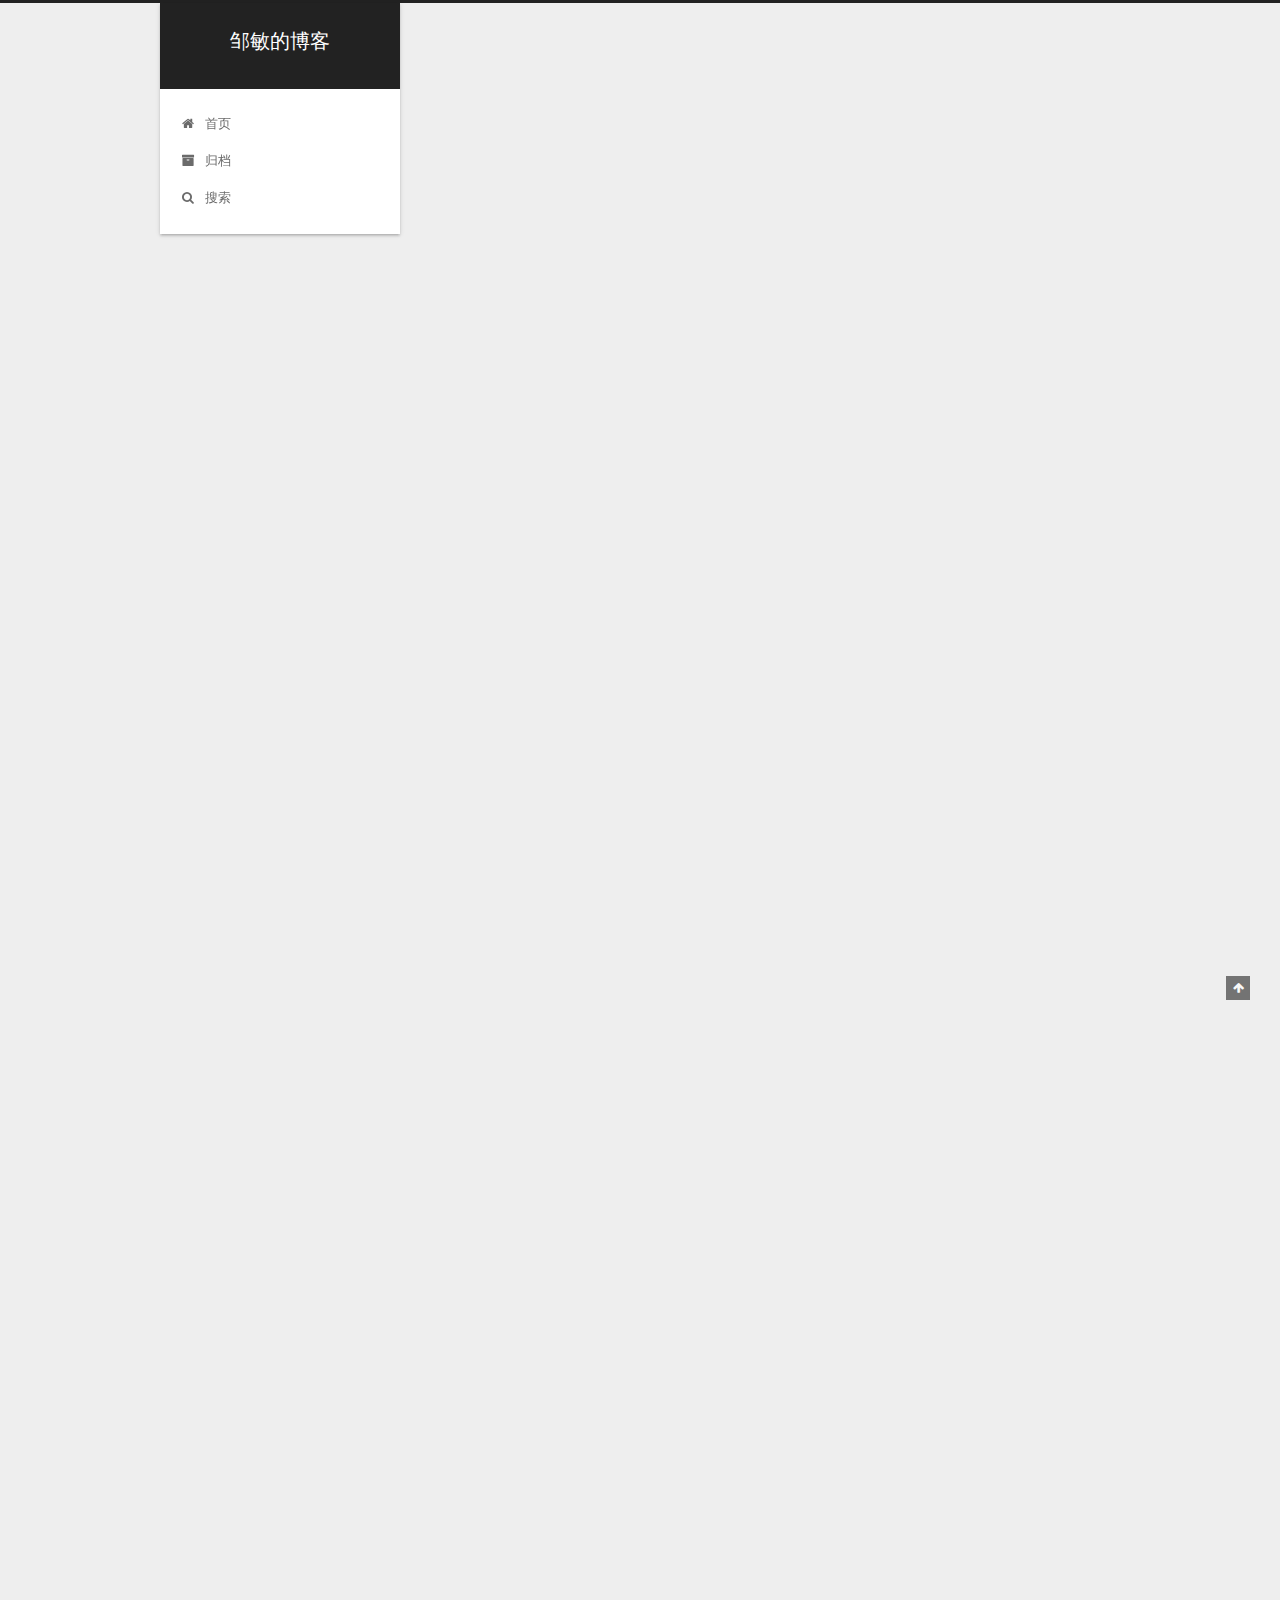
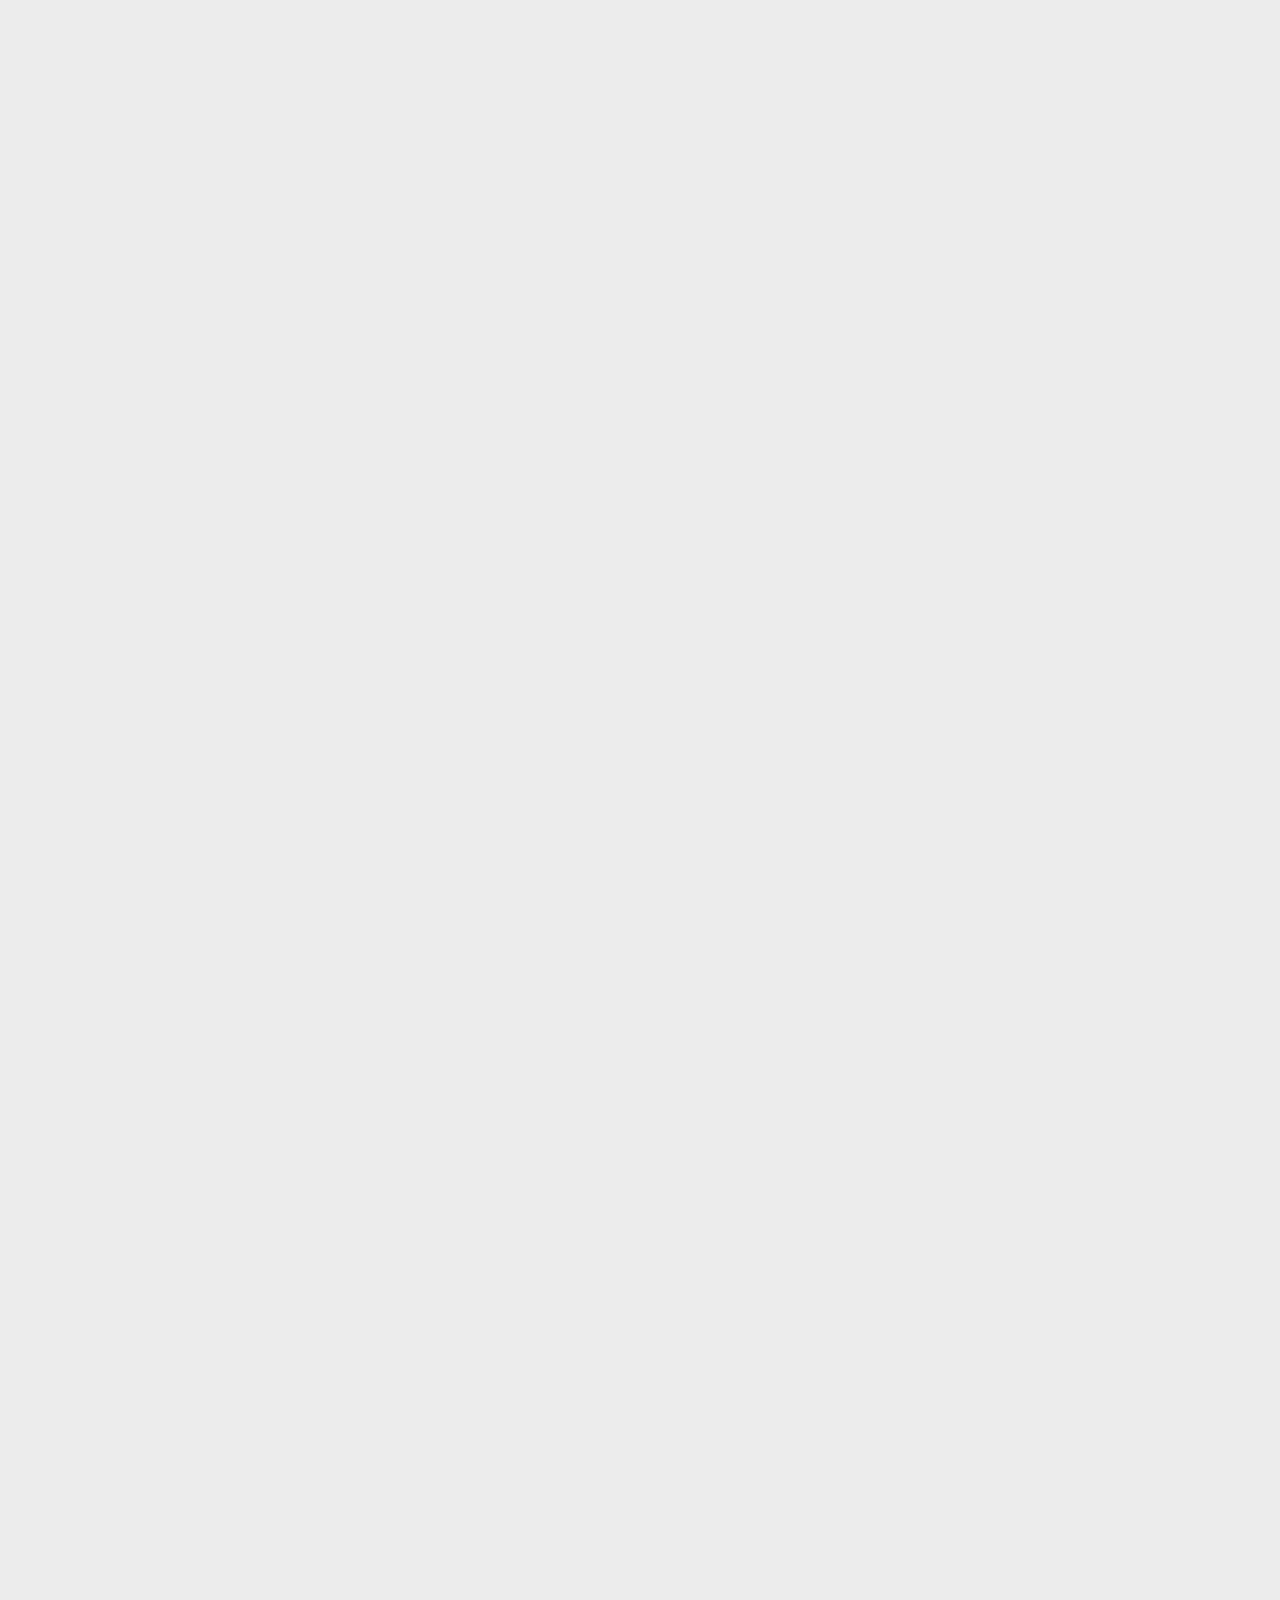
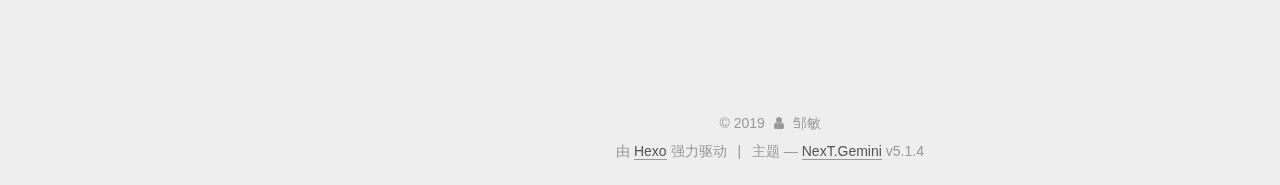
<file: index.html>
<!DOCTYPE html>



  


<html class="theme-next gemini use-motion" lang="zh-Hans">
<head><meta name="generator" content="Hexo 3.8.0">
  <meta charset="UTF-8">
<meta http-equiv="X-UA-Compatible" content="IE=edge">
<meta name="viewport" content="width=device-width, initial-scale=1, maximum-scale=1">
<meta name="theme-color" content="#222">









<meta http-equiv="Cache-Control" content="no-transform">
<meta http-equiv="Cache-Control" content="no-siteapp">
















  
  
  <link href="/lib/fancybox/source/jquery.fancybox.css?v=2.1.5" rel="stylesheet" type="text/css">







<link href="/lib/font-awesome/css/font-awesome.min.css?v=4.6.2" rel="stylesheet" type="text/css">

<link href="/css/main.css?v=5.1.4" rel="stylesheet" type="text/css">


  <link rel="apple-touch-icon" sizes="180x180" href="/images/apple-touch-icon-next.png?v=5.1.4">


  <link rel="icon" type="image/png" sizes="32x32" href="/images/favicon-32x32-next.png?v=5.1.4">


  <link rel="icon" type="image/png" sizes="16x16" href="/images/favicon-16x16-next.png?v=5.1.4">


  <link rel="mask-icon" href="/images/logo.svg?v=5.1.4" color="#222">





  <meta name="keywords" content="Hexo, NexT">










<meta property="og:type" content="website">
<meta property="og:title" content="邹敏的博客">
<meta property="og:url" content="http://www.zoumin.top/index.html">
<meta property="og:site_name" content="邹敏的博客">
<meta property="og:locale" content="zh-Hans">
<meta name="twitter:card" content="summary">
<meta name="twitter:title" content="邹敏的博客">



<script type="text/javascript" id="hexo.configurations">
  var NexT = window.NexT || {};
  var CONFIG = {
    root: '/',
    scheme: 'Gemini',
    version: '5.1.4',
    sidebar: {"position":"left","display":"post","offset":12,"b2t":false,"scrollpercent":false,"onmobile":false},
    fancybox: true,
    tabs: true,
    motion: {"enable":true,"async":false,"transition":{"post_block":"fadeIn","post_header":"slideDownIn","post_body":"slideDownIn","coll_header":"slideLeftIn","sidebar":"slideUpIn"}},
    duoshuo: {
      userId: '0',
      author: '博主'
    },
    algolia: {
      applicationID: '',
      apiKey: '',
      indexName: '',
      hits: {"per_page":10},
      labels: {"input_placeholder":"Search for Posts","hits_empty":"We didn't find any results for the search: ${query}","hits_stats":"${hits} results found in ${time} ms"}
    }
  };
</script>



  <link rel="canonical" href="http://www.zoumin.top/">





  <title>邹敏的博客</title>
  








</head>

<body itemscope itemtype="http://schema.org/WebPage" lang="zh-Hans">

  
  
    
  

  <div class="container sidebar-position-left 
  page-home">
    <div class="headband"></div>

    <header id="header" class="header" itemscope itemtype="http://schema.org/WPHeader">
      <div class="header-inner"><div class="site-brand-wrapper">
  <div class="site-meta ">
    

    <div class="custom-logo-site-title">
      <a href="/" class="brand" rel="start">
        <span class="logo-line-before"><i></i></span>
        <span class="site-title">邹敏的博客</span>
        <span class="logo-line-after"><i></i></span>
      </a>
    </div>
      
        <p class="site-subtitle"></p>
      
  </div>

  <div class="site-nav-toggle">
    <button>
      <span class="btn-bar"></span>
      <span class="btn-bar"></span>
      <span class="btn-bar"></span>
    </button>
  </div>
</div>

<nav class="site-nav">
  

  
    <ul id="menu" class="menu">
      
        
        <li class="menu-item menu-item-home">
          <a href="/" rel="section">
            
              <i class="menu-item-icon fa fa-fw fa-home"></i> <br>
            
            首页
          </a>
        </li>
      
        
        <li class="menu-item menu-item-archives">
          <a href="/archives/" rel="section">
            
              <i class="menu-item-icon fa fa-fw fa-archive"></i> <br>
            
            归档
          </a>
        </li>
      

      
        <li class="menu-item menu-item-search">
          
            <a href="javascript:;" class="popup-trigger">
          
            
              <i class="menu-item-icon fa fa-search fa-fw"></i> <br>
            
            搜索
          </a>
        </li>
      
    </ul>
  

  
    <div class="site-search">
      
  <div class="popup search-popup local-search-popup">
  <div class="local-search-header clearfix">
    <span class="search-icon">
      <i class="fa fa-search"></i>
    </span>
    <span class="popup-btn-close">
      <i class="fa fa-times-circle"></i>
    </span>
    <div class="local-search-input-wrapper">
      <input autocomplete="off" placeholder="搜索..." spellcheck="false" type="text" id="local-search-input">
    </div>
  </div>
  <div id="local-search-result"></div>
</div>



    </div>
  
</nav>



 </div>
    </header>

    <main id="main" class="main">
      <div class="main-inner">
        <div class="content-wrap">
          <div id="content" class="content">
            
  <section id="posts" class="posts-expand">
    
      

  

  
  
  

  <article class="post post-type-normal" itemscope itemtype="http://schema.org/Article">
  
  
  
  <div class="post-block">
    <link itemprop="mainEntityOfPage" href="http://www.zoumin.top/2019/03/10/hexo使用教程/">

    <span hidden itemprop="author" itemscope itemtype="http://schema.org/Person">
      <meta itemprop="name" content="邹敏">
      <meta itemprop="description" content>
      <meta itemprop="image" content="/images/avatar.gif">
    </span>

    <span hidden itemprop="publisher" itemscope itemtype="http://schema.org/Organization">
      <meta itemprop="name" content="邹敏的博客">
    </span>

    
      <header class="post-header">

        
        
          <h1 class="post-title" itemprop="name headline">
                
                <a class="post-title-link" href="/2019/03/10/hexo使用教程/" itemprop="url">GitHub+Hexo 搭建个人网站</a></h1>
        

        <div class="post-meta">
          <span class="post-time">
            
              <span class="post-meta-item-icon">
                <i class="fa fa-calendar-o"></i>
              </span>
              
                <span class="post-meta-item-text">发表于</span>
              
              <time title="创建于" itemprop="dateCreated datePublished" datetime="2019-03-10T20:39:10+08:00">
                2019-03-10
              </time>
            

            

            
          </span>

          

          
            
          

          
          

          

          

          

        </div>
      </header>
    

    
    
    
    <div class="post-body" itemprop="articleBody">

      
      

      
        
          
            <p>参考链接<br><a href="https://zhuanlan.zhihu.com/p/32957389" target="_blank" rel="noopener">https://zhuanlan.zhihu.com/p/32957389</a></p>
<h3 id="1-安装hexo"><a href="#1-安装hexo" class="headerlink" title="1 安装hexo"></a>1 安装hexo</h3><figure class="highlight bash"><table><tr><td class="gutter"><pre><span class="line">1</span><br><span class="line">2</span><br><span class="line">3</span><br><span class="line">4</span><br><span class="line">5</span><br><span class="line">6</span><br></pre></td><td class="code"><pre><span class="line">$ <span class="built_in">cd</span></span><br><span class="line">$ npm install -g hexo</span><br><span class="line">$ hexo init      						 1. 创建独立博客项目文件夹</span><br><span class="line">$ npm install    						 2. 安装依赖包</span><br><span class="line">$ npm install hexo-deployer-git --save   3. 确保git部署</span><br><span class="line">$ hexo g    $ hexo s                     4.本地查看</span><br></pre></td></tr></table></figure>
<h3 id="2-关联git"><a href="#2-关联git" class="headerlink" title="2 关联git"></a>2 关联git</h3><figure class="highlight bash"><table><tr><td class="gutter"><pre><span class="line">1</span><br><span class="line">2</span><br><span class="line">3</span><br><span class="line">4</span><br><span class="line">5</span><br><span class="line">6</span><br><span class="line">7</span><br><span class="line">8</span><br></pre></td><td class="code"><pre><span class="line">安装git插件</span><br><span class="line">npm install hexo-deployer-git --save</span><br><span class="line"></span><br><span class="line">git的配置，修改_config.yml文件:</span><br><span class="line">deploy:</span><br><span class="line">  - <span class="built_in">type</span>: git</span><br><span class="line">    repository: git@github.com:funybaby/blog.git</span><br><span class="line">    branch: master</span><br></pre></td></tr></table></figure>
<p>你要确保你本地能git push到服务端，所以需要配置本地的ssh github私钥</p>
<h3 id="3-hexo-常用命令"><a href="#3-hexo-常用命令" class="headerlink" title="3 hexo 常用命令"></a>3 hexo 常用命令</h3><figure class="highlight bash"><table><tr><td class="gutter"><pre><span class="line">1</span><br><span class="line">2</span><br><span class="line">3</span><br><span class="line">4</span><br><span class="line">5</span><br><span class="line">6</span><br></pre></td><td class="code"><pre><span class="line">hexo clean //清理</span><br><span class="line">hexo new <span class="string">"postName"</span>        //新建文章</span><br><span class="line">hexo new page <span class="string">"pageName"</span>        //新建页面</span><br><span class="line">hexo g          //生成静态页面至public目录</span><br><span class="line">hexo server         //开启预览访问端口（默认端口4000，<span class="string">'ctrl + c'</span>关闭server）</span><br><span class="line">hexo deploy         //将.deploy目录部署到GitHub</span><br></pre></td></tr></table></figure>
<h3 id="4-添加-SSH-key-到-GitHub"><a href="#4-添加-SSH-key-到-GitHub" class="headerlink" title="4 添加 SSH key 到 GitHub"></a>4 添加 SSH key 到 GitHub</h3><pre><code class="bash">ls ~/.ssh                                        1 检查SSH keys是否存在
ssh-keygen -t rsa -C <span class="string">"your_email@example.com"</span>    2 生成新的 SSH key
cat id_rsa.pub                                   3 将 SSH key 添加到 GitHub 中
                                                 4 进入GitHub –&gt; Settings –&gt; SSH and GPG keys –&gt; NEW SSH key
</code></pre>

          
        
      
    </div>
    
    
    

    

    

    

    <footer class="post-footer">
      

      

      

      
      
        <div class="post-eof"></div>
      
    </footer>
  </div>
  
  
  
  </article>


    
      

  

  
  
  

  <article class="post post-type-normal" itemscope itemtype="http://schema.org/Article">
  
  
  
  <div class="post-block">
    <link itemprop="mainEntityOfPage" href="http://www.zoumin.top/2019/03/10/邹敏的博客/">

    <span hidden itemprop="author" itemscope itemtype="http://schema.org/Person">
      <meta itemprop="name" content="邹敏">
      <meta itemprop="description" content>
      <meta itemprop="image" content="/images/avatar.gif">
    </span>

    <span hidden itemprop="publisher" itemscope itemtype="http://schema.org/Organization">
      <meta itemprop="name" content="邹敏的博客">
    </span>

    
      <header class="post-header">

        
        
          <h1 class="post-title" itemprop="name headline">
                
                <a class="post-title-link" href="/2019/03/10/邹敏的博客/" itemprop="url">我的博客园</a></h1>
        

        <div class="post-meta">
          <span class="post-time">
            
              <span class="post-meta-item-icon">
                <i class="fa fa-calendar-o"></i>
              </span>
              
                <span class="post-meta-item-text">发表于</span>
              
              <time title="创建于" itemprop="dateCreated datePublished" datetime="2019-03-10T17:10:33+08:00">
                2019-03-10
              </time>
            

            

            
          </span>

          

          
            
          

          
          

          

          

          

        </div>
      </header>
    

    
    
    
    <div class="post-body" itemprop="articleBody">

      
      

      
        
          
            <h1 id="我的博客园"><a href="#我的博客园" class="headerlink" title="我的博客园"></a>我的博客园</h1><hr>
<ol>
<li>支持marckdown</li>
<li>支持云图片存储</li>
<li>支持git/coding</li>
<li>全文检索</li>
<li>目录结构</li>
<li><p>相册</p>
<blockquote>
<p>相册缩略图<br>相册检索<br>相册全屏查看</p>
</blockquote>
</li>
</ol>
<ul>
<li>视频</li>
<li>可编程</li>
<li>项目总结</li>
<li><p>资源文件可迁移</p>
</li>
<li><p>在线文档</p>
</li>
<li><p>可做微商</p>
</li>
<li><p>hexo 加密文章</p>
</li>
<li><p>可全完检索</p>
</li>
<li>带评论功能<br><a href="https://zty.js.org/" title="参考" target="_blank" rel="noopener">https://zty.js.org/</a></li>
</ul>

          
        
      
    </div>
    
    
    

    

    

    

    <footer class="post-footer">
      

      

      

      
      
        <div class="post-eof"></div>
      
    </footer>
  </div>
  
  
  
  </article>


    
      

  

  
  
  

  <article class="post post-type-normal" itemscope itemtype="http://schema.org/Article">
  
  
  
  <div class="post-block">
    <link itemprop="mainEntityOfPage" href="http://www.zoumin.top/2019/03/10/hello-world/">

    <span hidden itemprop="author" itemscope itemtype="http://schema.org/Person">
      <meta itemprop="name" content="邹敏">
      <meta itemprop="description" content>
      <meta itemprop="image" content="/images/avatar.gif">
    </span>

    <span hidden itemprop="publisher" itemscope itemtype="http://schema.org/Organization">
      <meta itemprop="name" content="邹敏的博客">
    </span>

    
      <header class="post-header">

        
        
          <h1 class="post-title" itemprop="name headline">
                
                <a class="post-title-link" href="/2019/03/10/hello-world/" itemprop="url">Hello World</a></h1>
        

        <div class="post-meta">
          <span class="post-time">
            
              <span class="post-meta-item-icon">
                <i class="fa fa-calendar-o"></i>
              </span>
              
                <span class="post-meta-item-text">发表于</span>
              
              <time title="创建于" itemprop="dateCreated datePublished" datetime="2019-03-10T16:39:34+08:00">
                2019-03-10
              </time>
            

            

            
          </span>

          

          
            
          

          
          

          

          

          

        </div>
      </header>
    

    
    
    
    <div class="post-body" itemprop="articleBody">

      
      

      
        
          
            <p>Welcome to <a href="https://hexo.io/" target="_blank" rel="noopener">Hexo</a>! This is your very first post. Check <a href="https://hexo.io/docs/" target="_blank" rel="noopener">documentation</a> for more info. If you get any problems when using Hexo, you can find the answer in <a href="https://hexo.io/docs/troubleshooting.html" target="_blank" rel="noopener">troubleshooting</a> or you can ask me on <a href="https://github.com/hexojs/hexo/issues" target="_blank" rel="noopener">GitHub</a>.</p>
<h2 id="Quick-Start"><a href="#Quick-Start" class="headerlink" title="Quick Start"></a>Quick Start</h2><h3 id="Create-a-new-post"><a href="#Create-a-new-post" class="headerlink" title="Create a new post"></a>Create a new post</h3><figure class="highlight bash"><table><tr><td class="gutter"><pre><span class="line">1</span><br></pre></td><td class="code"><pre><span class="line">$ hexo new <span class="string">"My New Post"</span></span><br></pre></td></tr></table></figure>
<p>More info: <a href="https://hexo.io/docs/writing.html" target="_blank" rel="noopener">Writing</a></p>
<h3 id="Run-server"><a href="#Run-server" class="headerlink" title="Run server"></a>Run server</h3><figure class="highlight bash"><table><tr><td class="gutter"><pre><span class="line">1</span><br></pre></td><td class="code"><pre><span class="line">$ hexo server</span><br></pre></td></tr></table></figure>
<p>More info: <a href="https://hexo.io/docs/server.html" target="_blank" rel="noopener">Server</a></p>
<h3 id="Generate-static-files"><a href="#Generate-static-files" class="headerlink" title="Generate static files"></a>Generate static files</h3><figure class="highlight bash"><table><tr><td class="gutter"><pre><span class="line">1</span><br></pre></td><td class="code"><pre><span class="line">$ hexo generate</span><br></pre></td></tr></table></figure>
<p>More info: <a href="https://hexo.io/docs/generating.html" target="_blank" rel="noopener">Generating</a></p>
<h3 id="Deploy-to-remote-sites"><a href="#Deploy-to-remote-sites" class="headerlink" title="Deploy to remote sites"></a>Deploy to remote sites</h3><figure class="highlight bash"><table><tr><td class="gutter"><pre><span class="line">1</span><br></pre></td><td class="code"><pre><span class="line">$ hexo deploy</span><br></pre></td></tr></table></figure>
<p>More info: <a href="https://hexo.io/docs/deployment.html" target="_blank" rel="noopener">Deployment</a></p>

          
        
      
    </div>
    
    
    

    

    

    

    <footer class="post-footer">
      

      

      

      
      
        <div class="post-eof"></div>
      
    </footer>
  </div>
  
  
  
  </article>


    
  </section>

  


          </div>
          


          

        </div>
        
          
  
  <div class="sidebar-toggle">
    <div class="sidebar-toggle-line-wrap">
      <span class="sidebar-toggle-line sidebar-toggle-line-first"></span>
      <span class="sidebar-toggle-line sidebar-toggle-line-middle"></span>
      <span class="sidebar-toggle-line sidebar-toggle-line-last"></span>
    </div>
  </div>

  <aside id="sidebar" class="sidebar">
    
    <div class="sidebar-inner">

      

      

      <section class="site-overview-wrap sidebar-panel sidebar-panel-active">
        <div class="site-overview">
          <div class="site-author motion-element" itemprop="author" itemscope itemtype="http://schema.org/Person">
            
              <p class="site-author-name" itemprop="name">邹敏</p>
              <p class="site-description motion-element" itemprop="description"></p>
          </div>

          <nav class="site-state motion-element">

            
              <div class="site-state-item site-state-posts">
              
                <a href="/archives/">
              
                  <span class="site-state-item-count">3</span>
                  <span class="site-state-item-name">日志</span>
                </a>
              </div>
            

            

            

          </nav>

          

          

          
          

          
          

          

        </div>
      </section>

      

      

    </div>
  </aside>


        
      </div>
    </main>

    <footer id="footer" class="footer">
      <div class="footer-inner">
        <div class="copyright">&copy; <span itemprop="copyrightYear">2019</span>
  <span class="with-love">
    <i class="fa fa-user"></i>
  </span>
  <span class="author" itemprop="copyrightHolder">邹敏</span>

  
</div>


  <div class="powered-by">由 <a class="theme-link" target="_blank" href="https://hexo.io">Hexo</a> 强力驱动</div>



  <span class="post-meta-divider">|</span>



  <div class="theme-info">主题 &mdash; <a class="theme-link" target="_blank" href="https://github.com/iissnan/hexo-theme-next">NexT.Gemini</a> v5.1.4</div>




        







        
      </div>
    </footer>

    
      <div class="back-to-top">
        <i class="fa fa-arrow-up"></i>
        
      </div>
    

    

  </div>

  

<script type="text/javascript">
  if (Object.prototype.toString.call(window.Promise) !== '[object Function]') {
    window.Promise = null;
  }
</script>









  












  
  
    <script type="text/javascript" src="/lib/jquery/index.js?v=2.1.3"></script>
  

  
  
    <script type="text/javascript" src="/lib/fastclick/lib/fastclick.min.js?v=1.0.6"></script>
  

  
  
    <script type="text/javascript" src="/lib/jquery_lazyload/jquery.lazyload.js?v=1.9.7"></script>
  

  
  
    <script type="text/javascript" src="/lib/velocity/velocity.min.js?v=1.2.1"></script>
  

  
  
    <script type="text/javascript" src="/lib/velocity/velocity.ui.min.js?v=1.2.1"></script>
  

  
  
    <script type="text/javascript" src="/lib/fancybox/source/jquery.fancybox.pack.js?v=2.1.5"></script>
  


  


  <script type="text/javascript" src="/js/src/utils.js?v=5.1.4"></script>

  <script type="text/javascript" src="/js/src/motion.js?v=5.1.4"></script>



  
  


  <script type="text/javascript" src="/js/src/affix.js?v=5.1.4"></script>

  <script type="text/javascript" src="/js/src/schemes/pisces.js?v=5.1.4"></script>



  

  


  <script type="text/javascript" src="/js/src/bootstrap.js?v=5.1.4"></script>



  


  




	





  





  












  

  <script type="text/javascript">
    // Popup Window;
    var isfetched = false;
    var isXml = true;
    // Search DB path;
    var search_path = "search.xml";
    if (search_path.length === 0) {
      search_path = "search.xml";
    } else if (/json$/i.test(search_path)) {
      isXml = false;
    }
    var path = "/" + search_path;
    // monitor main search box;

    var onPopupClose = function (e) {
      $('.popup').hide();
      $('#local-search-input').val('');
      $('.search-result-list').remove();
      $('#no-result').remove();
      $(".local-search-pop-overlay").remove();
      $('body').css('overflow', '');
    }

    function proceedsearch() {
      $("body")
        .append('<div class="search-popup-overlay local-search-pop-overlay"></div>')
        .css('overflow', 'hidden');
      $('.search-popup-overlay').click(onPopupClose);
      $('.popup').toggle();
      var $localSearchInput = $('#local-search-input');
      $localSearchInput.attr("autocapitalize", "none");
      $localSearchInput.attr("autocorrect", "off");
      $localSearchInput.focus();
    }

    // search function;
    var searchFunc = function(path, search_id, content_id) {
      'use strict';

      // start loading animation
      $("body")
        .append('<div class="search-popup-overlay local-search-pop-overlay">' +
          '<div id="search-loading-icon">' +
          '<i class="fa fa-spinner fa-pulse fa-5x fa-fw"></i>' +
          '</div>' +
          '</div>')
        .css('overflow', 'hidden');
      $("#search-loading-icon").css('margin', '20% auto 0 auto').css('text-align', 'center');

      $.ajax({
        url: path,
        dataType: isXml ? "xml" : "json",
        async: true,
        success: function(res) {
          // get the contents from search data
          isfetched = true;
          $('.popup').detach().appendTo('.header-inner');
          var datas = isXml ? $("entry", res).map(function() {
            return {
              title: $("title", this).text(),
              content: $("content",this).text(),
              url: $("url" , this).text()
            };
          }).get() : res;
          var input = document.getElementById(search_id);
          var resultContent = document.getElementById(content_id);
          var inputEventFunction = function() {
            var searchText = input.value.trim().toLowerCase();
            var keywords = searchText.split(/[\s\-]+/);
            if (keywords.length > 1) {
              keywords.push(searchText);
            }
            var resultItems = [];
            if (searchText.length > 0) {
              // perform local searching
              datas.forEach(function(data) {
                var isMatch = false;
                var hitCount = 0;
                var searchTextCount = 0;
                var title = data.title.trim();
                var titleInLowerCase = title.toLowerCase();
                var content = data.content.trim().replace(/<[^>]+>/g,"");
                var contentInLowerCase = content.toLowerCase();
                var articleUrl = decodeURIComponent(data.url);
                var indexOfTitle = [];
                var indexOfContent = [];
                // only match articles with not empty titles
                if(title != '') {
                  keywords.forEach(function(keyword) {
                    function getIndexByWord(word, text, caseSensitive) {
                      var wordLen = word.length;
                      if (wordLen === 0) {
                        return [];
                      }
                      var startPosition = 0, position = [], index = [];
                      if (!caseSensitive) {
                        text = text.toLowerCase();
                        word = word.toLowerCase();
                      }
                      while ((position = text.indexOf(word, startPosition)) > -1) {
                        index.push({position: position, word: word});
                        startPosition = position + wordLen;
                      }
                      return index;
                    }

                    indexOfTitle = indexOfTitle.concat(getIndexByWord(keyword, titleInLowerCase, false));
                    indexOfContent = indexOfContent.concat(getIndexByWord(keyword, contentInLowerCase, false));
                  });
                  if (indexOfTitle.length > 0 || indexOfContent.length > 0) {
                    isMatch = true;
                    hitCount = indexOfTitle.length + indexOfContent.length;
                  }
                }

                // show search results

                if (isMatch) {
                  // sort index by position of keyword

                  [indexOfTitle, indexOfContent].forEach(function (index) {
                    index.sort(function (itemLeft, itemRight) {
                      if (itemRight.position !== itemLeft.position) {
                        return itemRight.position - itemLeft.position;
                      } else {
                        return itemLeft.word.length - itemRight.word.length;
                      }
                    });
                  });

                  // merge hits into slices

                  function mergeIntoSlice(text, start, end, index) {
                    var item = index[index.length - 1];
                    var position = item.position;
                    var word = item.word;
                    var hits = [];
                    var searchTextCountInSlice = 0;
                    while (position + word.length <= end && index.length != 0) {
                      if (word === searchText) {
                        searchTextCountInSlice++;
                      }
                      hits.push({position: position, length: word.length});
                      var wordEnd = position + word.length;

                      // move to next position of hit

                      index.pop();
                      while (index.length != 0) {
                        item = index[index.length - 1];
                        position = item.position;
                        word = item.word;
                        if (wordEnd > position) {
                          index.pop();
                        } else {
                          break;
                        }
                      }
                    }
                    searchTextCount += searchTextCountInSlice;
                    return {
                      hits: hits,
                      start: start,
                      end: end,
                      searchTextCount: searchTextCountInSlice
                    };
                  }

                  var slicesOfTitle = [];
                  if (indexOfTitle.length != 0) {
                    slicesOfTitle.push(mergeIntoSlice(title, 0, title.length, indexOfTitle));
                  }

                  var slicesOfContent = [];
                  while (indexOfContent.length != 0) {
                    var item = indexOfContent[indexOfContent.length - 1];
                    var position = item.position;
                    var word = item.word;
                    // cut out 100 characters
                    var start = position - 20;
                    var end = position + 80;
                    if(start < 0){
                      start = 0;
                    }
                    if (end < position + word.length) {
                      end = position + word.length;
                    }
                    if(end > content.length){
                      end = content.length;
                    }
                    slicesOfContent.push(mergeIntoSlice(content, start, end, indexOfContent));
                  }

                  // sort slices in content by search text's count and hits' count

                  slicesOfContent.sort(function (sliceLeft, sliceRight) {
                    if (sliceLeft.searchTextCount !== sliceRight.searchTextCount) {
                      return sliceRight.searchTextCount - sliceLeft.searchTextCount;
                    } else if (sliceLeft.hits.length !== sliceRight.hits.length) {
                      return sliceRight.hits.length - sliceLeft.hits.length;
                    } else {
                      return sliceLeft.start - sliceRight.start;
                    }
                  });

                  // select top N slices in content

                  var upperBound = parseInt('1');
                  if (upperBound >= 0) {
                    slicesOfContent = slicesOfContent.slice(0, upperBound);
                  }

                  // highlight title and content

                  function highlightKeyword(text, slice) {
                    var result = '';
                    var prevEnd = slice.start;
                    slice.hits.forEach(function (hit) {
                      result += text.substring(prevEnd, hit.position);
                      var end = hit.position + hit.length;
                      result += '<b class="search-keyword">' + text.substring(hit.position, end) + '</b>';
                      prevEnd = end;
                    });
                    result += text.substring(prevEnd, slice.end);
                    return result;
                  }

                  var resultItem = '';

                  if (slicesOfTitle.length != 0) {
                    resultItem += "<li><a href='" + articleUrl + "' class='search-result-title'>" + highlightKeyword(title, slicesOfTitle[0]) + "</a>";
                  } else {
                    resultItem += "<li><a href='" + articleUrl + "' class='search-result-title'>" + title + "</a>";
                  }

                  slicesOfContent.forEach(function (slice) {
                    resultItem += "<a href='" + articleUrl + "'>" +
                      "<p class=\"search-result\">" + highlightKeyword(content, slice) +
                      "...</p>" + "</a>";
                  });

                  resultItem += "</li>";
                  resultItems.push({
                    item: resultItem,
                    searchTextCount: searchTextCount,
                    hitCount: hitCount,
                    id: resultItems.length
                  });
                }
              })
            };
            if (keywords.length === 1 && keywords[0] === "") {
              resultContent.innerHTML = '<div id="no-result"><i class="fa fa-search fa-5x" /></div>'
            } else if (resultItems.length === 0) {
              resultContent.innerHTML = '<div id="no-result"><i class="fa fa-frown-o fa-5x" /></div>'
            } else {
              resultItems.sort(function (resultLeft, resultRight) {
                if (resultLeft.searchTextCount !== resultRight.searchTextCount) {
                  return resultRight.searchTextCount - resultLeft.searchTextCount;
                } else if (resultLeft.hitCount !== resultRight.hitCount) {
                  return resultRight.hitCount - resultLeft.hitCount;
                } else {
                  return resultRight.id - resultLeft.id;
                }
              });
              var searchResultList = '<ul class=\"search-result-list\">';
              resultItems.forEach(function (result) {
                searchResultList += result.item;
              })
              searchResultList += "</ul>";
              resultContent.innerHTML = searchResultList;
            }
          }

          if ('auto' === 'auto') {
            input.addEventListener('input', inputEventFunction);
          } else {
            $('.search-icon').click(inputEventFunction);
            input.addEventListener('keypress', function (event) {
              if (event.keyCode === 13) {
                inputEventFunction();
              }
            });
          }

          // remove loading animation
          $(".local-search-pop-overlay").remove();
          $('body').css('overflow', '');

          proceedsearch();
        }
      });
    }

    // handle and trigger popup window;
    $('.popup-trigger').click(function(e) {
      e.stopPropagation();
      if (isfetched === false) {
        searchFunc(path, 'local-search-input', 'local-search-result');
      } else {
        proceedsearch();
      };
    });

    $('.popup-btn-close').click(onPopupClose);
    $('.popup').click(function(e){
      e.stopPropagation();
    });
    $(document).on('keyup', function (event) {
      var shouldDismissSearchPopup = event.which === 27 &&
        $('.search-popup').is(':visible');
      if (shouldDismissSearchPopup) {
        onPopupClose();
      }
    });
  </script>





  

  

  

  
  

  

  

  

</body>
</html>
</file>
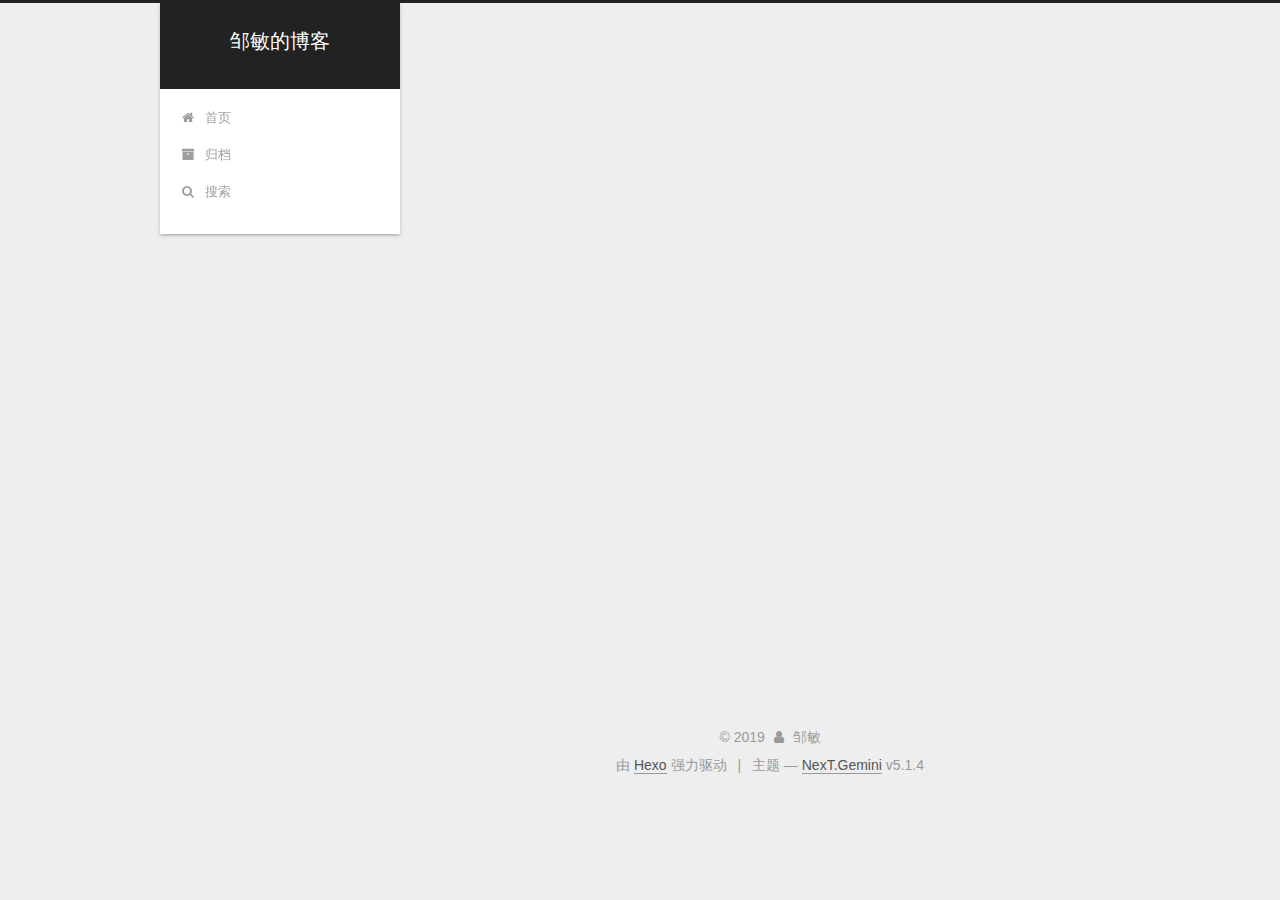
<file: archives/index.html>
<!DOCTYPE html>



  


<html class="theme-next gemini use-motion" lang="zh-Hans">
<head><meta name="generator" content="Hexo 3.8.0">
  <meta charset="UTF-8">
<meta http-equiv="X-UA-Compatible" content="IE=edge">
<meta name="viewport" content="width=device-width, initial-scale=1, maximum-scale=1">
<meta name="theme-color" content="#222">









<meta http-equiv="Cache-Control" content="no-transform">
<meta http-equiv="Cache-Control" content="no-siteapp">
















  
  
  <link href="/lib/fancybox/source/jquery.fancybox.css?v=2.1.5" rel="stylesheet" type="text/css">







<link href="/lib/font-awesome/css/font-awesome.min.css?v=4.6.2" rel="stylesheet" type="text/css">

<link href="/css/main.css?v=5.1.4" rel="stylesheet" type="text/css">


  <link rel="apple-touch-icon" sizes="180x180" href="/images/apple-touch-icon-next.png?v=5.1.4">


  <link rel="icon" type="image/png" sizes="32x32" href="/images/favicon-32x32-next.png?v=5.1.4">


  <link rel="icon" type="image/png" sizes="16x16" href="/images/favicon-16x16-next.png?v=5.1.4">


  <link rel="mask-icon" href="/images/logo.svg?v=5.1.4" color="#222">





  <meta name="keywords" content="Hexo, NexT">










<meta property="og:type" content="website">
<meta property="og:title" content="邹敏的博客">
<meta property="og:url" content="http://www.zoumin.top/archives/index.html">
<meta property="og:site_name" content="邹敏的博客">
<meta property="og:locale" content="zh-Hans">
<meta name="twitter:card" content="summary">
<meta name="twitter:title" content="邹敏的博客">



<script type="text/javascript" id="hexo.configurations">
  var NexT = window.NexT || {};
  var CONFIG = {
    root: '/',
    scheme: 'Gemini',
    version: '5.1.4',
    sidebar: {"position":"left","display":"post","offset":12,"b2t":false,"scrollpercent":false,"onmobile":false},
    fancybox: true,
    tabs: true,
    motion: {"enable":true,"async":false,"transition":{"post_block":"fadeIn","post_header":"slideDownIn","post_body":"slideDownIn","coll_header":"slideLeftIn","sidebar":"slideUpIn"}},
    duoshuo: {
      userId: '0',
      author: '博主'
    },
    algolia: {
      applicationID: '',
      apiKey: '',
      indexName: '',
      hits: {"per_page":10},
      labels: {"input_placeholder":"Search for Posts","hits_empty":"We didn't find any results for the search: ${query}","hits_stats":"${hits} results found in ${time} ms"}
    }
  };
</script>



  <link rel="canonical" href="http://www.zoumin.top/archives/">





  <title>归档 | 邹敏的博客</title>
  








</head>

<body itemscope itemtype="http://schema.org/WebPage" lang="zh-Hans">

  
  
    
  

  <div class="container sidebar-position-left page-archive">
    <div class="headband"></div>

    <header id="header" class="header" itemscope itemtype="http://schema.org/WPHeader">
      <div class="header-inner"><div class="site-brand-wrapper">
  <div class="site-meta ">
    

    <div class="custom-logo-site-title">
      <a href="/" class="brand" rel="start">
        <span class="logo-line-before"><i></i></span>
        <span class="site-title">邹敏的博客</span>
        <span class="logo-line-after"><i></i></span>
      </a>
    </div>
      
        <p class="site-subtitle"></p>
      
  </div>

  <div class="site-nav-toggle">
    <button>
      <span class="btn-bar"></span>
      <span class="btn-bar"></span>
      <span class="btn-bar"></span>
    </button>
  </div>
</div>

<nav class="site-nav">
  

  
    <ul id="menu" class="menu">
      
        
        <li class="menu-item menu-item-home">
          <a href="/" rel="section">
            
              <i class="menu-item-icon fa fa-fw fa-home"></i> <br>
            
            首页
          </a>
        </li>
      
        
        <li class="menu-item menu-item-archives">
          <a href="/archives/" rel="section">
            
              <i class="menu-item-icon fa fa-fw fa-archive"></i> <br>
            
            归档
          </a>
        </li>
      

      
        <li class="menu-item menu-item-search">
          
            <a href="javascript:;" class="popup-trigger">
          
            
              <i class="menu-item-icon fa fa-search fa-fw"></i> <br>
            
            搜索
          </a>
        </li>
      
    </ul>
  

  
    <div class="site-search">
      
  <div class="popup search-popup local-search-popup">
  <div class="local-search-header clearfix">
    <span class="search-icon">
      <i class="fa fa-search"></i>
    </span>
    <span class="popup-btn-close">
      <i class="fa fa-times-circle"></i>
    </span>
    <div class="local-search-input-wrapper">
      <input autocomplete="off" placeholder="搜索..." spellcheck="false" type="text" id="local-search-input">
    </div>
  </div>
  <div id="local-search-result"></div>
</div>



    </div>
  
</nav>



 </div>
    </header>

    <main id="main" class="main">
      <div class="main-inner">
        <div class="content-wrap">
          <div id="content" class="content">
            

  
  
  
  <div class="post-block archive">
    <div id="posts" class="posts-collapse">
      <span class="archive-move-on"></span>

      <span class="archive-page-counter">
        
        
        
          
        
        嗯..! 目前共计 3 篇日志。 继续努力。
      </span>

      

        
        
        

        
          
          <div class="collection-title">
            <h1 class="archive-year" id="archive-year-2019">2019</h1>
          </div>
        
        

        

  <article class="post post-type-normal" itemscope itemtype="http://schema.org/Article">
    <header class="post-header">

      <h2 class="post-title">
        
            <a class="post-title-link" href="/2019/03/10/hexo使用教程/" itemprop="url">
              
                <span itemprop="name">GitHub+Hexo 搭建个人网站</span>
              
            </a>
        
      </h2>

      <div class="post-meta">
        <time class="post-time" itemprop="dateCreated" datetime="2019-03-10T20:39:10+08:00" content="2019-03-10">
          03-10
        </time>
      </div>

    </header>
  </article>



      

        
        
        

        
        

        

  <article class="post post-type-normal" itemscope itemtype="http://schema.org/Article">
    <header class="post-header">

      <h2 class="post-title">
        
            <a class="post-title-link" href="/2019/03/10/邹敏的博客/" itemprop="url">
              
                <span itemprop="name">我的博客园</span>
              
            </a>
        
      </h2>

      <div class="post-meta">
        <time class="post-time" itemprop="dateCreated" datetime="2019-03-10T17:10:33+08:00" content="2019-03-10">
          03-10
        </time>
      </div>

    </header>
  </article>



      

        
        
        

        
        

        

  <article class="post post-type-normal" itemscope itemtype="http://schema.org/Article">
    <header class="post-header">

      <h2 class="post-title">
        
            <a class="post-title-link" href="/2019/03/10/hello-world/" itemprop="url">
              
                <span itemprop="name">Hello World</span>
              
            </a>
        
      </h2>

      <div class="post-meta">
        <time class="post-time" itemprop="dateCreated" datetime="2019-03-10T16:39:34+08:00" content="2019-03-10">
          03-10
        </time>
      </div>

    </header>
  </article>



      

    </div>
  </div>
  
  
  

  



          </div>
          


          

        </div>
        
          
  
  <div class="sidebar-toggle">
    <div class="sidebar-toggle-line-wrap">
      <span class="sidebar-toggle-line sidebar-toggle-line-first"></span>
      <span class="sidebar-toggle-line sidebar-toggle-line-middle"></span>
      <span class="sidebar-toggle-line sidebar-toggle-line-last"></span>
    </div>
  </div>

  <aside id="sidebar" class="sidebar">
    
    <div class="sidebar-inner">

      

      

      <section class="site-overview-wrap sidebar-panel sidebar-panel-active">
        <div class="site-overview">
          <div class="site-author motion-element" itemprop="author" itemscope itemtype="http://schema.org/Person">
            
              <p class="site-author-name" itemprop="name">邹敏</p>
              <p class="site-description motion-element" itemprop="description"></p>
          </div>

          <nav class="site-state motion-element">

            
              <div class="site-state-item site-state-posts">
              
                <a href="/archives/">
              
                  <span class="site-state-item-count">3</span>
                  <span class="site-state-item-name">日志</span>
                </a>
              </div>
            

            

            

          </nav>

          

          

          
          

          
          

          

        </div>
      </section>

      

      

    </div>
  </aside>


        
      </div>
    </main>

    <footer id="footer" class="footer">
      <div class="footer-inner">
        <div class="copyright">&copy; <span itemprop="copyrightYear">2019</span>
  <span class="with-love">
    <i class="fa fa-user"></i>
  </span>
  <span class="author" itemprop="copyrightHolder">邹敏</span>

  
</div>


  <div class="powered-by">由 <a class="theme-link" target="_blank" href="https://hexo.io">Hexo</a> 强力驱动</div>



  <span class="post-meta-divider">|</span>



  <div class="theme-info">主题 &mdash; <a class="theme-link" target="_blank" href="https://github.com/iissnan/hexo-theme-next">NexT.Gemini</a> v5.1.4</div>




        







        
      </div>
    </footer>

    
      <div class="back-to-top">
        <i class="fa fa-arrow-up"></i>
        
      </div>
    

    

  </div>

  

<script type="text/javascript">
  if (Object.prototype.toString.call(window.Promise) !== '[object Function]') {
    window.Promise = null;
  }
</script>









  












  
  
    <script type="text/javascript" src="/lib/jquery/index.js?v=2.1.3"></script>
  

  
  
    <script type="text/javascript" src="/lib/fastclick/lib/fastclick.min.js?v=1.0.6"></script>
  

  
  
    <script type="text/javascript" src="/lib/jquery_lazyload/jquery.lazyload.js?v=1.9.7"></script>
  

  
  
    <script type="text/javascript" src="/lib/velocity/velocity.min.js?v=1.2.1"></script>
  

  
  
    <script type="text/javascript" src="/lib/velocity/velocity.ui.min.js?v=1.2.1"></script>
  

  
  
    <script type="text/javascript" src="/lib/fancybox/source/jquery.fancybox.pack.js?v=2.1.5"></script>
  


  


  <script type="text/javascript" src="/js/src/utils.js?v=5.1.4"></script>

  <script type="text/javascript" src="/js/src/motion.js?v=5.1.4"></script>



  
  


  <script type="text/javascript" src="/js/src/affix.js?v=5.1.4"></script>

  <script type="text/javascript" src="/js/src/schemes/pisces.js?v=5.1.4"></script>



  

  


  <script type="text/javascript" src="/js/src/bootstrap.js?v=5.1.4"></script>



  


  




	





  





  












  

  <script type="text/javascript">
    // Popup Window;
    var isfetched = false;
    var isXml = true;
    // Search DB path;
    var search_path = "search.xml";
    if (search_path.length === 0) {
      search_path = "search.xml";
    } else if (/json$/i.test(search_path)) {
      isXml = false;
    }
    var path = "/" + search_path;
    // monitor main search box;

    var onPopupClose = function (e) {
      $('.popup').hide();
      $('#local-search-input').val('');
      $('.search-result-list').remove();
      $('#no-result').remove();
      $(".local-search-pop-overlay").remove();
      $('body').css('overflow', '');
    }

    function proceedsearch() {
      $("body")
        .append('<div class="search-popup-overlay local-search-pop-overlay"></div>')
        .css('overflow', 'hidden');
      $('.search-popup-overlay').click(onPopupClose);
      $('.popup').toggle();
      var $localSearchInput = $('#local-search-input');
      $localSearchInput.attr("autocapitalize", "none");
      $localSearchInput.attr("autocorrect", "off");
      $localSearchInput.focus();
    }

    // search function;
    var searchFunc = function(path, search_id, content_id) {
      'use strict';

      // start loading animation
      $("body")
        .append('<div class="search-popup-overlay local-search-pop-overlay">' +
          '<div id="search-loading-icon">' +
          '<i class="fa fa-spinner fa-pulse fa-5x fa-fw"></i>' +
          '</div>' +
          '</div>')
        .css('overflow', 'hidden');
      $("#search-loading-icon").css('margin', '20% auto 0 auto').css('text-align', 'center');

      $.ajax({
        url: path,
        dataType: isXml ? "xml" : "json",
        async: true,
        success: function(res) {
          // get the contents from search data
          isfetched = true;
          $('.popup').detach().appendTo('.header-inner');
          var datas = isXml ? $("entry", res).map(function() {
            return {
              title: $("title", this).text(),
              content: $("content",this).text(),
              url: $("url" , this).text()
            };
          }).get() : res;
          var input = document.getElementById(search_id);
          var resultContent = document.getElementById(content_id);
          var inputEventFunction = function() {
            var searchText = input.value.trim().toLowerCase();
            var keywords = searchText.split(/[\s\-]+/);
            if (keywords.length > 1) {
              keywords.push(searchText);
            }
            var resultItems = [];
            if (searchText.length > 0) {
              // perform local searching
              datas.forEach(function(data) {
                var isMatch = false;
                var hitCount = 0;
                var searchTextCount = 0;
                var title = data.title.trim();
                var titleInLowerCase = title.toLowerCase();
                var content = data.content.trim().replace(/<[^>]+>/g,"");
                var contentInLowerCase = content.toLowerCase();
                var articleUrl = decodeURIComponent(data.url);
                var indexOfTitle = [];
                var indexOfContent = [];
                // only match articles with not empty titles
                if(title != '') {
                  keywords.forEach(function(keyword) {
                    function getIndexByWord(word, text, caseSensitive) {
                      var wordLen = word.length;
                      if (wordLen === 0) {
                        return [];
                      }
                      var startPosition = 0, position = [], index = [];
                      if (!caseSensitive) {
                        text = text.toLowerCase();
                        word = word.toLowerCase();
                      }
                      while ((position = text.indexOf(word, startPosition)) > -1) {
                        index.push({position: position, word: word});
                        startPosition = position + wordLen;
                      }
                      return index;
                    }

                    indexOfTitle = indexOfTitle.concat(getIndexByWord(keyword, titleInLowerCase, false));
                    indexOfContent = indexOfContent.concat(getIndexByWord(keyword, contentInLowerCase, false));
                  });
                  if (indexOfTitle.length > 0 || indexOfContent.length > 0) {
                    isMatch = true;
                    hitCount = indexOfTitle.length + indexOfContent.length;
                  }
                }

                // show search results

                if (isMatch) {
                  // sort index by position of keyword

                  [indexOfTitle, indexOfContent].forEach(function (index) {
                    index.sort(function (itemLeft, itemRight) {
                      if (itemRight.position !== itemLeft.position) {
                        return itemRight.position - itemLeft.position;
                      } else {
                        return itemLeft.word.length - itemRight.word.length;
                      }
                    });
                  });

                  // merge hits into slices

                  function mergeIntoSlice(text, start, end, index) {
                    var item = index[index.length - 1];
                    var position = item.position;
                    var word = item.word;
                    var hits = [];
                    var searchTextCountInSlice = 0;
                    while (position + word.length <= end && index.length != 0) {
                      if (word === searchText) {
                        searchTextCountInSlice++;
                      }
                      hits.push({position: position, length: word.length});
                      var wordEnd = position + word.length;

                      // move to next position of hit

                      index.pop();
                      while (index.length != 0) {
                        item = index[index.length - 1];
                        position = item.position;
                        word = item.word;
                        if (wordEnd > position) {
                          index.pop();
                        } else {
                          break;
                        }
                      }
                    }
                    searchTextCount += searchTextCountInSlice;
                    return {
                      hits: hits,
                      start: start,
                      end: end,
                      searchTextCount: searchTextCountInSlice
                    };
                  }

                  var slicesOfTitle = [];
                  if (indexOfTitle.length != 0) {
                    slicesOfTitle.push(mergeIntoSlice(title, 0, title.length, indexOfTitle));
                  }

                  var slicesOfContent = [];
                  while (indexOfContent.length != 0) {
                    var item = indexOfContent[indexOfContent.length - 1];
                    var position = item.position;
                    var word = item.word;
                    // cut out 100 characters
                    var start = position - 20;
                    var end = position + 80;
                    if(start < 0){
                      start = 0;
                    }
                    if (end < position + word.length) {
                      end = position + word.length;
                    }
                    if(end > content.length){
                      end = content.length;
                    }
                    slicesOfContent.push(mergeIntoSlice(content, start, end, indexOfContent));
                  }

                  // sort slices in content by search text's count and hits' count

                  slicesOfContent.sort(function (sliceLeft, sliceRight) {
                    if (sliceLeft.searchTextCount !== sliceRight.searchTextCount) {
                      return sliceRight.searchTextCount - sliceLeft.searchTextCount;
                    } else if (sliceLeft.hits.length !== sliceRight.hits.length) {
                      return sliceRight.hits.length - sliceLeft.hits.length;
                    } else {
                      return sliceLeft.start - sliceRight.start;
                    }
                  });

                  // select top N slices in content

                  var upperBound = parseInt('1');
                  if (upperBound >= 0) {
                    slicesOfContent = slicesOfContent.slice(0, upperBound);
                  }

                  // highlight title and content

                  function highlightKeyword(text, slice) {
                    var result = '';
                    var prevEnd = slice.start;
                    slice.hits.forEach(function (hit) {
                      result += text.substring(prevEnd, hit.position);
                      var end = hit.position + hit.length;
                      result += '<b class="search-keyword">' + text.substring(hit.position, end) + '</b>';
                      prevEnd = end;
                    });
                    result += text.substring(prevEnd, slice.end);
                    return result;
                  }

                  var resultItem = '';

                  if (slicesOfTitle.length != 0) {
                    resultItem += "<li><a href='" + articleUrl + "' class='search-result-title'>" + highlightKeyword(title, slicesOfTitle[0]) + "</a>";
                  } else {
                    resultItem += "<li><a href='" + articleUrl + "' class='search-result-title'>" + title + "</a>";
                  }

                  slicesOfContent.forEach(function (slice) {
                    resultItem += "<a href='" + articleUrl + "'>" +
                      "<p class=\"search-result\">" + highlightKeyword(content, slice) +
                      "...</p>" + "</a>";
                  });

                  resultItem += "</li>";
                  resultItems.push({
                    item: resultItem,
                    searchTextCount: searchTextCount,
                    hitCount: hitCount,
                    id: resultItems.length
                  });
                }
              })
            };
            if (keywords.length === 1 && keywords[0] === "") {
              resultContent.innerHTML = '<div id="no-result"><i class="fa fa-search fa-5x" /></div>'
            } else if (resultItems.length === 0) {
              resultContent.innerHTML = '<div id="no-result"><i class="fa fa-frown-o fa-5x" /></div>'
            } else {
              resultItems.sort(function (resultLeft, resultRight) {
                if (resultLeft.searchTextCount !== resultRight.searchTextCount) {
                  return resultRight.searchTextCount - resultLeft.searchTextCount;
                } else if (resultLeft.hitCount !== resultRight.hitCount) {
                  return resultRight.hitCount - resultLeft.hitCount;
                } else {
                  return resultRight.id - resultLeft.id;
                }
              });
              var searchResultList = '<ul class=\"search-result-list\">';
              resultItems.forEach(function (result) {
                searchResultList += result.item;
              })
              searchResultList += "</ul>";
              resultContent.innerHTML = searchResultList;
            }
          }

          if ('auto' === 'auto') {
            input.addEventListener('input', inputEventFunction);
          } else {
            $('.search-icon').click(inputEventFunction);
            input.addEventListener('keypress', function (event) {
              if (event.keyCode === 13) {
                inputEventFunction();
              }
            });
          }

          // remove loading animation
          $(".local-search-pop-overlay").remove();
          $('body').css('overflow', '');

          proceedsearch();
        }
      });
    }

    // handle and trigger popup window;
    $('.popup-trigger').click(function(e) {
      e.stopPropagation();
      if (isfetched === false) {
        searchFunc(path, 'local-search-input', 'local-search-result');
      } else {
        proceedsearch();
      };
    });

    $('.popup-btn-close').click(onPopupClose);
    $('.popup').click(function(e){
      e.stopPropagation();
    });
    $(document).on('keyup', function (event) {
      var shouldDismissSearchPopup = event.which === 27 &&
        $('.search-popup').is(':visible');
      if (shouldDismissSearchPopup) {
        onPopupClose();
      }
    });
  </script>





  

  

  

  
  

  

  

  

</body>
</html>
</file>
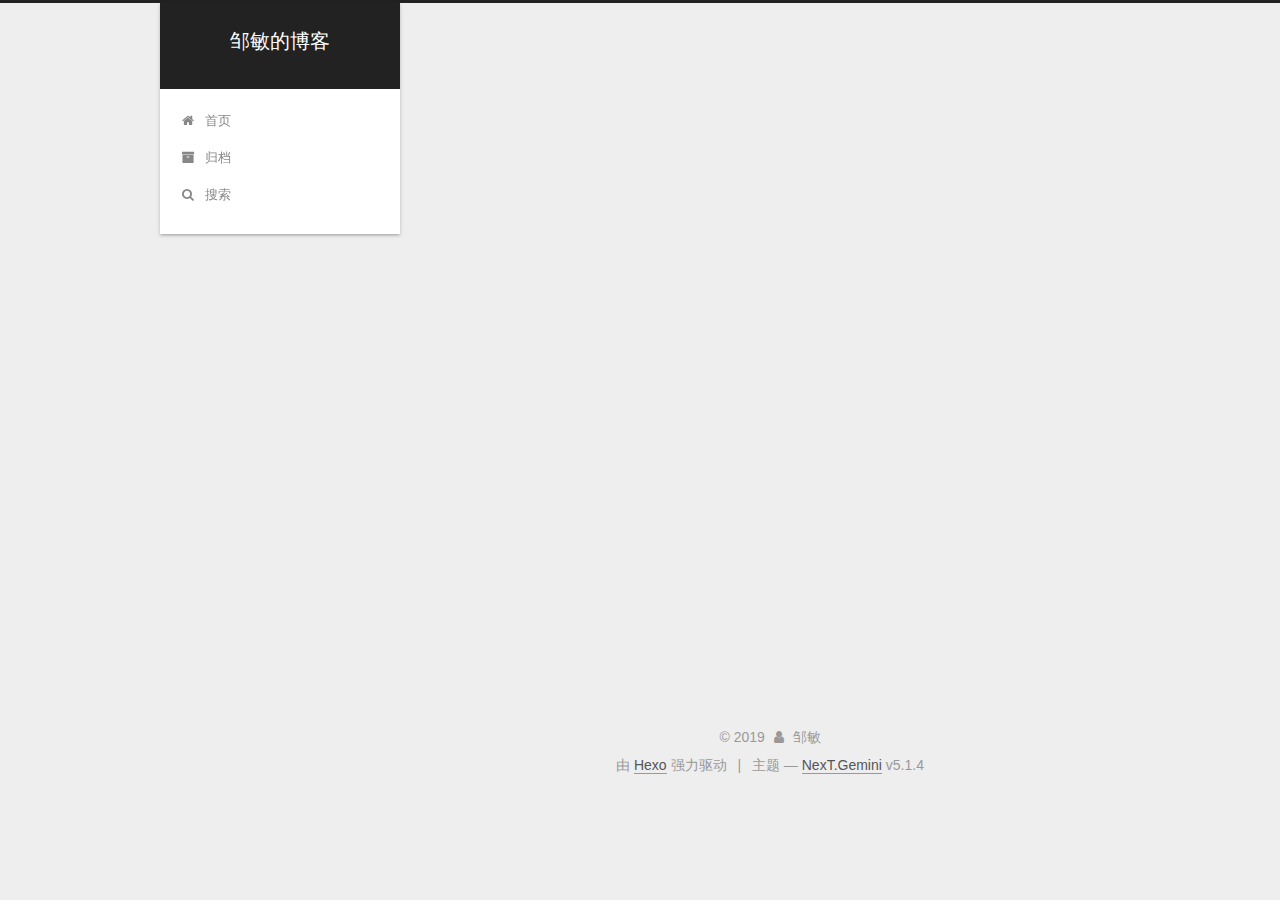
<file: archives/2019/index.html>
<!DOCTYPE html>



  


<html class="theme-next gemini use-motion" lang="zh-Hans">
<head><meta name="generator" content="Hexo 3.8.0">
  <meta charset="UTF-8">
<meta http-equiv="X-UA-Compatible" content="IE=edge">
<meta name="viewport" content="width=device-width, initial-scale=1, maximum-scale=1">
<meta name="theme-color" content="#222">









<meta http-equiv="Cache-Control" content="no-transform">
<meta http-equiv="Cache-Control" content="no-siteapp">
















  
  
  <link href="/lib/fancybox/source/jquery.fancybox.css?v=2.1.5" rel="stylesheet" type="text/css">







<link href="/lib/font-awesome/css/font-awesome.min.css?v=4.6.2" rel="stylesheet" type="text/css">

<link href="/css/main.css?v=5.1.4" rel="stylesheet" type="text/css">


  <link rel="apple-touch-icon" sizes="180x180" href="/images/apple-touch-icon-next.png?v=5.1.4">


  <link rel="icon" type="image/png" sizes="32x32" href="/images/favicon-32x32-next.png?v=5.1.4">


  <link rel="icon" type="image/png" sizes="16x16" href="/images/favicon-16x16-next.png?v=5.1.4">


  <link rel="mask-icon" href="/images/logo.svg?v=5.1.4" color="#222">





  <meta name="keywords" content="Hexo, NexT">










<meta property="og:type" content="website">
<meta property="og:title" content="邹敏的博客">
<meta property="og:url" content="http://www.zoumin.top/archives/2019/index.html">
<meta property="og:site_name" content="邹敏的博客">
<meta property="og:locale" content="zh-Hans">
<meta name="twitter:card" content="summary">
<meta name="twitter:title" content="邹敏的博客">



<script type="text/javascript" id="hexo.configurations">
  var NexT = window.NexT || {};
  var CONFIG = {
    root: '/',
    scheme: 'Gemini',
    version: '5.1.4',
    sidebar: {"position":"left","display":"post","offset":12,"b2t":false,"scrollpercent":false,"onmobile":false},
    fancybox: true,
    tabs: true,
    motion: {"enable":true,"async":false,"transition":{"post_block":"fadeIn","post_header":"slideDownIn","post_body":"slideDownIn","coll_header":"slideLeftIn","sidebar":"slideUpIn"}},
    duoshuo: {
      userId: '0',
      author: '博主'
    },
    algolia: {
      applicationID: '',
      apiKey: '',
      indexName: '',
      hits: {"per_page":10},
      labels: {"input_placeholder":"Search for Posts","hits_empty":"We didn't find any results for the search: ${query}","hits_stats":"${hits} results found in ${time} ms"}
    }
  };
</script>



  <link rel="canonical" href="http://www.zoumin.top/archives/2019/">





  <title>归档 | 邹敏的博客</title>
  








</head>

<body itemscope itemtype="http://schema.org/WebPage" lang="zh-Hans">

  
  
    
  

  <div class="container sidebar-position-left page-archive">
    <div class="headband"></div>

    <header id="header" class="header" itemscope itemtype="http://schema.org/WPHeader">
      <div class="header-inner"><div class="site-brand-wrapper">
  <div class="site-meta ">
    

    <div class="custom-logo-site-title">
      <a href="/" class="brand" rel="start">
        <span class="logo-line-before"><i></i></span>
        <span class="site-title">邹敏的博客</span>
        <span class="logo-line-after"><i></i></span>
      </a>
    </div>
      
        <p class="site-subtitle"></p>
      
  </div>

  <div class="site-nav-toggle">
    <button>
      <span class="btn-bar"></span>
      <span class="btn-bar"></span>
      <span class="btn-bar"></span>
    </button>
  </div>
</div>

<nav class="site-nav">
  

  
    <ul id="menu" class="menu">
      
        
        <li class="menu-item menu-item-home">
          <a href="/" rel="section">
            
              <i class="menu-item-icon fa fa-fw fa-home"></i> <br>
            
            首页
          </a>
        </li>
      
        
        <li class="menu-item menu-item-archives">
          <a href="/archives/" rel="section">
            
              <i class="menu-item-icon fa fa-fw fa-archive"></i> <br>
            
            归档
          </a>
        </li>
      

      
        <li class="menu-item menu-item-search">
          
            <a href="javascript:;" class="popup-trigger">
          
            
              <i class="menu-item-icon fa fa-search fa-fw"></i> <br>
            
            搜索
          </a>
        </li>
      
    </ul>
  

  
    <div class="site-search">
      
  <div class="popup search-popup local-search-popup">
  <div class="local-search-header clearfix">
    <span class="search-icon">
      <i class="fa fa-search"></i>
    </span>
    <span class="popup-btn-close">
      <i class="fa fa-times-circle"></i>
    </span>
    <div class="local-search-input-wrapper">
      <input autocomplete="off" placeholder="搜索..." spellcheck="false" type="text" id="local-search-input">
    </div>
  </div>
  <div id="local-search-result"></div>
</div>



    </div>
  
</nav>



 </div>
    </header>

    <main id="main" class="main">
      <div class="main-inner">
        <div class="content-wrap">
          <div id="content" class="content">
            

  
  
  
  <div class="post-block archive">
    <div id="posts" class="posts-collapse">
      <span class="archive-move-on"></span>

      <span class="archive-page-counter">
        
        
        
          
        
        嗯..! 目前共计 3 篇日志。 继续努力。
      </span>

      

        
        
        

        
          
          <div class="collection-title">
            <h1 class="archive-year" id="archive-year-2019">2019</h1>
          </div>
        
        

        

  <article class="post post-type-normal" itemscope itemtype="http://schema.org/Article">
    <header class="post-header">

      <h2 class="post-title">
        
            <a class="post-title-link" href="/2019/03/10/hexo使用教程/" itemprop="url">
              
                <span itemprop="name">GitHub+Hexo 搭建个人网站</span>
              
            </a>
        
      </h2>

      <div class="post-meta">
        <time class="post-time" itemprop="dateCreated" datetime="2019-03-10T20:39:10+08:00" content="2019-03-10">
          03-10
        </time>
      </div>

    </header>
  </article>



      

        
        
        

        
        

        

  <article class="post post-type-normal" itemscope itemtype="http://schema.org/Article">
    <header class="post-header">

      <h2 class="post-title">
        
            <a class="post-title-link" href="/2019/03/10/邹敏的博客/" itemprop="url">
              
                <span itemprop="name">我的博客园</span>
              
            </a>
        
      </h2>

      <div class="post-meta">
        <time class="post-time" itemprop="dateCreated" datetime="2019-03-10T17:10:33+08:00" content="2019-03-10">
          03-10
        </time>
      </div>

    </header>
  </article>



      

        
        
        

        
        

        

  <article class="post post-type-normal" itemscope itemtype="http://schema.org/Article">
    <header class="post-header">

      <h2 class="post-title">
        
            <a class="post-title-link" href="/2019/03/10/hello-world/" itemprop="url">
              
                <span itemprop="name">Hello World</span>
              
            </a>
        
      </h2>

      <div class="post-meta">
        <time class="post-time" itemprop="dateCreated" datetime="2019-03-10T16:39:34+08:00" content="2019-03-10">
          03-10
        </time>
      </div>

    </header>
  </article>



      

    </div>
  </div>
  
  
  

  



          </div>
          


          

        </div>
        
          
  
  <div class="sidebar-toggle">
    <div class="sidebar-toggle-line-wrap">
      <span class="sidebar-toggle-line sidebar-toggle-line-first"></span>
      <span class="sidebar-toggle-line sidebar-toggle-line-middle"></span>
      <span class="sidebar-toggle-line sidebar-toggle-line-last"></span>
    </div>
  </div>

  <aside id="sidebar" class="sidebar">
    
    <div class="sidebar-inner">

      

      

      <section class="site-overview-wrap sidebar-panel sidebar-panel-active">
        <div class="site-overview">
          <div class="site-author motion-element" itemprop="author" itemscope itemtype="http://schema.org/Person">
            
              <p class="site-author-name" itemprop="name">邹敏</p>
              <p class="site-description motion-element" itemprop="description"></p>
          </div>

          <nav class="site-state motion-element">

            
              <div class="site-state-item site-state-posts">
              
                <a href="/archives/">
              
                  <span class="site-state-item-count">3</span>
                  <span class="site-state-item-name">日志</span>
                </a>
              </div>
            

            

            

          </nav>

          

          

          
          

          
          

          

        </div>
      </section>

      

      

    </div>
  </aside>


        
      </div>
    </main>

    <footer id="footer" class="footer">
      <div class="footer-inner">
        <div class="copyright">&copy; <span itemprop="copyrightYear">2019</span>
  <span class="with-love">
    <i class="fa fa-user"></i>
  </span>
  <span class="author" itemprop="copyrightHolder">邹敏</span>

  
</div>


  <div class="powered-by">由 <a class="theme-link" target="_blank" href="https://hexo.io">Hexo</a> 强力驱动</div>



  <span class="post-meta-divider">|</span>



  <div class="theme-info">主题 &mdash; <a class="theme-link" target="_blank" href="https://github.com/iissnan/hexo-theme-next">NexT.Gemini</a> v5.1.4</div>




        







        
      </div>
    </footer>

    
      <div class="back-to-top">
        <i class="fa fa-arrow-up"></i>
        
      </div>
    

    

  </div>

  

<script type="text/javascript">
  if (Object.prototype.toString.call(window.Promise) !== '[object Function]') {
    window.Promise = null;
  }
</script>









  












  
  
    <script type="text/javascript" src="/lib/jquery/index.js?v=2.1.3"></script>
  

  
  
    <script type="text/javascript" src="/lib/fastclick/lib/fastclick.min.js?v=1.0.6"></script>
  

  
  
    <script type="text/javascript" src="/lib/jquery_lazyload/jquery.lazyload.js?v=1.9.7"></script>
  

  
  
    <script type="text/javascript" src="/lib/velocity/velocity.min.js?v=1.2.1"></script>
  

  
  
    <script type="text/javascript" src="/lib/velocity/velocity.ui.min.js?v=1.2.1"></script>
  

  
  
    <script type="text/javascript" src="/lib/fancybox/source/jquery.fancybox.pack.js?v=2.1.5"></script>
  


  


  <script type="text/javascript" src="/js/src/utils.js?v=5.1.4"></script>

  <script type="text/javascript" src="/js/src/motion.js?v=5.1.4"></script>



  
  


  <script type="text/javascript" src="/js/src/affix.js?v=5.1.4"></script>

  <script type="text/javascript" src="/js/src/schemes/pisces.js?v=5.1.4"></script>



  

  


  <script type="text/javascript" src="/js/src/bootstrap.js?v=5.1.4"></script>



  


  




	





  





  












  

  <script type="text/javascript">
    // Popup Window;
    var isfetched = false;
    var isXml = true;
    // Search DB path;
    var search_path = "search.xml";
    if (search_path.length === 0) {
      search_path = "search.xml";
    } else if (/json$/i.test(search_path)) {
      isXml = false;
    }
    var path = "/" + search_path;
    // monitor main search box;

    var onPopupClose = function (e) {
      $('.popup').hide();
      $('#local-search-input').val('');
      $('.search-result-list').remove();
      $('#no-result').remove();
      $(".local-search-pop-overlay").remove();
      $('body').css('overflow', '');
    }

    function proceedsearch() {
      $("body")
        .append('<div class="search-popup-overlay local-search-pop-overlay"></div>')
        .css('overflow', 'hidden');
      $('.search-popup-overlay').click(onPopupClose);
      $('.popup').toggle();
      var $localSearchInput = $('#local-search-input');
      $localSearchInput.attr("autocapitalize", "none");
      $localSearchInput.attr("autocorrect", "off");
      $localSearchInput.focus();
    }

    // search function;
    var searchFunc = function(path, search_id, content_id) {
      'use strict';

      // start loading animation
      $("body")
        .append('<div class="search-popup-overlay local-search-pop-overlay">' +
          '<div id="search-loading-icon">' +
          '<i class="fa fa-spinner fa-pulse fa-5x fa-fw"></i>' +
          '</div>' +
          '</div>')
        .css('overflow', 'hidden');
      $("#search-loading-icon").css('margin', '20% auto 0 auto').css('text-align', 'center');

      $.ajax({
        url: path,
        dataType: isXml ? "xml" : "json",
        async: true,
        success: function(res) {
          // get the contents from search data
          isfetched = true;
          $('.popup').detach().appendTo('.header-inner');
          var datas = isXml ? $("entry", res).map(function() {
            return {
              title: $("title", this).text(),
              content: $("content",this).text(),
              url: $("url" , this).text()
            };
          }).get() : res;
          var input = document.getElementById(search_id);
          var resultContent = document.getElementById(content_id);
          var inputEventFunction = function() {
            var searchText = input.value.trim().toLowerCase();
            var keywords = searchText.split(/[\s\-]+/);
            if (keywords.length > 1) {
              keywords.push(searchText);
            }
            var resultItems = [];
            if (searchText.length > 0) {
              // perform local searching
              datas.forEach(function(data) {
                var isMatch = false;
                var hitCount = 0;
                var searchTextCount = 0;
                var title = data.title.trim();
                var titleInLowerCase = title.toLowerCase();
                var content = data.content.trim().replace(/<[^>]+>/g,"");
                var contentInLowerCase = content.toLowerCase();
                var articleUrl = decodeURIComponent(data.url);
                var indexOfTitle = [];
                var indexOfContent = [];
                // only match articles with not empty titles
                if(title != '') {
                  keywords.forEach(function(keyword) {
                    function getIndexByWord(word, text, caseSensitive) {
                      var wordLen = word.length;
                      if (wordLen === 0) {
                        return [];
                      }
                      var startPosition = 0, position = [], index = [];
                      if (!caseSensitive) {
                        text = text.toLowerCase();
                        word = word.toLowerCase();
                      }
                      while ((position = text.indexOf(word, startPosition)) > -1) {
                        index.push({position: position, word: word});
                        startPosition = position + wordLen;
                      }
                      return index;
                    }

                    indexOfTitle = indexOfTitle.concat(getIndexByWord(keyword, titleInLowerCase, false));
                    indexOfContent = indexOfContent.concat(getIndexByWord(keyword, contentInLowerCase, false));
                  });
                  if (indexOfTitle.length > 0 || indexOfContent.length > 0) {
                    isMatch = true;
                    hitCount = indexOfTitle.length + indexOfContent.length;
                  }
                }

                // show search results

                if (isMatch) {
                  // sort index by position of keyword

                  [indexOfTitle, indexOfContent].forEach(function (index) {
                    index.sort(function (itemLeft, itemRight) {
                      if (itemRight.position !== itemLeft.position) {
                        return itemRight.position - itemLeft.position;
                      } else {
                        return itemLeft.word.length - itemRight.word.length;
                      }
                    });
                  });

                  // merge hits into slices

                  function mergeIntoSlice(text, start, end, index) {
                    var item = index[index.length - 1];
                    var position = item.position;
                    var word = item.word;
                    var hits = [];
                    var searchTextCountInSlice = 0;
                    while (position + word.length <= end && index.length != 0) {
                      if (word === searchText) {
                        searchTextCountInSlice++;
                      }
                      hits.push({position: position, length: word.length});
                      var wordEnd = position + word.length;

                      // move to next position of hit

                      index.pop();
                      while (index.length != 0) {
                        item = index[index.length - 1];
                        position = item.position;
                        word = item.word;
                        if (wordEnd > position) {
                          index.pop();
                        } else {
                          break;
                        }
                      }
                    }
                    searchTextCount += searchTextCountInSlice;
                    return {
                      hits: hits,
                      start: start,
                      end: end,
                      searchTextCount: searchTextCountInSlice
                    };
                  }

                  var slicesOfTitle = [];
                  if (indexOfTitle.length != 0) {
                    slicesOfTitle.push(mergeIntoSlice(title, 0, title.length, indexOfTitle));
                  }

                  var slicesOfContent = [];
                  while (indexOfContent.length != 0) {
                    var item = indexOfContent[indexOfContent.length - 1];
                    var position = item.position;
                    var word = item.word;
                    // cut out 100 characters
                    var start = position - 20;
                    var end = position + 80;
                    if(start < 0){
                      start = 0;
                    }
                    if (end < position + word.length) {
                      end = position + word.length;
                    }
                    if(end > content.length){
                      end = content.length;
                    }
                    slicesOfContent.push(mergeIntoSlice(content, start, end, indexOfContent));
                  }

                  // sort slices in content by search text's count and hits' count

                  slicesOfContent.sort(function (sliceLeft, sliceRight) {
                    if (sliceLeft.searchTextCount !== sliceRight.searchTextCount) {
                      return sliceRight.searchTextCount - sliceLeft.searchTextCount;
                    } else if (sliceLeft.hits.length !== sliceRight.hits.length) {
                      return sliceRight.hits.length - sliceLeft.hits.length;
                    } else {
                      return sliceLeft.start - sliceRight.start;
                    }
                  });

                  // select top N slices in content

                  var upperBound = parseInt('1');
                  if (upperBound >= 0) {
                    slicesOfContent = slicesOfContent.slice(0, upperBound);
                  }

                  // highlight title and content

                  function highlightKeyword(text, slice) {
                    var result = '';
                    var prevEnd = slice.start;
                    slice.hits.forEach(function (hit) {
                      result += text.substring(prevEnd, hit.position);
                      var end = hit.position + hit.length;
                      result += '<b class="search-keyword">' + text.substring(hit.position, end) + '</b>';
                      prevEnd = end;
                    });
                    result += text.substring(prevEnd, slice.end);
                    return result;
                  }

                  var resultItem = '';

                  if (slicesOfTitle.length != 0) {
                    resultItem += "<li><a href='" + articleUrl + "' class='search-result-title'>" + highlightKeyword(title, slicesOfTitle[0]) + "</a>";
                  } else {
                    resultItem += "<li><a href='" + articleUrl + "' class='search-result-title'>" + title + "</a>";
                  }

                  slicesOfContent.forEach(function (slice) {
                    resultItem += "<a href='" + articleUrl + "'>" +
                      "<p class=\"search-result\">" + highlightKeyword(content, slice) +
                      "...</p>" + "</a>";
                  });

                  resultItem += "</li>";
                  resultItems.push({
                    item: resultItem,
                    searchTextCount: searchTextCount,
                    hitCount: hitCount,
                    id: resultItems.length
                  });
                }
              })
            };
            if (keywords.length === 1 && keywords[0] === "") {
              resultContent.innerHTML = '<div id="no-result"><i class="fa fa-search fa-5x" /></div>'
            } else if (resultItems.length === 0) {
              resultContent.innerHTML = '<div id="no-result"><i class="fa fa-frown-o fa-5x" /></div>'
            } else {
              resultItems.sort(function (resultLeft, resultRight) {
                if (resultLeft.searchTextCount !== resultRight.searchTextCount) {
                  return resultRight.searchTextCount - resultLeft.searchTextCount;
                } else if (resultLeft.hitCount !== resultRight.hitCount) {
                  return resultRight.hitCount - resultLeft.hitCount;
                } else {
                  return resultRight.id - resultLeft.id;
                }
              });
              var searchResultList = '<ul class=\"search-result-list\">';
              resultItems.forEach(function (result) {
                searchResultList += result.item;
              })
              searchResultList += "</ul>";
              resultContent.innerHTML = searchResultList;
            }
          }

          if ('auto' === 'auto') {
            input.addEventListener('input', inputEventFunction);
          } else {
            $('.search-icon').click(inputEventFunction);
            input.addEventListener('keypress', function (event) {
              if (event.keyCode === 13) {
                inputEventFunction();
              }
            });
          }

          // remove loading animation
          $(".local-search-pop-overlay").remove();
          $('body').css('overflow', '');

          proceedsearch();
        }
      });
    }

    // handle and trigger popup window;
    $('.popup-trigger').click(function(e) {
      e.stopPropagation();
      if (isfetched === false) {
        searchFunc(path, 'local-search-input', 'local-search-result');
      } else {
        proceedsearch();
      };
    });

    $('.popup-btn-close').click(onPopupClose);
    $('.popup').click(function(e){
      e.stopPropagation();
    });
    $(document).on('keyup', function (event) {
      var shouldDismissSearchPopup = event.which === 27 &&
        $('.search-popup').is(':visible');
      if (shouldDismissSearchPopup) {
        onPopupClose();
      }
    });
  </script>





  

  

  

  
  

  

  

  

</body>
</html>
</file>
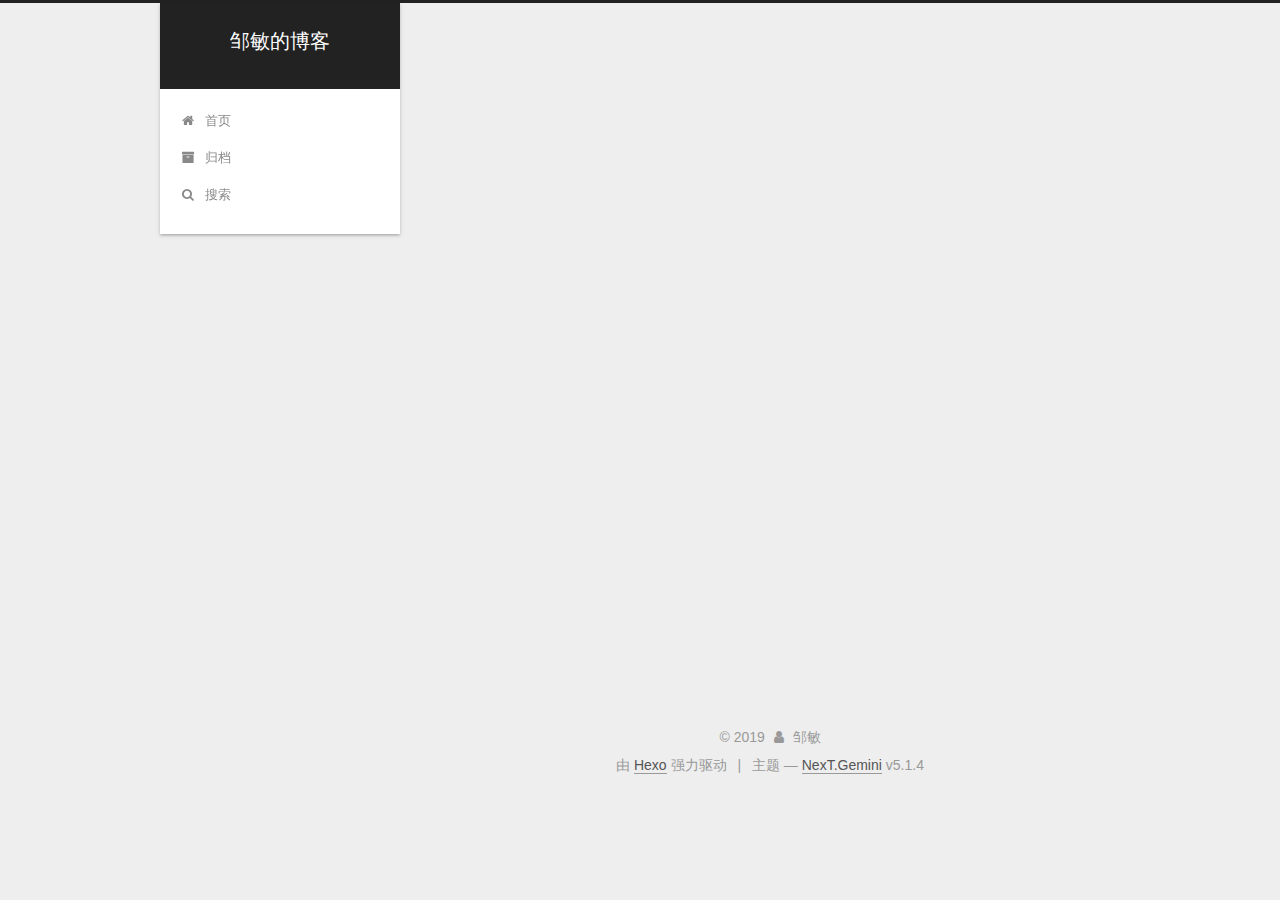
<file: archives/2019/03/index.html>
<!DOCTYPE html>



  


<html class="theme-next gemini use-motion" lang="zh-Hans">
<head><meta name="generator" content="Hexo 3.8.0">
  <meta charset="UTF-8">
<meta http-equiv="X-UA-Compatible" content="IE=edge">
<meta name="viewport" content="width=device-width, initial-scale=1, maximum-scale=1">
<meta name="theme-color" content="#222">









<meta http-equiv="Cache-Control" content="no-transform">
<meta http-equiv="Cache-Control" content="no-siteapp">
















  
  
  <link href="/lib/fancybox/source/jquery.fancybox.css?v=2.1.5" rel="stylesheet" type="text/css">







<link href="/lib/font-awesome/css/font-awesome.min.css?v=4.6.2" rel="stylesheet" type="text/css">

<link href="/css/main.css?v=5.1.4" rel="stylesheet" type="text/css">


  <link rel="apple-touch-icon" sizes="180x180" href="/images/apple-touch-icon-next.png?v=5.1.4">


  <link rel="icon" type="image/png" sizes="32x32" href="/images/favicon-32x32-next.png?v=5.1.4">


  <link rel="icon" type="image/png" sizes="16x16" href="/images/favicon-16x16-next.png?v=5.1.4">


  <link rel="mask-icon" href="/images/logo.svg?v=5.1.4" color="#222">





  <meta name="keywords" content="Hexo, NexT">










<meta property="og:type" content="website">
<meta property="og:title" content="邹敏的博客">
<meta property="og:url" content="http://www.zoumin.top/archives/2019/03/index.html">
<meta property="og:site_name" content="邹敏的博客">
<meta property="og:locale" content="zh-Hans">
<meta name="twitter:card" content="summary">
<meta name="twitter:title" content="邹敏的博客">



<script type="text/javascript" id="hexo.configurations">
  var NexT = window.NexT || {};
  var CONFIG = {
    root: '/',
    scheme: 'Gemini',
    version: '5.1.4',
    sidebar: {"position":"left","display":"post","offset":12,"b2t":false,"scrollpercent":false,"onmobile":false},
    fancybox: true,
    tabs: true,
    motion: {"enable":true,"async":false,"transition":{"post_block":"fadeIn","post_header":"slideDownIn","post_body":"slideDownIn","coll_header":"slideLeftIn","sidebar":"slideUpIn"}},
    duoshuo: {
      userId: '0',
      author: '博主'
    },
    algolia: {
      applicationID: '',
      apiKey: '',
      indexName: '',
      hits: {"per_page":10},
      labels: {"input_placeholder":"Search for Posts","hits_empty":"We didn't find any results for the search: ${query}","hits_stats":"${hits} results found in ${time} ms"}
    }
  };
</script>



  <link rel="canonical" href="http://www.zoumin.top/archives/2019/03/">





  <title>归档 | 邹敏的博客</title>
  








</head>

<body itemscope itemtype="http://schema.org/WebPage" lang="zh-Hans">

  
  
    
  

  <div class="container sidebar-position-left page-archive">
    <div class="headband"></div>

    <header id="header" class="header" itemscope itemtype="http://schema.org/WPHeader">
      <div class="header-inner"><div class="site-brand-wrapper">
  <div class="site-meta ">
    

    <div class="custom-logo-site-title">
      <a href="/" class="brand" rel="start">
        <span class="logo-line-before"><i></i></span>
        <span class="site-title">邹敏的博客</span>
        <span class="logo-line-after"><i></i></span>
      </a>
    </div>
      
        <p class="site-subtitle"></p>
      
  </div>

  <div class="site-nav-toggle">
    <button>
      <span class="btn-bar"></span>
      <span class="btn-bar"></span>
      <span class="btn-bar"></span>
    </button>
  </div>
</div>

<nav class="site-nav">
  

  
    <ul id="menu" class="menu">
      
        
        <li class="menu-item menu-item-home">
          <a href="/" rel="section">
            
              <i class="menu-item-icon fa fa-fw fa-home"></i> <br>
            
            首页
          </a>
        </li>
      
        
        <li class="menu-item menu-item-archives">
          <a href="/archives/" rel="section">
            
              <i class="menu-item-icon fa fa-fw fa-archive"></i> <br>
            
            归档
          </a>
        </li>
      

      
        <li class="menu-item menu-item-search">
          
            <a href="javascript:;" class="popup-trigger">
          
            
              <i class="menu-item-icon fa fa-search fa-fw"></i> <br>
            
            搜索
          </a>
        </li>
      
    </ul>
  

  
    <div class="site-search">
      
  <div class="popup search-popup local-search-popup">
  <div class="local-search-header clearfix">
    <span class="search-icon">
      <i class="fa fa-search"></i>
    </span>
    <span class="popup-btn-close">
      <i class="fa fa-times-circle"></i>
    </span>
    <div class="local-search-input-wrapper">
      <input autocomplete="off" placeholder="搜索..." spellcheck="false" type="text" id="local-search-input">
    </div>
  </div>
  <div id="local-search-result"></div>
</div>



    </div>
  
</nav>



 </div>
    </header>

    <main id="main" class="main">
      <div class="main-inner">
        <div class="content-wrap">
          <div id="content" class="content">
            

  
  
  
  <div class="post-block archive">
    <div id="posts" class="posts-collapse">
      <span class="archive-move-on"></span>

      <span class="archive-page-counter">
        
        
        
          
        
        嗯..! 目前共计 3 篇日志。 继续努力。
      </span>

      

        
        
        

        
          
          <div class="collection-title">
            <h1 class="archive-year" id="archive-year-2019">2019</h1>
          </div>
        
        

        

  <article class="post post-type-normal" itemscope itemtype="http://schema.org/Article">
    <header class="post-header">

      <h2 class="post-title">
        
            <a class="post-title-link" href="/2019/03/10/hexo使用教程/" itemprop="url">
              
                <span itemprop="name">GitHub+Hexo 搭建个人网站</span>
              
            </a>
        
      </h2>

      <div class="post-meta">
        <time class="post-time" itemprop="dateCreated" datetime="2019-03-10T20:39:10+08:00" content="2019-03-10">
          03-10
        </time>
      </div>

    </header>
  </article>



      

        
        
        

        
        

        

  <article class="post post-type-normal" itemscope itemtype="http://schema.org/Article">
    <header class="post-header">

      <h2 class="post-title">
        
            <a class="post-title-link" href="/2019/03/10/邹敏的博客/" itemprop="url">
              
                <span itemprop="name">我的博客园</span>
              
            </a>
        
      </h2>

      <div class="post-meta">
        <time class="post-time" itemprop="dateCreated" datetime="2019-03-10T17:10:33+08:00" content="2019-03-10">
          03-10
        </time>
      </div>

    </header>
  </article>



      

        
        
        

        
        

        

  <article class="post post-type-normal" itemscope itemtype="http://schema.org/Article">
    <header class="post-header">

      <h2 class="post-title">
        
            <a class="post-title-link" href="/2019/03/10/hello-world/" itemprop="url">
              
                <span itemprop="name">Hello World</span>
              
            </a>
        
      </h2>

      <div class="post-meta">
        <time class="post-time" itemprop="dateCreated" datetime="2019-03-10T16:39:34+08:00" content="2019-03-10">
          03-10
        </time>
      </div>

    </header>
  </article>



      

    </div>
  </div>
  
  
  

  



          </div>
          


          

        </div>
        
          
  
  <div class="sidebar-toggle">
    <div class="sidebar-toggle-line-wrap">
      <span class="sidebar-toggle-line sidebar-toggle-line-first"></span>
      <span class="sidebar-toggle-line sidebar-toggle-line-middle"></span>
      <span class="sidebar-toggle-line sidebar-toggle-line-last"></span>
    </div>
  </div>

  <aside id="sidebar" class="sidebar">
    
    <div class="sidebar-inner">

      

      

      <section class="site-overview-wrap sidebar-panel sidebar-panel-active">
        <div class="site-overview">
          <div class="site-author motion-element" itemprop="author" itemscope itemtype="http://schema.org/Person">
            
              <p class="site-author-name" itemprop="name">邹敏</p>
              <p class="site-description motion-element" itemprop="description"></p>
          </div>

          <nav class="site-state motion-element">

            
              <div class="site-state-item site-state-posts">
              
                <a href="/archives/">
              
                  <span class="site-state-item-count">3</span>
                  <span class="site-state-item-name">日志</span>
                </a>
              </div>
            

            

            

          </nav>

          

          

          
          

          
          

          

        </div>
      </section>

      

      

    </div>
  </aside>


        
      </div>
    </main>

    <footer id="footer" class="footer">
      <div class="footer-inner">
        <div class="copyright">&copy; <span itemprop="copyrightYear">2019</span>
  <span class="with-love">
    <i class="fa fa-user"></i>
  </span>
  <span class="author" itemprop="copyrightHolder">邹敏</span>

  
</div>


  <div class="powered-by">由 <a class="theme-link" target="_blank" href="https://hexo.io">Hexo</a> 强力驱动</div>



  <span class="post-meta-divider">|</span>



  <div class="theme-info">主题 &mdash; <a class="theme-link" target="_blank" href="https://github.com/iissnan/hexo-theme-next">NexT.Gemini</a> v5.1.4</div>




        







        
      </div>
    </footer>

    
      <div class="back-to-top">
        <i class="fa fa-arrow-up"></i>
        
      </div>
    

    

  </div>

  

<script type="text/javascript">
  if (Object.prototype.toString.call(window.Promise) !== '[object Function]') {
    window.Promise = null;
  }
</script>









  












  
  
    <script type="text/javascript" src="/lib/jquery/index.js?v=2.1.3"></script>
  

  
  
    <script type="text/javascript" src="/lib/fastclick/lib/fastclick.min.js?v=1.0.6"></script>
  

  
  
    <script type="text/javascript" src="/lib/jquery_lazyload/jquery.lazyload.js?v=1.9.7"></script>
  

  
  
    <script type="text/javascript" src="/lib/velocity/velocity.min.js?v=1.2.1"></script>
  

  
  
    <script type="text/javascript" src="/lib/velocity/velocity.ui.min.js?v=1.2.1"></script>
  

  
  
    <script type="text/javascript" src="/lib/fancybox/source/jquery.fancybox.pack.js?v=2.1.5"></script>
  


  


  <script type="text/javascript" src="/js/src/utils.js?v=5.1.4"></script>

  <script type="text/javascript" src="/js/src/motion.js?v=5.1.4"></script>



  
  


  <script type="text/javascript" src="/js/src/affix.js?v=5.1.4"></script>

  <script type="text/javascript" src="/js/src/schemes/pisces.js?v=5.1.4"></script>



  

  


  <script type="text/javascript" src="/js/src/bootstrap.js?v=5.1.4"></script>



  


  




	





  





  












  

  <script type="text/javascript">
    // Popup Window;
    var isfetched = false;
    var isXml = true;
    // Search DB path;
    var search_path = "search.xml";
    if (search_path.length === 0) {
      search_path = "search.xml";
    } else if (/json$/i.test(search_path)) {
      isXml = false;
    }
    var path = "/" + search_path;
    // monitor main search box;

    var onPopupClose = function (e) {
      $('.popup').hide();
      $('#local-search-input').val('');
      $('.search-result-list').remove();
      $('#no-result').remove();
      $(".local-search-pop-overlay").remove();
      $('body').css('overflow', '');
    }

    function proceedsearch() {
      $("body")
        .append('<div class="search-popup-overlay local-search-pop-overlay"></div>')
        .css('overflow', 'hidden');
      $('.search-popup-overlay').click(onPopupClose);
      $('.popup').toggle();
      var $localSearchInput = $('#local-search-input');
      $localSearchInput.attr("autocapitalize", "none");
      $localSearchInput.attr("autocorrect", "off");
      $localSearchInput.focus();
    }

    // search function;
    var searchFunc = function(path, search_id, content_id) {
      'use strict';

      // start loading animation
      $("body")
        .append('<div class="search-popup-overlay local-search-pop-overlay">' +
          '<div id="search-loading-icon">' +
          '<i class="fa fa-spinner fa-pulse fa-5x fa-fw"></i>' +
          '</div>' +
          '</div>')
        .css('overflow', 'hidden');
      $("#search-loading-icon").css('margin', '20% auto 0 auto').css('text-align', 'center');

      $.ajax({
        url: path,
        dataType: isXml ? "xml" : "json",
        async: true,
        success: function(res) {
          // get the contents from search data
          isfetched = true;
          $('.popup').detach().appendTo('.header-inner');
          var datas = isXml ? $("entry", res).map(function() {
            return {
              title: $("title", this).text(),
              content: $("content",this).text(),
              url: $("url" , this).text()
            };
          }).get() : res;
          var input = document.getElementById(search_id);
          var resultContent = document.getElementById(content_id);
          var inputEventFunction = function() {
            var searchText = input.value.trim().toLowerCase();
            var keywords = searchText.split(/[\s\-]+/);
            if (keywords.length > 1) {
              keywords.push(searchText);
            }
            var resultItems = [];
            if (searchText.length > 0) {
              // perform local searching
              datas.forEach(function(data) {
                var isMatch = false;
                var hitCount = 0;
                var searchTextCount = 0;
                var title = data.title.trim();
                var titleInLowerCase = title.toLowerCase();
                var content = data.content.trim().replace(/<[^>]+>/g,"");
                var contentInLowerCase = content.toLowerCase();
                var articleUrl = decodeURIComponent(data.url);
                var indexOfTitle = [];
                var indexOfContent = [];
                // only match articles with not empty titles
                if(title != '') {
                  keywords.forEach(function(keyword) {
                    function getIndexByWord(word, text, caseSensitive) {
                      var wordLen = word.length;
                      if (wordLen === 0) {
                        return [];
                      }
                      var startPosition = 0, position = [], index = [];
                      if (!caseSensitive) {
                        text = text.toLowerCase();
                        word = word.toLowerCase();
                      }
                      while ((position = text.indexOf(word, startPosition)) > -1) {
                        index.push({position: position, word: word});
                        startPosition = position + wordLen;
                      }
                      return index;
                    }

                    indexOfTitle = indexOfTitle.concat(getIndexByWord(keyword, titleInLowerCase, false));
                    indexOfContent = indexOfContent.concat(getIndexByWord(keyword, contentInLowerCase, false));
                  });
                  if (indexOfTitle.length > 0 || indexOfContent.length > 0) {
                    isMatch = true;
                    hitCount = indexOfTitle.length + indexOfContent.length;
                  }
                }

                // show search results

                if (isMatch) {
                  // sort index by position of keyword

                  [indexOfTitle, indexOfContent].forEach(function (index) {
                    index.sort(function (itemLeft, itemRight) {
                      if (itemRight.position !== itemLeft.position) {
                        return itemRight.position - itemLeft.position;
                      } else {
                        return itemLeft.word.length - itemRight.word.length;
                      }
                    });
                  });

                  // merge hits into slices

                  function mergeIntoSlice(text, start, end, index) {
                    var item = index[index.length - 1];
                    var position = item.position;
                    var word = item.word;
                    var hits = [];
                    var searchTextCountInSlice = 0;
                    while (position + word.length <= end && index.length != 0) {
                      if (word === searchText) {
                        searchTextCountInSlice++;
                      }
                      hits.push({position: position, length: word.length});
                      var wordEnd = position + word.length;

                      // move to next position of hit

                      index.pop();
                      while (index.length != 0) {
                        item = index[index.length - 1];
                        position = item.position;
                        word = item.word;
                        if (wordEnd > position) {
                          index.pop();
                        } else {
                          break;
                        }
                      }
                    }
                    searchTextCount += searchTextCountInSlice;
                    return {
                      hits: hits,
                      start: start,
                      end: end,
                      searchTextCount: searchTextCountInSlice
                    };
                  }

                  var slicesOfTitle = [];
                  if (indexOfTitle.length != 0) {
                    slicesOfTitle.push(mergeIntoSlice(title, 0, title.length, indexOfTitle));
                  }

                  var slicesOfContent = [];
                  while (indexOfContent.length != 0) {
                    var item = indexOfContent[indexOfContent.length - 1];
                    var position = item.position;
                    var word = item.word;
                    // cut out 100 characters
                    var start = position - 20;
                    var end = position + 80;
                    if(start < 0){
                      start = 0;
                    }
                    if (end < position + word.length) {
                      end = position + word.length;
                    }
                    if(end > content.length){
                      end = content.length;
                    }
                    slicesOfContent.push(mergeIntoSlice(content, start, end, indexOfContent));
                  }

                  // sort slices in content by search text's count and hits' count

                  slicesOfContent.sort(function (sliceLeft, sliceRight) {
                    if (sliceLeft.searchTextCount !== sliceRight.searchTextCount) {
                      return sliceRight.searchTextCount - sliceLeft.searchTextCount;
                    } else if (sliceLeft.hits.length !== sliceRight.hits.length) {
                      return sliceRight.hits.length - sliceLeft.hits.length;
                    } else {
                      return sliceLeft.start - sliceRight.start;
                    }
                  });

                  // select top N slices in content

                  var upperBound = parseInt('1');
                  if (upperBound >= 0) {
                    slicesOfContent = slicesOfContent.slice(0, upperBound);
                  }

                  // highlight title and content

                  function highlightKeyword(text, slice) {
                    var result = '';
                    var prevEnd = slice.start;
                    slice.hits.forEach(function (hit) {
                      result += text.substring(prevEnd, hit.position);
                      var end = hit.position + hit.length;
                      result += '<b class="search-keyword">' + text.substring(hit.position, end) + '</b>';
                      prevEnd = end;
                    });
                    result += text.substring(prevEnd, slice.end);
                    return result;
                  }

                  var resultItem = '';

                  if (slicesOfTitle.length != 0) {
                    resultItem += "<li><a href='" + articleUrl + "' class='search-result-title'>" + highlightKeyword(title, slicesOfTitle[0]) + "</a>";
                  } else {
                    resultItem += "<li><a href='" + articleUrl + "' class='search-result-title'>" + title + "</a>";
                  }

                  slicesOfContent.forEach(function (slice) {
                    resultItem += "<a href='" + articleUrl + "'>" +
                      "<p class=\"search-result\">" + highlightKeyword(content, slice) +
                      "...</p>" + "</a>";
                  });

                  resultItem += "</li>";
                  resultItems.push({
                    item: resultItem,
                    searchTextCount: searchTextCount,
                    hitCount: hitCount,
                    id: resultItems.length
                  });
                }
              })
            };
            if (keywords.length === 1 && keywords[0] === "") {
              resultContent.innerHTML = '<div id="no-result"><i class="fa fa-search fa-5x" /></div>'
            } else if (resultItems.length === 0) {
              resultContent.innerHTML = '<div id="no-result"><i class="fa fa-frown-o fa-5x" /></div>'
            } else {
              resultItems.sort(function (resultLeft, resultRight) {
                if (resultLeft.searchTextCount !== resultRight.searchTextCount) {
                  return resultRight.searchTextCount - resultLeft.searchTextCount;
                } else if (resultLeft.hitCount !== resultRight.hitCount) {
                  return resultRight.hitCount - resultLeft.hitCount;
                } else {
                  return resultRight.id - resultLeft.id;
                }
              });
              var searchResultList = '<ul class=\"search-result-list\">';
              resultItems.forEach(function (result) {
                searchResultList += result.item;
              })
              searchResultList += "</ul>";
              resultContent.innerHTML = searchResultList;
            }
          }

          if ('auto' === 'auto') {
            input.addEventListener('input', inputEventFunction);
          } else {
            $('.search-icon').click(inputEventFunction);
            input.addEventListener('keypress', function (event) {
              if (event.keyCode === 13) {
                inputEventFunction();
              }
            });
          }

          // remove loading animation
          $(".local-search-pop-overlay").remove();
          $('body').css('overflow', '');

          proceedsearch();
        }
      });
    }

    // handle and trigger popup window;
    $('.popup-trigger').click(function(e) {
      e.stopPropagation();
      if (isfetched === false) {
        searchFunc(path, 'local-search-input', 'local-search-result');
      } else {
        proceedsearch();
      };
    });

    $('.popup-btn-close').click(onPopupClose);
    $('.popup').click(function(e){
      e.stopPropagation();
    });
    $(document).on('keyup', function (event) {
      var shouldDismissSearchPopup = event.which === 27 &&
        $('.search-popup').is(':visible');
      if (shouldDismissSearchPopup) {
        onPopupClose();
      }
    });
  </script>





  

  

  

  
  

  

  

  

</body>
</html>
</file>
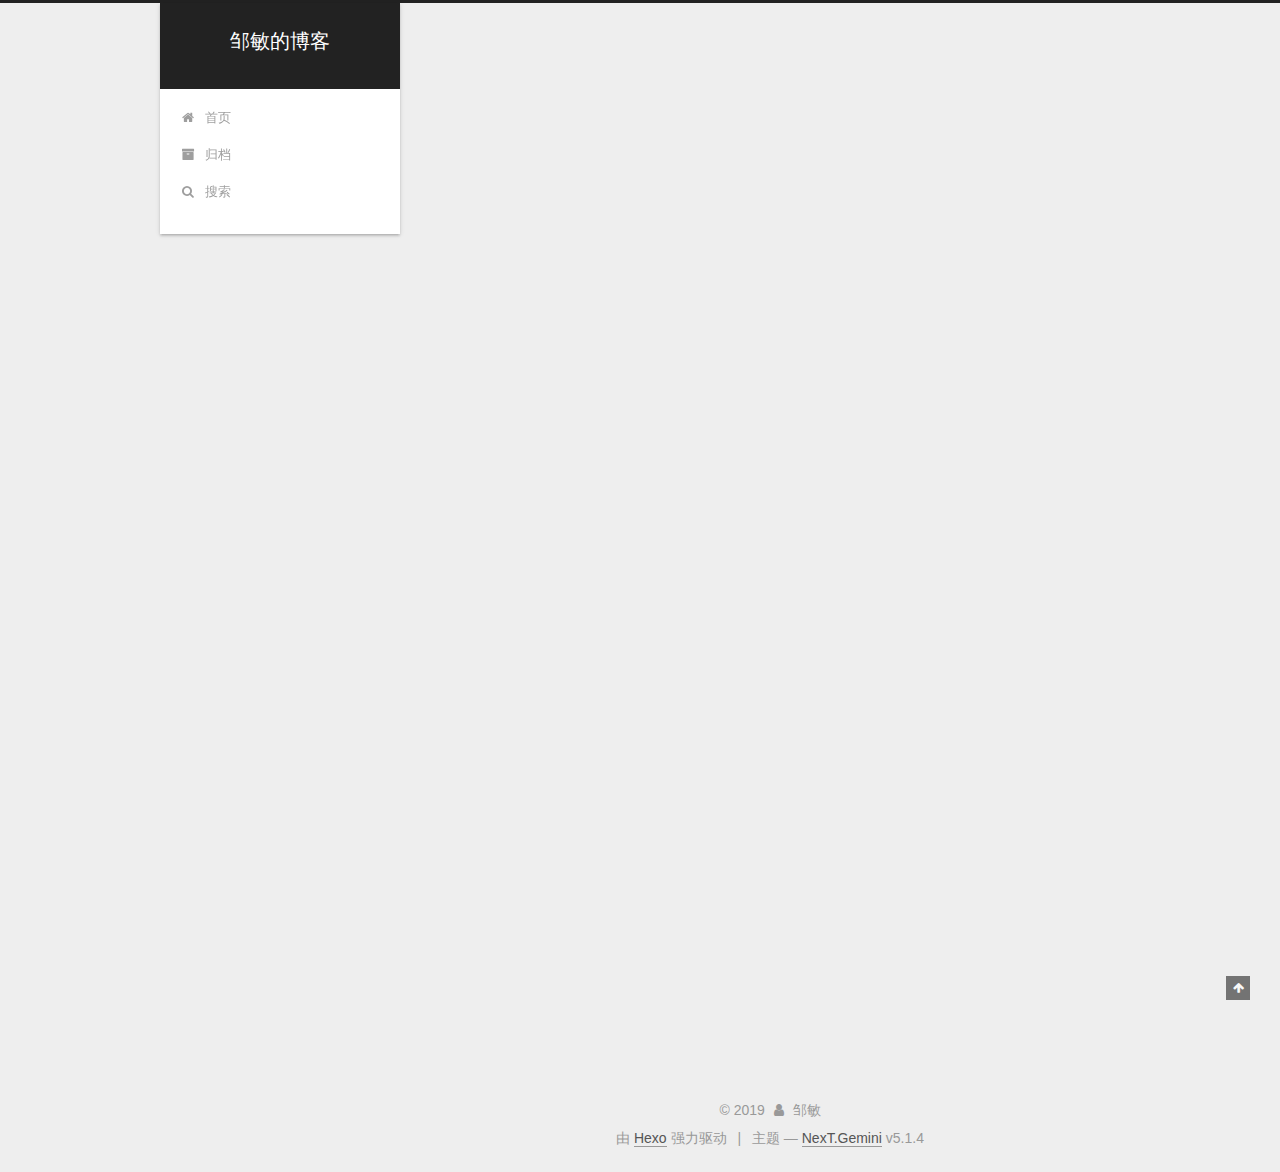
<file: 2019/03/10/hello-world/index.html>
<!DOCTYPE html>



  


<html class="theme-next gemini use-motion" lang="zh-Hans">
<head><meta name="generator" content="Hexo 3.8.0">
  <meta charset="UTF-8">
<meta http-equiv="X-UA-Compatible" content="IE=edge">
<meta name="viewport" content="width=device-width, initial-scale=1, maximum-scale=1">
<meta name="theme-color" content="#222">









<meta http-equiv="Cache-Control" content="no-transform">
<meta http-equiv="Cache-Control" content="no-siteapp">
















  
  
  <link href="/lib/fancybox/source/jquery.fancybox.css?v=2.1.5" rel="stylesheet" type="text/css">







<link href="/lib/font-awesome/css/font-awesome.min.css?v=4.6.2" rel="stylesheet" type="text/css">

<link href="/css/main.css?v=5.1.4" rel="stylesheet" type="text/css">


  <link rel="apple-touch-icon" sizes="180x180" href="/images/apple-touch-icon-next.png?v=5.1.4">


  <link rel="icon" type="image/png" sizes="32x32" href="/images/favicon-32x32-next.png?v=5.1.4">


  <link rel="icon" type="image/png" sizes="16x16" href="/images/favicon-16x16-next.png?v=5.1.4">


  <link rel="mask-icon" href="/images/logo.svg?v=5.1.4" color="#222">





  <meta name="keywords" content="Hexo, NexT">










<meta name="description" content="Welcome to Hexo! This is your very first post. Check documentation for more info. If you get any problems when using Hexo, you can find the answer in troubleshooting or you can ask me on GitHub. Quick">
<meta property="og:type" content="article">
<meta property="og:title" content="Hello World">
<meta property="og:url" content="http://www.zoumin.top/2019/03/10/hello-world/index.html">
<meta property="og:site_name" content="邹敏的博客">
<meta property="og:description" content="Welcome to Hexo! This is your very first post. Check documentation for more info. If you get any problems when using Hexo, you can find the answer in troubleshooting or you can ask me on GitHub. Quick">
<meta property="og:locale" content="zh-Hans">
<meta property="og:updated_time" content="2019-03-10T08:39:34.866Z">
<meta name="twitter:card" content="summary">
<meta name="twitter:title" content="Hello World">
<meta name="twitter:description" content="Welcome to Hexo! This is your very first post. Check documentation for more info. If you get any problems when using Hexo, you can find the answer in troubleshooting or you can ask me on GitHub. Quick">



<script type="text/javascript" id="hexo.configurations">
  var NexT = window.NexT || {};
  var CONFIG = {
    root: '/',
    scheme: 'Gemini',
    version: '5.1.4',
    sidebar: {"position":"left","display":"post","offset":12,"b2t":false,"scrollpercent":false,"onmobile":false},
    fancybox: true,
    tabs: true,
    motion: {"enable":true,"async":false,"transition":{"post_block":"fadeIn","post_header":"slideDownIn","post_body":"slideDownIn","coll_header":"slideLeftIn","sidebar":"slideUpIn"}},
    duoshuo: {
      userId: '0',
      author: '博主'
    },
    algolia: {
      applicationID: '',
      apiKey: '',
      indexName: '',
      hits: {"per_page":10},
      labels: {"input_placeholder":"Search for Posts","hits_empty":"We didn't find any results for the search: ${query}","hits_stats":"${hits} results found in ${time} ms"}
    }
  };
</script>



  <link rel="canonical" href="http://www.zoumin.top/2019/03/10/hello-world/">





  <title>Hello World | 邹敏的博客</title>
  








</head>

<body itemscope itemtype="http://schema.org/WebPage" lang="zh-Hans">

  
  
    
  

  <div class="container sidebar-position-left page-post-detail">
    <div class="headband"></div>

    <header id="header" class="header" itemscope itemtype="http://schema.org/WPHeader">
      <div class="header-inner"><div class="site-brand-wrapper">
  <div class="site-meta ">
    

    <div class="custom-logo-site-title">
      <a href="/" class="brand" rel="start">
        <span class="logo-line-before"><i></i></span>
        <span class="site-title">邹敏的博客</span>
        <span class="logo-line-after"><i></i></span>
      </a>
    </div>
      
        <p class="site-subtitle"></p>
      
  </div>

  <div class="site-nav-toggle">
    <button>
      <span class="btn-bar"></span>
      <span class="btn-bar"></span>
      <span class="btn-bar"></span>
    </button>
  </div>
</div>

<nav class="site-nav">
  

  
    <ul id="menu" class="menu">
      
        
        <li class="menu-item menu-item-home">
          <a href="/" rel="section">
            
              <i class="menu-item-icon fa fa-fw fa-home"></i> <br>
            
            首页
          </a>
        </li>
      
        
        <li class="menu-item menu-item-archives">
          <a href="/archives/" rel="section">
            
              <i class="menu-item-icon fa fa-fw fa-archive"></i> <br>
            
            归档
          </a>
        </li>
      

      
        <li class="menu-item menu-item-search">
          
            <a href="javascript:;" class="popup-trigger">
          
            
              <i class="menu-item-icon fa fa-search fa-fw"></i> <br>
            
            搜索
          </a>
        </li>
      
    </ul>
  

  
    <div class="site-search">
      
  <div class="popup search-popup local-search-popup">
  <div class="local-search-header clearfix">
    <span class="search-icon">
      <i class="fa fa-search"></i>
    </span>
    <span class="popup-btn-close">
      <i class="fa fa-times-circle"></i>
    </span>
    <div class="local-search-input-wrapper">
      <input autocomplete="off" placeholder="搜索..." spellcheck="false" type="text" id="local-search-input">
    </div>
  </div>
  <div id="local-search-result"></div>
</div>



    </div>
  
</nav>



 </div>
    </header>

    <main id="main" class="main">
      <div class="main-inner">
        <div class="content-wrap">
          <div id="content" class="content">
            

  <div id="posts" class="posts-expand">
    

  

  
  
  

  <article class="post post-type-normal" itemscope itemtype="http://schema.org/Article">
  
  
  
  <div class="post-block">
    <link itemprop="mainEntityOfPage" href="http://www.zoumin.top/2019/03/10/hello-world/">

    <span hidden itemprop="author" itemscope itemtype="http://schema.org/Person">
      <meta itemprop="name" content="邹敏">
      <meta itemprop="description" content>
      <meta itemprop="image" content="/images/avatar.gif">
    </span>

    <span hidden itemprop="publisher" itemscope itemtype="http://schema.org/Organization">
      <meta itemprop="name" content="邹敏的博客">
    </span>

    
      <header class="post-header">

        
        
          <h1 class="post-title" itemprop="name headline">Hello World</h1>
        

        <div class="post-meta">
          <span class="post-time">
            
              <span class="post-meta-item-icon">
                <i class="fa fa-calendar-o"></i>
              </span>
              
                <span class="post-meta-item-text">发表于</span>
              
              <time title="创建于" itemprop="dateCreated datePublished" datetime="2019-03-10T16:39:34+08:00">
                2019-03-10
              </time>
            

            

            
          </span>

          

          
            
          

          
          

          

          

          

        </div>
      </header>
    

    
    
    
    <div class="post-body" itemprop="articleBody">

      
      

      
        <p>Welcome to <a href="https://hexo.io/" target="_blank" rel="noopener">Hexo</a>! This is your very first post. Check <a href="https://hexo.io/docs/" target="_blank" rel="noopener">documentation</a> for more info. If you get any problems when using Hexo, you can find the answer in <a href="https://hexo.io/docs/troubleshooting.html" target="_blank" rel="noopener">troubleshooting</a> or you can ask me on <a href="https://github.com/hexojs/hexo/issues" target="_blank" rel="noopener">GitHub</a>.</p>
<h2 id="Quick-Start"><a href="#Quick-Start" class="headerlink" title="Quick Start"></a>Quick Start</h2><h3 id="Create-a-new-post"><a href="#Create-a-new-post" class="headerlink" title="Create a new post"></a>Create a new post</h3><figure class="highlight bash"><table><tr><td class="gutter"><pre><span class="line">1</span><br></pre></td><td class="code"><pre><span class="line">$ hexo new <span class="string">"My New Post"</span></span><br></pre></td></tr></table></figure>
<p>More info: <a href="https://hexo.io/docs/writing.html" target="_blank" rel="noopener">Writing</a></p>
<h3 id="Run-server"><a href="#Run-server" class="headerlink" title="Run server"></a>Run server</h3><figure class="highlight bash"><table><tr><td class="gutter"><pre><span class="line">1</span><br></pre></td><td class="code"><pre><span class="line">$ hexo server</span><br></pre></td></tr></table></figure>
<p>More info: <a href="https://hexo.io/docs/server.html" target="_blank" rel="noopener">Server</a></p>
<h3 id="Generate-static-files"><a href="#Generate-static-files" class="headerlink" title="Generate static files"></a>Generate static files</h3><figure class="highlight bash"><table><tr><td class="gutter"><pre><span class="line">1</span><br></pre></td><td class="code"><pre><span class="line">$ hexo generate</span><br></pre></td></tr></table></figure>
<p>More info: <a href="https://hexo.io/docs/generating.html" target="_blank" rel="noopener">Generating</a></p>
<h3 id="Deploy-to-remote-sites"><a href="#Deploy-to-remote-sites" class="headerlink" title="Deploy to remote sites"></a>Deploy to remote sites</h3><figure class="highlight bash"><table><tr><td class="gutter"><pre><span class="line">1</span><br></pre></td><td class="code"><pre><span class="line">$ hexo deploy</span><br></pre></td></tr></table></figure>
<p>More info: <a href="https://hexo.io/docs/deployment.html" target="_blank" rel="noopener">Deployment</a></p>

      
    </div>
    
    
    

    

    

    

    <footer class="post-footer">
      

      
      
      

      
        <div class="post-nav">
          <div class="post-nav-next post-nav-item">
            
          </div>

          <span class="post-nav-divider"></span>

          <div class="post-nav-prev post-nav-item">
            
              <a href="/2019/03/10/邹敏的博客/" rel="prev" title="我的博客园">
                我的博客园 <i class="fa fa-chevron-right"></i>
              </a>
            
          </div>
        </div>
      

      
      
    </footer>
  </div>
  
  
  
  </article>



    <div class="post-spread">
      
    </div>
  </div>


          </div>
          


          

  



        </div>
        
          
  
  <div class="sidebar-toggle">
    <div class="sidebar-toggle-line-wrap">
      <span class="sidebar-toggle-line sidebar-toggle-line-first"></span>
      <span class="sidebar-toggle-line sidebar-toggle-line-middle"></span>
      <span class="sidebar-toggle-line sidebar-toggle-line-last"></span>
    </div>
  </div>

  <aside id="sidebar" class="sidebar">
    
    <div class="sidebar-inner">

      

      
        <ul class="sidebar-nav motion-element">
          <li class="sidebar-nav-toc sidebar-nav-active" data-target="post-toc-wrap">
            文章目录
          </li>
          <li class="sidebar-nav-overview" data-target="site-overview-wrap">
            站点概览
          </li>
        </ul>
      

      <section class="site-overview-wrap sidebar-panel">
        <div class="site-overview">
          <div class="site-author motion-element" itemprop="author" itemscope itemtype="http://schema.org/Person">
            
              <p class="site-author-name" itemprop="name">邹敏</p>
              <p class="site-description motion-element" itemprop="description"></p>
          </div>

          <nav class="site-state motion-element">

            
              <div class="site-state-item site-state-posts">
              
                <a href="/archives/">
              
                  <span class="site-state-item-count">3</span>
                  <span class="site-state-item-name">日志</span>
                </a>
              </div>
            

            

            

          </nav>

          

          

          
          

          
          

          

        </div>
      </section>

      
      <!--noindex-->
        <section class="post-toc-wrap motion-element sidebar-panel sidebar-panel-active">
          <div class="post-toc">

            
              
            

            
              <div class="post-toc-content"><ol class="nav"><li class="nav-item nav-level-2"><a class="nav-link" href="#Quick-Start"><span class="nav-number">1.</span> <span class="nav-text">Quick Start</span></a><ol class="nav-child"><li class="nav-item nav-level-3"><a class="nav-link" href="#Create-a-new-post"><span class="nav-number">1.1.</span> <span class="nav-text">Create a new post</span></a></li><li class="nav-item nav-level-3"><a class="nav-link" href="#Run-server"><span class="nav-number">1.2.</span> <span class="nav-text">Run server</span></a></li><li class="nav-item nav-level-3"><a class="nav-link" href="#Generate-static-files"><span class="nav-number">1.3.</span> <span class="nav-text">Generate static files</span></a></li><li class="nav-item nav-level-3"><a class="nav-link" href="#Deploy-to-remote-sites"><span class="nav-number">1.4.</span> <span class="nav-text">Deploy to remote sites</span></a></li></ol></li></ol></div>
            

          </div>
        </section>
      <!--/noindex-->
      

      

    </div>
  </aside>


        
      </div>
    </main>

    <footer id="footer" class="footer">
      <div class="footer-inner">
        <div class="copyright">&copy; <span itemprop="copyrightYear">2019</span>
  <span class="with-love">
    <i class="fa fa-user"></i>
  </span>
  <span class="author" itemprop="copyrightHolder">邹敏</span>

  
</div>


  <div class="powered-by">由 <a class="theme-link" target="_blank" href="https://hexo.io">Hexo</a> 强力驱动</div>



  <span class="post-meta-divider">|</span>



  <div class="theme-info">主题 &mdash; <a class="theme-link" target="_blank" href="https://github.com/iissnan/hexo-theme-next">NexT.Gemini</a> v5.1.4</div>




        







        
      </div>
    </footer>

    
      <div class="back-to-top">
        <i class="fa fa-arrow-up"></i>
        
      </div>
    

    

  </div>

  

<script type="text/javascript">
  if (Object.prototype.toString.call(window.Promise) !== '[object Function]') {
    window.Promise = null;
  }
</script>









  












  
  
    <script type="text/javascript" src="/lib/jquery/index.js?v=2.1.3"></script>
  

  
  
    <script type="text/javascript" src="/lib/fastclick/lib/fastclick.min.js?v=1.0.6"></script>
  

  
  
    <script type="text/javascript" src="/lib/jquery_lazyload/jquery.lazyload.js?v=1.9.7"></script>
  

  
  
    <script type="text/javascript" src="/lib/velocity/velocity.min.js?v=1.2.1"></script>
  

  
  
    <script type="text/javascript" src="/lib/velocity/velocity.ui.min.js?v=1.2.1"></script>
  

  
  
    <script type="text/javascript" src="/lib/fancybox/source/jquery.fancybox.pack.js?v=2.1.5"></script>
  


  


  <script type="text/javascript" src="/js/src/utils.js?v=5.1.4"></script>

  <script type="text/javascript" src="/js/src/motion.js?v=5.1.4"></script>



  
  


  <script type="text/javascript" src="/js/src/affix.js?v=5.1.4"></script>

  <script type="text/javascript" src="/js/src/schemes/pisces.js?v=5.1.4"></script>



  
  <script type="text/javascript" src="/js/src/scrollspy.js?v=5.1.4"></script>
<script type="text/javascript" src="/js/src/post-details.js?v=5.1.4"></script>



  


  <script type="text/javascript" src="/js/src/bootstrap.js?v=5.1.4"></script>



  


  




	





  





  












  

  <script type="text/javascript">
    // Popup Window;
    var isfetched = false;
    var isXml = true;
    // Search DB path;
    var search_path = "search.xml";
    if (search_path.length === 0) {
      search_path = "search.xml";
    } else if (/json$/i.test(search_path)) {
      isXml = false;
    }
    var path = "/" + search_path;
    // monitor main search box;

    var onPopupClose = function (e) {
      $('.popup').hide();
      $('#local-search-input').val('');
      $('.search-result-list').remove();
      $('#no-result').remove();
      $(".local-search-pop-overlay").remove();
      $('body').css('overflow', '');
    }

    function proceedsearch() {
      $("body")
        .append('<div class="search-popup-overlay local-search-pop-overlay"></div>')
        .css('overflow', 'hidden');
      $('.search-popup-overlay').click(onPopupClose);
      $('.popup').toggle();
      var $localSearchInput = $('#local-search-input');
      $localSearchInput.attr("autocapitalize", "none");
      $localSearchInput.attr("autocorrect", "off");
      $localSearchInput.focus();
    }

    // search function;
    var searchFunc = function(path, search_id, content_id) {
      'use strict';

      // start loading animation
      $("body")
        .append('<div class="search-popup-overlay local-search-pop-overlay">' +
          '<div id="search-loading-icon">' +
          '<i class="fa fa-spinner fa-pulse fa-5x fa-fw"></i>' +
          '</div>' +
          '</div>')
        .css('overflow', 'hidden');
      $("#search-loading-icon").css('margin', '20% auto 0 auto').css('text-align', 'center');

      $.ajax({
        url: path,
        dataType: isXml ? "xml" : "json",
        async: true,
        success: function(res) {
          // get the contents from search data
          isfetched = true;
          $('.popup').detach().appendTo('.header-inner');
          var datas = isXml ? $("entry", res).map(function() {
            return {
              title: $("title", this).text(),
              content: $("content",this).text(),
              url: $("url" , this).text()
            };
          }).get() : res;
          var input = document.getElementById(search_id);
          var resultContent = document.getElementById(content_id);
          var inputEventFunction = function() {
            var searchText = input.value.trim().toLowerCase();
            var keywords = searchText.split(/[\s\-]+/);
            if (keywords.length > 1) {
              keywords.push(searchText);
            }
            var resultItems = [];
            if (searchText.length > 0) {
              // perform local searching
              datas.forEach(function(data) {
                var isMatch = false;
                var hitCount = 0;
                var searchTextCount = 0;
                var title = data.title.trim();
                var titleInLowerCase = title.toLowerCase();
                var content = data.content.trim().replace(/<[^>]+>/g,"");
                var contentInLowerCase = content.toLowerCase();
                var articleUrl = decodeURIComponent(data.url);
                var indexOfTitle = [];
                var indexOfContent = [];
                // only match articles with not empty titles
                if(title != '') {
                  keywords.forEach(function(keyword) {
                    function getIndexByWord(word, text, caseSensitive) {
                      var wordLen = word.length;
                      if (wordLen === 0) {
                        return [];
                      }
                      var startPosition = 0, position = [], index = [];
                      if (!caseSensitive) {
                        text = text.toLowerCase();
                        word = word.toLowerCase();
                      }
                      while ((position = text.indexOf(word, startPosition)) > -1) {
                        index.push({position: position, word: word});
                        startPosition = position + wordLen;
                      }
                      return index;
                    }

                    indexOfTitle = indexOfTitle.concat(getIndexByWord(keyword, titleInLowerCase, false));
                    indexOfContent = indexOfContent.concat(getIndexByWord(keyword, contentInLowerCase, false));
                  });
                  if (indexOfTitle.length > 0 || indexOfContent.length > 0) {
                    isMatch = true;
                    hitCount = indexOfTitle.length + indexOfContent.length;
                  }
                }

                // show search results

                if (isMatch) {
                  // sort index by position of keyword

                  [indexOfTitle, indexOfContent].forEach(function (index) {
                    index.sort(function (itemLeft, itemRight) {
                      if (itemRight.position !== itemLeft.position) {
                        return itemRight.position - itemLeft.position;
                      } else {
                        return itemLeft.word.length - itemRight.word.length;
                      }
                    });
                  });

                  // merge hits into slices

                  function mergeIntoSlice(text, start, end, index) {
                    var item = index[index.length - 1];
                    var position = item.position;
                    var word = item.word;
                    var hits = [];
                    var searchTextCountInSlice = 0;
                    while (position + word.length <= end && index.length != 0) {
                      if (word === searchText) {
                        searchTextCountInSlice++;
                      }
                      hits.push({position: position, length: word.length});
                      var wordEnd = position + word.length;

                      // move to next position of hit

                      index.pop();
                      while (index.length != 0) {
                        item = index[index.length - 1];
                        position = item.position;
                        word = item.word;
                        if (wordEnd > position) {
                          index.pop();
                        } else {
                          break;
                        }
                      }
                    }
                    searchTextCount += searchTextCountInSlice;
                    return {
                      hits: hits,
                      start: start,
                      end: end,
                      searchTextCount: searchTextCountInSlice
                    };
                  }

                  var slicesOfTitle = [];
                  if (indexOfTitle.length != 0) {
                    slicesOfTitle.push(mergeIntoSlice(title, 0, title.length, indexOfTitle));
                  }

                  var slicesOfContent = [];
                  while (indexOfContent.length != 0) {
                    var item = indexOfContent[indexOfContent.length - 1];
                    var position = item.position;
                    var word = item.word;
                    // cut out 100 characters
                    var start = position - 20;
                    var end = position + 80;
                    if(start < 0){
                      start = 0;
                    }
                    if (end < position + word.length) {
                      end = position + word.length;
                    }
                    if(end > content.length){
                      end = content.length;
                    }
                    slicesOfContent.push(mergeIntoSlice(content, start, end, indexOfContent));
                  }

                  // sort slices in content by search text's count and hits' count

                  slicesOfContent.sort(function (sliceLeft, sliceRight) {
                    if (sliceLeft.searchTextCount !== sliceRight.searchTextCount) {
                      return sliceRight.searchTextCount - sliceLeft.searchTextCount;
                    } else if (sliceLeft.hits.length !== sliceRight.hits.length) {
                      return sliceRight.hits.length - sliceLeft.hits.length;
                    } else {
                      return sliceLeft.start - sliceRight.start;
                    }
                  });

                  // select top N slices in content

                  var upperBound = parseInt('1');
                  if (upperBound >= 0) {
                    slicesOfContent = slicesOfContent.slice(0, upperBound);
                  }

                  // highlight title and content

                  function highlightKeyword(text, slice) {
                    var result = '';
                    var prevEnd = slice.start;
                    slice.hits.forEach(function (hit) {
                      result += text.substring(prevEnd, hit.position);
                      var end = hit.position + hit.length;
                      result += '<b class="search-keyword">' + text.substring(hit.position, end) + '</b>';
                      prevEnd = end;
                    });
                    result += text.substring(prevEnd, slice.end);
                    return result;
                  }

                  var resultItem = '';

                  if (slicesOfTitle.length != 0) {
                    resultItem += "<li><a href='" + articleUrl + "' class='search-result-title'>" + highlightKeyword(title, slicesOfTitle[0]) + "</a>";
                  } else {
                    resultItem += "<li><a href='" + articleUrl + "' class='search-result-title'>" + title + "</a>";
                  }

                  slicesOfContent.forEach(function (slice) {
                    resultItem += "<a href='" + articleUrl + "'>" +
                      "<p class=\"search-result\">" + highlightKeyword(content, slice) +
                      "...</p>" + "</a>";
                  });

                  resultItem += "</li>";
                  resultItems.push({
                    item: resultItem,
                    searchTextCount: searchTextCount,
                    hitCount: hitCount,
                    id: resultItems.length
                  });
                }
              })
            };
            if (keywords.length === 1 && keywords[0] === "") {
              resultContent.innerHTML = '<div id="no-result"><i class="fa fa-search fa-5x" /></div>'
            } else if (resultItems.length === 0) {
              resultContent.innerHTML = '<div id="no-result"><i class="fa fa-frown-o fa-5x" /></div>'
            } else {
              resultItems.sort(function (resultLeft, resultRight) {
                if (resultLeft.searchTextCount !== resultRight.searchTextCount) {
                  return resultRight.searchTextCount - resultLeft.searchTextCount;
                } else if (resultLeft.hitCount !== resultRight.hitCount) {
                  return resultRight.hitCount - resultLeft.hitCount;
                } else {
                  return resultRight.id - resultLeft.id;
                }
              });
              var searchResultList = '<ul class=\"search-result-list\">';
              resultItems.forEach(function (result) {
                searchResultList += result.item;
              })
              searchResultList += "</ul>";
              resultContent.innerHTML = searchResultList;
            }
          }

          if ('auto' === 'auto') {
            input.addEventListener('input', inputEventFunction);
          } else {
            $('.search-icon').click(inputEventFunction);
            input.addEventListener('keypress', function (event) {
              if (event.keyCode === 13) {
                inputEventFunction();
              }
            });
          }

          // remove loading animation
          $(".local-search-pop-overlay").remove();
          $('body').css('overflow', '');

          proceedsearch();
        }
      });
    }

    // handle and trigger popup window;
    $('.popup-trigger').click(function(e) {
      e.stopPropagation();
      if (isfetched === false) {
        searchFunc(path, 'local-search-input', 'local-search-result');
      } else {
        proceedsearch();
      };
    });

    $('.popup-btn-close').click(onPopupClose);
    $('.popup').click(function(e){
      e.stopPropagation();
    });
    $(document).on('keyup', function (event) {
      var shouldDismissSearchPopup = event.which === 27 &&
        $('.search-popup').is(':visible');
      if (shouldDismissSearchPopup) {
        onPopupClose();
      }
    });
  </script>





  

  

  

  
  

  

  

  

</body>
</html>
</file>
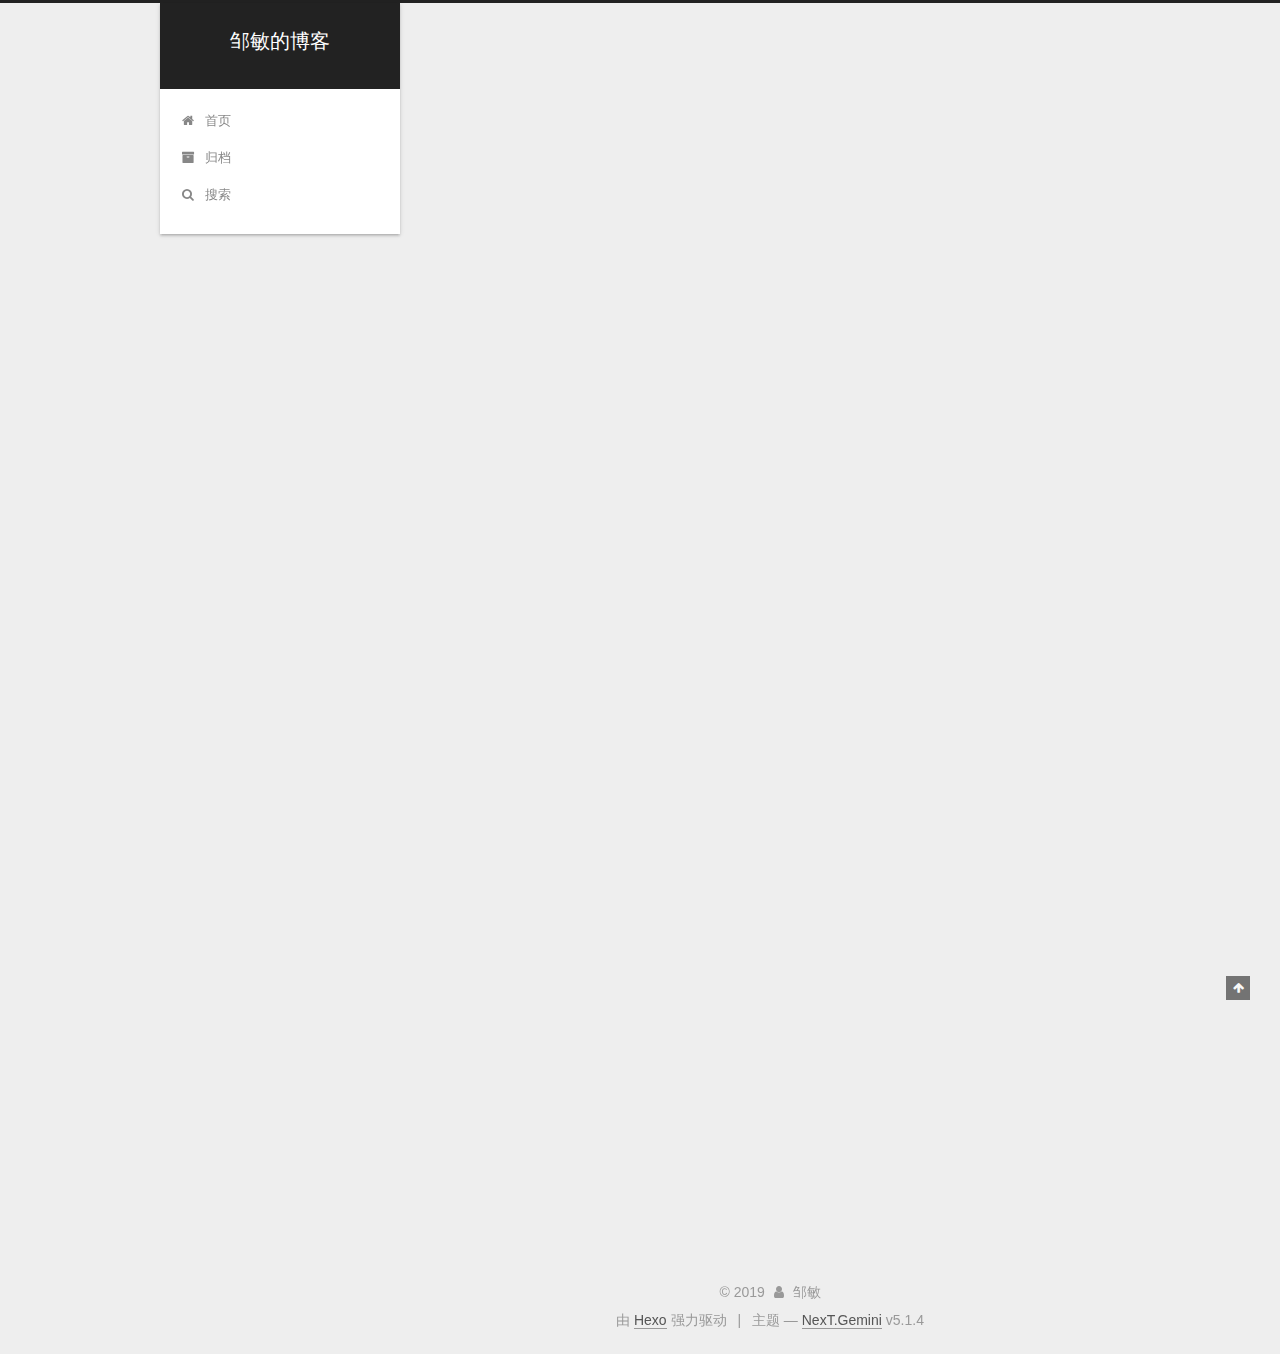
<file: 2019/03/10/hexo使用教程/index.html>
<!DOCTYPE html>



  


<html class="theme-next gemini use-motion" lang="zh-Hans">
<head><meta name="generator" content="Hexo 3.8.0">
  <meta charset="UTF-8">
<meta http-equiv="X-UA-Compatible" content="IE=edge">
<meta name="viewport" content="width=device-width, initial-scale=1, maximum-scale=1">
<meta name="theme-color" content="#222">









<meta http-equiv="Cache-Control" content="no-transform">
<meta http-equiv="Cache-Control" content="no-siteapp">
















  
  
  <link href="/lib/fancybox/source/jquery.fancybox.css?v=2.1.5" rel="stylesheet" type="text/css">







<link href="/lib/font-awesome/css/font-awesome.min.css?v=4.6.2" rel="stylesheet" type="text/css">

<link href="/css/main.css?v=5.1.4" rel="stylesheet" type="text/css">


  <link rel="apple-touch-icon" sizes="180x180" href="/images/apple-touch-icon-next.png?v=5.1.4">


  <link rel="icon" type="image/png" sizes="32x32" href="/images/favicon-32x32-next.png?v=5.1.4">


  <link rel="icon" type="image/png" sizes="16x16" href="/images/favicon-16x16-next.png?v=5.1.4">


  <link rel="mask-icon" href="/images/logo.svg?v=5.1.4" color="#222">





  <meta name="keywords" content="Hexo, NexT">










<meta name="description" content="参考链接https://zhuanlan.zhihu.com/p/32957389 1 安装hexo123456$ cd$ npm install -g hexo$ hexo init      						 1. 创建独立博客项目文件夹$ npm install    						 2. 安装依赖包$ npm install hexo-deployer-git --save   3. 确保git">
<meta property="og:type" content="article">
<meta property="og:title" content="GitHub+Hexo 搭建个人网站">
<meta property="og:url" content="http://www.zoumin.top/2019/03/10/hexo使用教程/index.html">
<meta property="og:site_name" content="邹敏的博客">
<meta property="og:description" content="参考链接https://zhuanlan.zhihu.com/p/32957389 1 安装hexo123456$ cd$ npm install -g hexo$ hexo init      						 1. 创建独立博客项目文件夹$ npm install    						 2. 安装依赖包$ npm install hexo-deployer-git --save   3. 确保git">
<meta property="og:locale" content="zh-Hans">
<meta property="og:updated_time" content="2019-03-12T13:22:42.193Z">
<meta name="twitter:card" content="summary">
<meta name="twitter:title" content="GitHub+Hexo 搭建个人网站">
<meta name="twitter:description" content="参考链接https://zhuanlan.zhihu.com/p/32957389 1 安装hexo123456$ cd$ npm install -g hexo$ hexo init      						 1. 创建独立博客项目文件夹$ npm install    						 2. 安装依赖包$ npm install hexo-deployer-git --save   3. 确保git">



<script type="text/javascript" id="hexo.configurations">
  var NexT = window.NexT || {};
  var CONFIG = {
    root: '/',
    scheme: 'Gemini',
    version: '5.1.4',
    sidebar: {"position":"left","display":"post","offset":12,"b2t":false,"scrollpercent":false,"onmobile":false},
    fancybox: true,
    tabs: true,
    motion: {"enable":true,"async":false,"transition":{"post_block":"fadeIn","post_header":"slideDownIn","post_body":"slideDownIn","coll_header":"slideLeftIn","sidebar":"slideUpIn"}},
    duoshuo: {
      userId: '0',
      author: '博主'
    },
    algolia: {
      applicationID: '',
      apiKey: '',
      indexName: '',
      hits: {"per_page":10},
      labels: {"input_placeholder":"Search for Posts","hits_empty":"We didn't find any results for the search: ${query}","hits_stats":"${hits} results found in ${time} ms"}
    }
  };
</script>



  <link rel="canonical" href="http://www.zoumin.top/2019/03/10/hexo使用教程/">





  <title>GitHub+Hexo 搭建个人网站 | 邹敏的博客</title>
  








</head>

<body itemscope itemtype="http://schema.org/WebPage" lang="zh-Hans">

  
  
    
  

  <div class="container sidebar-position-left page-post-detail">
    <div class="headband"></div>

    <header id="header" class="header" itemscope itemtype="http://schema.org/WPHeader">
      <div class="header-inner"><div class="site-brand-wrapper">
  <div class="site-meta ">
    

    <div class="custom-logo-site-title">
      <a href="/" class="brand" rel="start">
        <span class="logo-line-before"><i></i></span>
        <span class="site-title">邹敏的博客</span>
        <span class="logo-line-after"><i></i></span>
      </a>
    </div>
      
        <p class="site-subtitle"></p>
      
  </div>

  <div class="site-nav-toggle">
    <button>
      <span class="btn-bar"></span>
      <span class="btn-bar"></span>
      <span class="btn-bar"></span>
    </button>
  </div>
</div>

<nav class="site-nav">
  

  
    <ul id="menu" class="menu">
      
        
        <li class="menu-item menu-item-home">
          <a href="/" rel="section">
            
              <i class="menu-item-icon fa fa-fw fa-home"></i> <br>
            
            首页
          </a>
        </li>
      
        
        <li class="menu-item menu-item-archives">
          <a href="/archives/" rel="section">
            
              <i class="menu-item-icon fa fa-fw fa-archive"></i> <br>
            
            归档
          </a>
        </li>
      

      
        <li class="menu-item menu-item-search">
          
            <a href="javascript:;" class="popup-trigger">
          
            
              <i class="menu-item-icon fa fa-search fa-fw"></i> <br>
            
            搜索
          </a>
        </li>
      
    </ul>
  

  
    <div class="site-search">
      
  <div class="popup search-popup local-search-popup">
  <div class="local-search-header clearfix">
    <span class="search-icon">
      <i class="fa fa-search"></i>
    </span>
    <span class="popup-btn-close">
      <i class="fa fa-times-circle"></i>
    </span>
    <div class="local-search-input-wrapper">
      <input autocomplete="off" placeholder="搜索..." spellcheck="false" type="text" id="local-search-input">
    </div>
  </div>
  <div id="local-search-result"></div>
</div>



    </div>
  
</nav>



 </div>
    </header>

    <main id="main" class="main">
      <div class="main-inner">
        <div class="content-wrap">
          <div id="content" class="content">
            

  <div id="posts" class="posts-expand">
    

  

  
  
  

  <article class="post post-type-normal" itemscope itemtype="http://schema.org/Article">
  
  
  
  <div class="post-block">
    <link itemprop="mainEntityOfPage" href="http://www.zoumin.top/2019/03/10/hexo使用教程/">

    <span hidden itemprop="author" itemscope itemtype="http://schema.org/Person">
      <meta itemprop="name" content="邹敏">
      <meta itemprop="description" content>
      <meta itemprop="image" content="/images/avatar.gif">
    </span>

    <span hidden itemprop="publisher" itemscope itemtype="http://schema.org/Organization">
      <meta itemprop="name" content="邹敏的博客">
    </span>

    
      <header class="post-header">

        
        
          <h1 class="post-title" itemprop="name headline">GitHub+Hexo 搭建个人网站</h1>
        

        <div class="post-meta">
          <span class="post-time">
            
              <span class="post-meta-item-icon">
                <i class="fa fa-calendar-o"></i>
              </span>
              
                <span class="post-meta-item-text">发表于</span>
              
              <time title="创建于" itemprop="dateCreated datePublished" datetime="2019-03-10T20:39:10+08:00">
                2019-03-10
              </time>
            

            

            
          </span>

          

          
            
          

          
          

          

          

          

        </div>
      </header>
    

    
    
    
    <div class="post-body" itemprop="articleBody">

      
      

      
        <p>参考链接<br><a href="https://zhuanlan.zhihu.com/p/32957389" target="_blank" rel="noopener">https://zhuanlan.zhihu.com/p/32957389</a></p>
<h3 id="1-安装hexo"><a href="#1-安装hexo" class="headerlink" title="1 安装hexo"></a>1 安装hexo</h3><figure class="highlight bash"><table><tr><td class="gutter"><pre><span class="line">1</span><br><span class="line">2</span><br><span class="line">3</span><br><span class="line">4</span><br><span class="line">5</span><br><span class="line">6</span><br></pre></td><td class="code"><pre><span class="line">$ <span class="built_in">cd</span></span><br><span class="line">$ npm install -g hexo</span><br><span class="line">$ hexo init      						 1. 创建独立博客项目文件夹</span><br><span class="line">$ npm install    						 2. 安装依赖包</span><br><span class="line">$ npm install hexo-deployer-git --save   3. 确保git部署</span><br><span class="line">$ hexo g    $ hexo s                     4.本地查看</span><br></pre></td></tr></table></figure>
<h3 id="2-关联git"><a href="#2-关联git" class="headerlink" title="2 关联git"></a>2 关联git</h3><figure class="highlight bash"><table><tr><td class="gutter"><pre><span class="line">1</span><br><span class="line">2</span><br><span class="line">3</span><br><span class="line">4</span><br><span class="line">5</span><br><span class="line">6</span><br><span class="line">7</span><br><span class="line">8</span><br></pre></td><td class="code"><pre><span class="line">安装git插件</span><br><span class="line">npm install hexo-deployer-git --save</span><br><span class="line"></span><br><span class="line">git的配置，修改_config.yml文件:</span><br><span class="line">deploy:</span><br><span class="line">  - <span class="built_in">type</span>: git</span><br><span class="line">    repository: git@github.com:funybaby/blog.git</span><br><span class="line">    branch: master</span><br></pre></td></tr></table></figure>
<p>你要确保你本地能git push到服务端，所以需要配置本地的ssh github私钥</p>
<h3 id="3-hexo-常用命令"><a href="#3-hexo-常用命令" class="headerlink" title="3 hexo 常用命令"></a>3 hexo 常用命令</h3><figure class="highlight bash"><table><tr><td class="gutter"><pre><span class="line">1</span><br><span class="line">2</span><br><span class="line">3</span><br><span class="line">4</span><br><span class="line">5</span><br><span class="line">6</span><br></pre></td><td class="code"><pre><span class="line">hexo clean //清理</span><br><span class="line">hexo new <span class="string">"postName"</span>        //新建文章</span><br><span class="line">hexo new page <span class="string">"pageName"</span>        //新建页面</span><br><span class="line">hexo g          //生成静态页面至public目录</span><br><span class="line">hexo server         //开启预览访问端口（默认端口4000，<span class="string">'ctrl + c'</span>关闭server）</span><br><span class="line">hexo deploy         //将.deploy目录部署到GitHub</span><br></pre></td></tr></table></figure>
<h3 id="4-添加-SSH-key-到-GitHub"><a href="#4-添加-SSH-key-到-GitHub" class="headerlink" title="4 添加 SSH key 到 GitHub"></a>4 添加 SSH key 到 GitHub</h3><pre><code class="bash">ls ~/.ssh                                        1 检查SSH keys是否存在
ssh-keygen -t rsa -C <span class="string">"your_email@example.com"</span>    2 生成新的 SSH key
cat id_rsa.pub                                   3 将 SSH key 添加到 GitHub 中
                                                 4 进入GitHub –&gt; Settings –&gt; SSH and GPG keys –&gt; NEW SSH key
</code></pre>

      
    </div>
    
    
    

    

    

    

    <footer class="post-footer">
      

      
      
      

      
        <div class="post-nav">
          <div class="post-nav-next post-nav-item">
            
              <a href="/2019/03/10/邹敏的博客/" rel="next" title="我的博客园">
                <i class="fa fa-chevron-left"></i> 我的博客园
              </a>
            
          </div>

          <span class="post-nav-divider"></span>

          <div class="post-nav-prev post-nav-item">
            
          </div>
        </div>
      

      
      
    </footer>
  </div>
  
  
  
  </article>



    <div class="post-spread">
      
    </div>
  </div>


          </div>
          


          

  



        </div>
        
          
  
  <div class="sidebar-toggle">
    <div class="sidebar-toggle-line-wrap">
      <span class="sidebar-toggle-line sidebar-toggle-line-first"></span>
      <span class="sidebar-toggle-line sidebar-toggle-line-middle"></span>
      <span class="sidebar-toggle-line sidebar-toggle-line-last"></span>
    </div>
  </div>

  <aside id="sidebar" class="sidebar">
    
    <div class="sidebar-inner">

      

      
        <ul class="sidebar-nav motion-element">
          <li class="sidebar-nav-toc sidebar-nav-active" data-target="post-toc-wrap">
            文章目录
          </li>
          <li class="sidebar-nav-overview" data-target="site-overview-wrap">
            站点概览
          </li>
        </ul>
      

      <section class="site-overview-wrap sidebar-panel">
        <div class="site-overview">
          <div class="site-author motion-element" itemprop="author" itemscope itemtype="http://schema.org/Person">
            
              <p class="site-author-name" itemprop="name">邹敏</p>
              <p class="site-description motion-element" itemprop="description"></p>
          </div>

          <nav class="site-state motion-element">

            
              <div class="site-state-item site-state-posts">
              
                <a href="/archives/">
              
                  <span class="site-state-item-count">3</span>
                  <span class="site-state-item-name">日志</span>
                </a>
              </div>
            

            

            

          </nav>

          

          

          
          

          
          

          

        </div>
      </section>

      
      <!--noindex-->
        <section class="post-toc-wrap motion-element sidebar-panel sidebar-panel-active">
          <div class="post-toc">

            
              
            

            
              <div class="post-toc-content"><ol class="nav"><li class="nav-item nav-level-3"><a class="nav-link" href="#1-安装hexo"><span class="nav-number">1.</span> <span class="nav-text">1 安装hexo</span></a></li><li class="nav-item nav-level-3"><a class="nav-link" href="#2-关联git"><span class="nav-number">2.</span> <span class="nav-text">2 关联git</span></a></li><li class="nav-item nav-level-3"><a class="nav-link" href="#3-hexo-常用命令"><span class="nav-number">3.</span> <span class="nav-text">3 hexo 常用命令</span></a></li><li class="nav-item nav-level-3"><a class="nav-link" href="#4-添加-SSH-key-到-GitHub"><span class="nav-number">4.</span> <span class="nav-text">4 添加 SSH key 到 GitHub</span></a></li></ol></div>
            

          </div>
        </section>
      <!--/noindex-->
      

      

    </div>
  </aside>


        
      </div>
    </main>

    <footer id="footer" class="footer">
      <div class="footer-inner">
        <div class="copyright">&copy; <span itemprop="copyrightYear">2019</span>
  <span class="with-love">
    <i class="fa fa-user"></i>
  </span>
  <span class="author" itemprop="copyrightHolder">邹敏</span>

  
</div>


  <div class="powered-by">由 <a class="theme-link" target="_blank" href="https://hexo.io">Hexo</a> 强力驱动</div>



  <span class="post-meta-divider">|</span>



  <div class="theme-info">主题 &mdash; <a class="theme-link" target="_blank" href="https://github.com/iissnan/hexo-theme-next">NexT.Gemini</a> v5.1.4</div>




        







        
      </div>
    </footer>

    
      <div class="back-to-top">
        <i class="fa fa-arrow-up"></i>
        
      </div>
    

    

  </div>

  

<script type="text/javascript">
  if (Object.prototype.toString.call(window.Promise) !== '[object Function]') {
    window.Promise = null;
  }
</script>









  












  
  
    <script type="text/javascript" src="/lib/jquery/index.js?v=2.1.3"></script>
  

  
  
    <script type="text/javascript" src="/lib/fastclick/lib/fastclick.min.js?v=1.0.6"></script>
  

  
  
    <script type="text/javascript" src="/lib/jquery_lazyload/jquery.lazyload.js?v=1.9.7"></script>
  

  
  
    <script type="text/javascript" src="/lib/velocity/velocity.min.js?v=1.2.1"></script>
  

  
  
    <script type="text/javascript" src="/lib/velocity/velocity.ui.min.js?v=1.2.1"></script>
  

  
  
    <script type="text/javascript" src="/lib/fancybox/source/jquery.fancybox.pack.js?v=2.1.5"></script>
  


  


  <script type="text/javascript" src="/js/src/utils.js?v=5.1.4"></script>

  <script type="text/javascript" src="/js/src/motion.js?v=5.1.4"></script>



  
  


  <script type="text/javascript" src="/js/src/affix.js?v=5.1.4"></script>

  <script type="text/javascript" src="/js/src/schemes/pisces.js?v=5.1.4"></script>



  
  <script type="text/javascript" src="/js/src/scrollspy.js?v=5.1.4"></script>
<script type="text/javascript" src="/js/src/post-details.js?v=5.1.4"></script>



  


  <script type="text/javascript" src="/js/src/bootstrap.js?v=5.1.4"></script>



  


  




	





  





  












  

  <script type="text/javascript">
    // Popup Window;
    var isfetched = false;
    var isXml = true;
    // Search DB path;
    var search_path = "search.xml";
    if (search_path.length === 0) {
      search_path = "search.xml";
    } else if (/json$/i.test(search_path)) {
      isXml = false;
    }
    var path = "/" + search_path;
    // monitor main search box;

    var onPopupClose = function (e) {
      $('.popup').hide();
      $('#local-search-input').val('');
      $('.search-result-list').remove();
      $('#no-result').remove();
      $(".local-search-pop-overlay").remove();
      $('body').css('overflow', '');
    }

    function proceedsearch() {
      $("body")
        .append('<div class="search-popup-overlay local-search-pop-overlay"></div>')
        .css('overflow', 'hidden');
      $('.search-popup-overlay').click(onPopupClose);
      $('.popup').toggle();
      var $localSearchInput = $('#local-search-input');
      $localSearchInput.attr("autocapitalize", "none");
      $localSearchInput.attr("autocorrect", "off");
      $localSearchInput.focus();
    }

    // search function;
    var searchFunc = function(path, search_id, content_id) {
      'use strict';

      // start loading animation
      $("body")
        .append('<div class="search-popup-overlay local-search-pop-overlay">' +
          '<div id="search-loading-icon">' +
          '<i class="fa fa-spinner fa-pulse fa-5x fa-fw"></i>' +
          '</div>' +
          '</div>')
        .css('overflow', 'hidden');
      $("#search-loading-icon").css('margin', '20% auto 0 auto').css('text-align', 'center');

      $.ajax({
        url: path,
        dataType: isXml ? "xml" : "json",
        async: true,
        success: function(res) {
          // get the contents from search data
          isfetched = true;
          $('.popup').detach().appendTo('.header-inner');
          var datas = isXml ? $("entry", res).map(function() {
            return {
              title: $("title", this).text(),
              content: $("content",this).text(),
              url: $("url" , this).text()
            };
          }).get() : res;
          var input = document.getElementById(search_id);
          var resultContent = document.getElementById(content_id);
          var inputEventFunction = function() {
            var searchText = input.value.trim().toLowerCase();
            var keywords = searchText.split(/[\s\-]+/);
            if (keywords.length > 1) {
              keywords.push(searchText);
            }
            var resultItems = [];
            if (searchText.length > 0) {
              // perform local searching
              datas.forEach(function(data) {
                var isMatch = false;
                var hitCount = 0;
                var searchTextCount = 0;
                var title = data.title.trim();
                var titleInLowerCase = title.toLowerCase();
                var content = data.content.trim().replace(/<[^>]+>/g,"");
                var contentInLowerCase = content.toLowerCase();
                var articleUrl = decodeURIComponent(data.url);
                var indexOfTitle = [];
                var indexOfContent = [];
                // only match articles with not empty titles
                if(title != '') {
                  keywords.forEach(function(keyword) {
                    function getIndexByWord(word, text, caseSensitive) {
                      var wordLen = word.length;
                      if (wordLen === 0) {
                        return [];
                      }
                      var startPosition = 0, position = [], index = [];
                      if (!caseSensitive) {
                        text = text.toLowerCase();
                        word = word.toLowerCase();
                      }
                      while ((position = text.indexOf(word, startPosition)) > -1) {
                        index.push({position: position, word: word});
                        startPosition = position + wordLen;
                      }
                      return index;
                    }

                    indexOfTitle = indexOfTitle.concat(getIndexByWord(keyword, titleInLowerCase, false));
                    indexOfContent = indexOfContent.concat(getIndexByWord(keyword, contentInLowerCase, false));
                  });
                  if (indexOfTitle.length > 0 || indexOfContent.length > 0) {
                    isMatch = true;
                    hitCount = indexOfTitle.length + indexOfContent.length;
                  }
                }

                // show search results

                if (isMatch) {
                  // sort index by position of keyword

                  [indexOfTitle, indexOfContent].forEach(function (index) {
                    index.sort(function (itemLeft, itemRight) {
                      if (itemRight.position !== itemLeft.position) {
                        return itemRight.position - itemLeft.position;
                      } else {
                        return itemLeft.word.length - itemRight.word.length;
                      }
                    });
                  });

                  // merge hits into slices

                  function mergeIntoSlice(text, start, end, index) {
                    var item = index[index.length - 1];
                    var position = item.position;
                    var word = item.word;
                    var hits = [];
                    var searchTextCountInSlice = 0;
                    while (position + word.length <= end && index.length != 0) {
                      if (word === searchText) {
                        searchTextCountInSlice++;
                      }
                      hits.push({position: position, length: word.length});
                      var wordEnd = position + word.length;

                      // move to next position of hit

                      index.pop();
                      while (index.length != 0) {
                        item = index[index.length - 1];
                        position = item.position;
                        word = item.word;
                        if (wordEnd > position) {
                          index.pop();
                        } else {
                          break;
                        }
                      }
                    }
                    searchTextCount += searchTextCountInSlice;
                    return {
                      hits: hits,
                      start: start,
                      end: end,
                      searchTextCount: searchTextCountInSlice
                    };
                  }

                  var slicesOfTitle = [];
                  if (indexOfTitle.length != 0) {
                    slicesOfTitle.push(mergeIntoSlice(title, 0, title.length, indexOfTitle));
                  }

                  var slicesOfContent = [];
                  while (indexOfContent.length != 0) {
                    var item = indexOfContent[indexOfContent.length - 1];
                    var position = item.position;
                    var word = item.word;
                    // cut out 100 characters
                    var start = position - 20;
                    var end = position + 80;
                    if(start < 0){
                      start = 0;
                    }
                    if (end < position + word.length) {
                      end = position + word.length;
                    }
                    if(end > content.length){
                      end = content.length;
                    }
                    slicesOfContent.push(mergeIntoSlice(content, start, end, indexOfContent));
                  }

                  // sort slices in content by search text's count and hits' count

                  slicesOfContent.sort(function (sliceLeft, sliceRight) {
                    if (sliceLeft.searchTextCount !== sliceRight.searchTextCount) {
                      return sliceRight.searchTextCount - sliceLeft.searchTextCount;
                    } else if (sliceLeft.hits.length !== sliceRight.hits.length) {
                      return sliceRight.hits.length - sliceLeft.hits.length;
                    } else {
                      return sliceLeft.start - sliceRight.start;
                    }
                  });

                  // select top N slices in content

                  var upperBound = parseInt('1');
                  if (upperBound >= 0) {
                    slicesOfContent = slicesOfContent.slice(0, upperBound);
                  }

                  // highlight title and content

                  function highlightKeyword(text, slice) {
                    var result = '';
                    var prevEnd = slice.start;
                    slice.hits.forEach(function (hit) {
                      result += text.substring(prevEnd, hit.position);
                      var end = hit.position + hit.length;
                      result += '<b class="search-keyword">' + text.substring(hit.position, end) + '</b>';
                      prevEnd = end;
                    });
                    result += text.substring(prevEnd, slice.end);
                    return result;
                  }

                  var resultItem = '';

                  if (slicesOfTitle.length != 0) {
                    resultItem += "<li><a href='" + articleUrl + "' class='search-result-title'>" + highlightKeyword(title, slicesOfTitle[0]) + "</a>";
                  } else {
                    resultItem += "<li><a href='" + articleUrl + "' class='search-result-title'>" + title + "</a>";
                  }

                  slicesOfContent.forEach(function (slice) {
                    resultItem += "<a href='" + articleUrl + "'>" +
                      "<p class=\"search-result\">" + highlightKeyword(content, slice) +
                      "...</p>" + "</a>";
                  });

                  resultItem += "</li>";
                  resultItems.push({
                    item: resultItem,
                    searchTextCount: searchTextCount,
                    hitCount: hitCount,
                    id: resultItems.length
                  });
                }
              })
            };
            if (keywords.length === 1 && keywords[0] === "") {
              resultContent.innerHTML = '<div id="no-result"><i class="fa fa-search fa-5x" /></div>'
            } else if (resultItems.length === 0) {
              resultContent.innerHTML = '<div id="no-result"><i class="fa fa-frown-o fa-5x" /></div>'
            } else {
              resultItems.sort(function (resultLeft, resultRight) {
                if (resultLeft.searchTextCount !== resultRight.searchTextCount) {
                  return resultRight.searchTextCount - resultLeft.searchTextCount;
                } else if (resultLeft.hitCount !== resultRight.hitCount) {
                  return resultRight.hitCount - resultLeft.hitCount;
                } else {
                  return resultRight.id - resultLeft.id;
                }
              });
              var searchResultList = '<ul class=\"search-result-list\">';
              resultItems.forEach(function (result) {
                searchResultList += result.item;
              })
              searchResultList += "</ul>";
              resultContent.innerHTML = searchResultList;
            }
          }

          if ('auto' === 'auto') {
            input.addEventListener('input', inputEventFunction);
          } else {
            $('.search-icon').click(inputEventFunction);
            input.addEventListener('keypress', function (event) {
              if (event.keyCode === 13) {
                inputEventFunction();
              }
            });
          }

          // remove loading animation
          $(".local-search-pop-overlay").remove();
          $('body').css('overflow', '');

          proceedsearch();
        }
      });
    }

    // handle and trigger popup window;
    $('.popup-trigger').click(function(e) {
      e.stopPropagation();
      if (isfetched === false) {
        searchFunc(path, 'local-search-input', 'local-search-result');
      } else {
        proceedsearch();
      };
    });

    $('.popup-btn-close').click(onPopupClose);
    $('.popup').click(function(e){
      e.stopPropagation();
    });
    $(document).on('keyup', function (event) {
      var shouldDismissSearchPopup = event.which === 27 &&
        $('.search-popup').is(':visible');
      if (shouldDismissSearchPopup) {
        onPopupClose();
      }
    });
  </script>





  

  

  

  
  

  

  

  

</body>
</html>
</file>
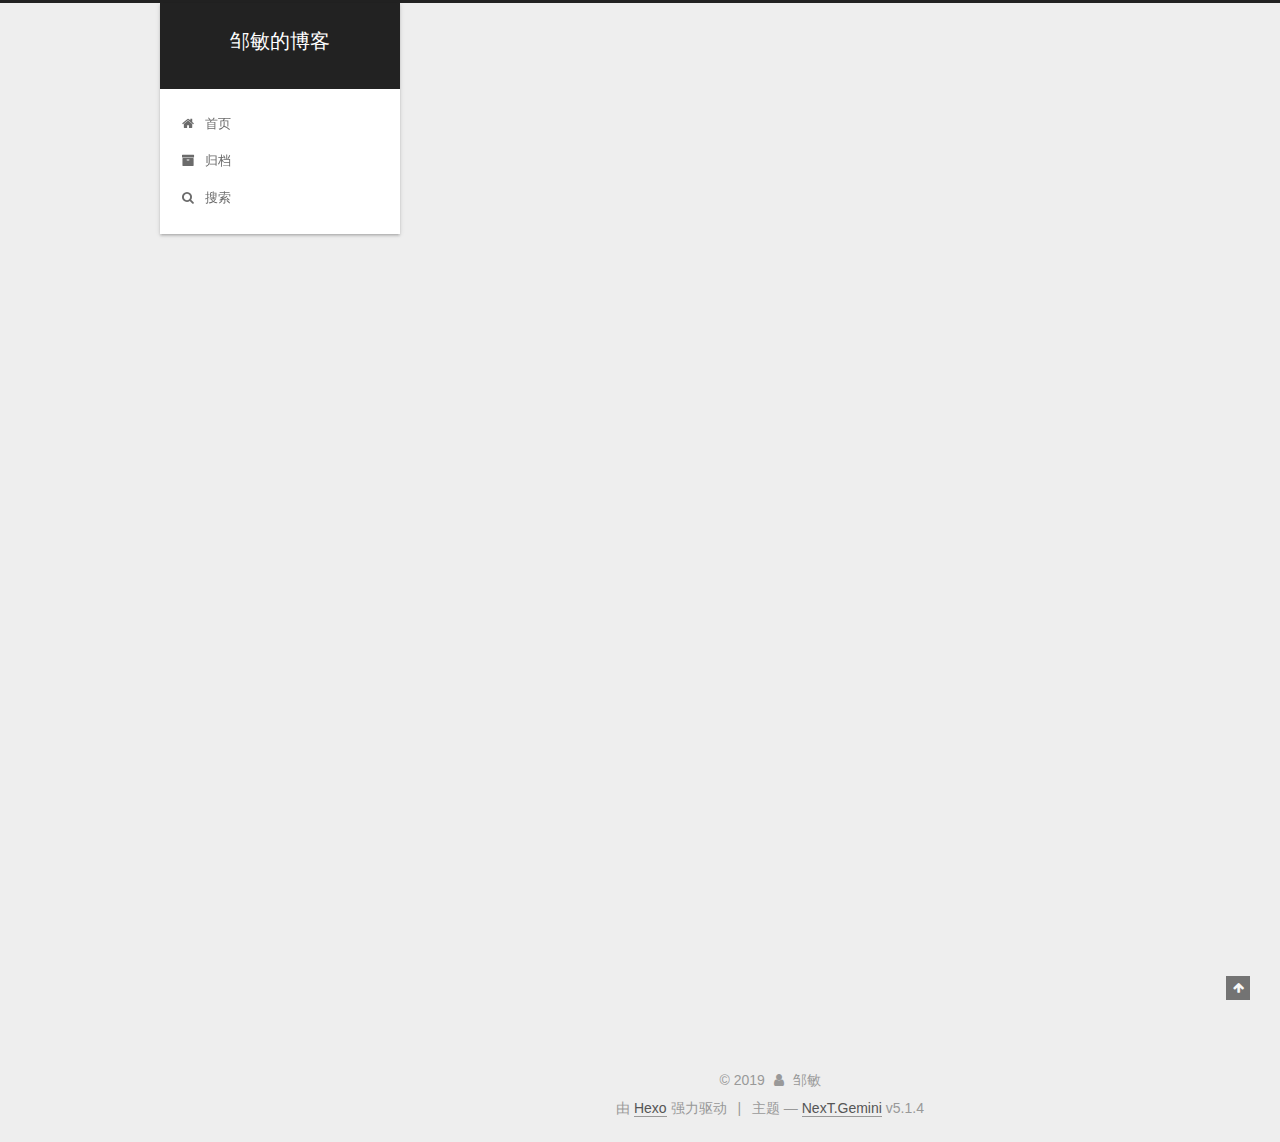
<file: 2019/03/10/邹敏的博客/index.html>
<!DOCTYPE html>



  


<html class="theme-next gemini use-motion" lang="zh-Hans">
<head><meta name="generator" content="Hexo 3.8.0">
  <meta charset="UTF-8">
<meta http-equiv="X-UA-Compatible" content="IE=edge">
<meta name="viewport" content="width=device-width, initial-scale=1, maximum-scale=1">
<meta name="theme-color" content="#222">









<meta http-equiv="Cache-Control" content="no-transform">
<meta http-equiv="Cache-Control" content="no-siteapp">
















  
  
  <link href="/lib/fancybox/source/jquery.fancybox.css?v=2.1.5" rel="stylesheet" type="text/css">







<link href="/lib/font-awesome/css/font-awesome.min.css?v=4.6.2" rel="stylesheet" type="text/css">

<link href="/css/main.css?v=5.1.4" rel="stylesheet" type="text/css">


  <link rel="apple-touch-icon" sizes="180x180" href="/images/apple-touch-icon-next.png?v=5.1.4">


  <link rel="icon" type="image/png" sizes="32x32" href="/images/favicon-32x32-next.png?v=5.1.4">


  <link rel="icon" type="image/png" sizes="16x16" href="/images/favicon-16x16-next.png?v=5.1.4">


  <link rel="mask-icon" href="/images/logo.svg?v=5.1.4" color="#222">





  <meta name="keywords" content="Hexo, NexT">










<meta name="description" content="我的博客园  支持marckdown 支持云图片存储 支持git/coding 全文检索 目录结构 相册  相册缩略图相册检索相册全屏查看     视频 可编程 项目总结 资源文件可迁移  在线文档  可做微商  hexo 加密文章  可全完检索  带评论功能https://zty.js.org/">
<meta property="og:type" content="article">
<meta property="og:title" content="我的博客园">
<meta property="og:url" content="http://www.zoumin.top/2019/03/10/邹敏的博客/index.html">
<meta property="og:site_name" content="邹敏的博客">
<meta property="og:description" content="我的博客园  支持marckdown 支持云图片存储 支持git/coding 全文检索 目录结构 相册  相册缩略图相册检索相册全屏查看     视频 可编程 项目总结 资源文件可迁移  在线文档  可做微商  hexo 加密文章  可全完检索  带评论功能https://zty.js.org/">
<meta property="og:locale" content="zh-Hans">
<meta property="og:updated_time" content="2019-03-21T03:17:30.192Z">
<meta name="twitter:card" content="summary">
<meta name="twitter:title" content="我的博客园">
<meta name="twitter:description" content="我的博客园  支持marckdown 支持云图片存储 支持git/coding 全文检索 目录结构 相册  相册缩略图相册检索相册全屏查看     视频 可编程 项目总结 资源文件可迁移  在线文档  可做微商  hexo 加密文章  可全完检索  带评论功能https://zty.js.org/">



<script type="text/javascript" id="hexo.configurations">
  var NexT = window.NexT || {};
  var CONFIG = {
    root: '/',
    scheme: 'Gemini',
    version: '5.1.4',
    sidebar: {"position":"left","display":"post","offset":12,"b2t":false,"scrollpercent":false,"onmobile":false},
    fancybox: true,
    tabs: true,
    motion: {"enable":true,"async":false,"transition":{"post_block":"fadeIn","post_header":"slideDownIn","post_body":"slideDownIn","coll_header":"slideLeftIn","sidebar":"slideUpIn"}},
    duoshuo: {
      userId: '0',
      author: '博主'
    },
    algolia: {
      applicationID: '',
      apiKey: '',
      indexName: '',
      hits: {"per_page":10},
      labels: {"input_placeholder":"Search for Posts","hits_empty":"We didn't find any results for the search: ${query}","hits_stats":"${hits} results found in ${time} ms"}
    }
  };
</script>



  <link rel="canonical" href="http://www.zoumin.top/2019/03/10/邹敏的博客/">





  <title>我的博客园 | 邹敏的博客</title>
  








</head>

<body itemscope itemtype="http://schema.org/WebPage" lang="zh-Hans">

  
  
    
  

  <div class="container sidebar-position-left page-post-detail">
    <div class="headband"></div>

    <header id="header" class="header" itemscope itemtype="http://schema.org/WPHeader">
      <div class="header-inner"><div class="site-brand-wrapper">
  <div class="site-meta ">
    

    <div class="custom-logo-site-title">
      <a href="/" class="brand" rel="start">
        <span class="logo-line-before"><i></i></span>
        <span class="site-title">邹敏的博客</span>
        <span class="logo-line-after"><i></i></span>
      </a>
    </div>
      
        <p class="site-subtitle"></p>
      
  </div>

  <div class="site-nav-toggle">
    <button>
      <span class="btn-bar"></span>
      <span class="btn-bar"></span>
      <span class="btn-bar"></span>
    </button>
  </div>
</div>

<nav class="site-nav">
  

  
    <ul id="menu" class="menu">
      
        
        <li class="menu-item menu-item-home">
          <a href="/" rel="section">
            
              <i class="menu-item-icon fa fa-fw fa-home"></i> <br>
            
            首页
          </a>
        </li>
      
        
        <li class="menu-item menu-item-archives">
          <a href="/archives/" rel="section">
            
              <i class="menu-item-icon fa fa-fw fa-archive"></i> <br>
            
            归档
          </a>
        </li>
      

      
        <li class="menu-item menu-item-search">
          
            <a href="javascript:;" class="popup-trigger">
          
            
              <i class="menu-item-icon fa fa-search fa-fw"></i> <br>
            
            搜索
          </a>
        </li>
      
    </ul>
  

  
    <div class="site-search">
      
  <div class="popup search-popup local-search-popup">
  <div class="local-search-header clearfix">
    <span class="search-icon">
      <i class="fa fa-search"></i>
    </span>
    <span class="popup-btn-close">
      <i class="fa fa-times-circle"></i>
    </span>
    <div class="local-search-input-wrapper">
      <input autocomplete="off" placeholder="搜索..." spellcheck="false" type="text" id="local-search-input">
    </div>
  </div>
  <div id="local-search-result"></div>
</div>



    </div>
  
</nav>



 </div>
    </header>

    <main id="main" class="main">
      <div class="main-inner">
        <div class="content-wrap">
          <div id="content" class="content">
            

  <div id="posts" class="posts-expand">
    

  

  
  
  

  <article class="post post-type-normal" itemscope itemtype="http://schema.org/Article">
  
  
  
  <div class="post-block">
    <link itemprop="mainEntityOfPage" href="http://www.zoumin.top/2019/03/10/邹敏的博客/">

    <span hidden itemprop="author" itemscope itemtype="http://schema.org/Person">
      <meta itemprop="name" content="邹敏">
      <meta itemprop="description" content>
      <meta itemprop="image" content="/images/avatar.gif">
    </span>

    <span hidden itemprop="publisher" itemscope itemtype="http://schema.org/Organization">
      <meta itemprop="name" content="邹敏的博客">
    </span>

    
      <header class="post-header">

        
        
          <h1 class="post-title" itemprop="name headline">我的博客园</h1>
        

        <div class="post-meta">
          <span class="post-time">
            
              <span class="post-meta-item-icon">
                <i class="fa fa-calendar-o"></i>
              </span>
              
                <span class="post-meta-item-text">发表于</span>
              
              <time title="创建于" itemprop="dateCreated datePublished" datetime="2019-03-10T17:10:33+08:00">
                2019-03-10
              </time>
            

            

            
          </span>

          

          
            
          

          
          

          

          

          

        </div>
      </header>
    

    
    
    
    <div class="post-body" itemprop="articleBody">

      
      

      
        <h1 id="我的博客园"><a href="#我的博客园" class="headerlink" title="我的博客园"></a>我的博客园</h1><hr>
<ol>
<li>支持marckdown</li>
<li>支持云图片存储</li>
<li>支持git/coding</li>
<li>全文检索</li>
<li>目录结构</li>
<li><p>相册</p>
<blockquote>
<p>相册缩略图<br>相册检索<br>相册全屏查看</p>
</blockquote>
</li>
</ol>
<ul>
<li>视频</li>
<li>可编程</li>
<li>项目总结</li>
<li><p>资源文件可迁移</p>
</li>
<li><p>在线文档</p>
</li>
<li><p>可做微商</p>
</li>
<li><p>hexo 加密文章</p>
</li>
<li><p>可全完检索</p>
</li>
<li>带评论功能<br><a href="https://zty.js.org/" title="参考" target="_blank" rel="noopener">https://zty.js.org/</a></li>
</ul>

      
    </div>
    
    
    

    

    

    

    <footer class="post-footer">
      

      
      
      

      
        <div class="post-nav">
          <div class="post-nav-next post-nav-item">
            
              <a href="/2019/03/10/hello-world/" rel="next" title="Hello World">
                <i class="fa fa-chevron-left"></i> Hello World
              </a>
            
          </div>

          <span class="post-nav-divider"></span>

          <div class="post-nav-prev post-nav-item">
            
              <a href="/2019/03/10/hexo使用教程/" rel="prev" title="GitHub+Hexo 搭建个人网站">
                GitHub+Hexo 搭建个人网站 <i class="fa fa-chevron-right"></i>
              </a>
            
          </div>
        </div>
      

      
      
    </footer>
  </div>
  
  
  
  </article>



    <div class="post-spread">
      
    </div>
  </div>


          </div>
          


          

  



        </div>
        
          
  
  <div class="sidebar-toggle">
    <div class="sidebar-toggle-line-wrap">
      <span class="sidebar-toggle-line sidebar-toggle-line-first"></span>
      <span class="sidebar-toggle-line sidebar-toggle-line-middle"></span>
      <span class="sidebar-toggle-line sidebar-toggle-line-last"></span>
    </div>
  </div>

  <aside id="sidebar" class="sidebar">
    
    <div class="sidebar-inner">

      

      
        <ul class="sidebar-nav motion-element">
          <li class="sidebar-nav-toc sidebar-nav-active" data-target="post-toc-wrap">
            文章目录
          </li>
          <li class="sidebar-nav-overview" data-target="site-overview-wrap">
            站点概览
          </li>
        </ul>
      

      <section class="site-overview-wrap sidebar-panel">
        <div class="site-overview">
          <div class="site-author motion-element" itemprop="author" itemscope itemtype="http://schema.org/Person">
            
              <p class="site-author-name" itemprop="name">邹敏</p>
              <p class="site-description motion-element" itemprop="description"></p>
          </div>

          <nav class="site-state motion-element">

            
              <div class="site-state-item site-state-posts">
              
                <a href="/archives/">
              
                  <span class="site-state-item-count">3</span>
                  <span class="site-state-item-name">日志</span>
                </a>
              </div>
            

            

            

          </nav>

          

          

          
          

          
          

          

        </div>
      </section>

      
      <!--noindex-->
        <section class="post-toc-wrap motion-element sidebar-panel sidebar-panel-active">
          <div class="post-toc">

            
              
            

            
              <div class="post-toc-content"><ol class="nav"><li class="nav-item nav-level-1"><a class="nav-link" href="#我的博客园"><span class="nav-number">1.</span> <span class="nav-text">我的博客园</span></a></li></ol></div>
            

          </div>
        </section>
      <!--/noindex-->
      

      

    </div>
  </aside>


        
      </div>
    </main>

    <footer id="footer" class="footer">
      <div class="footer-inner">
        <div class="copyright">&copy; <span itemprop="copyrightYear">2019</span>
  <span class="with-love">
    <i class="fa fa-user"></i>
  </span>
  <span class="author" itemprop="copyrightHolder">邹敏</span>

  
</div>


  <div class="powered-by">由 <a class="theme-link" target="_blank" href="https://hexo.io">Hexo</a> 强力驱动</div>



  <span class="post-meta-divider">|</span>



  <div class="theme-info">主题 &mdash; <a class="theme-link" target="_blank" href="https://github.com/iissnan/hexo-theme-next">NexT.Gemini</a> v5.1.4</div>




        







        
      </div>
    </footer>

    
      <div class="back-to-top">
        <i class="fa fa-arrow-up"></i>
        
      </div>
    

    

  </div>

  

<script type="text/javascript">
  if (Object.prototype.toString.call(window.Promise) !== '[object Function]') {
    window.Promise = null;
  }
</script>









  












  
  
    <script type="text/javascript" src="/lib/jquery/index.js?v=2.1.3"></script>
  

  
  
    <script type="text/javascript" src="/lib/fastclick/lib/fastclick.min.js?v=1.0.6"></script>
  

  
  
    <script type="text/javascript" src="/lib/jquery_lazyload/jquery.lazyload.js?v=1.9.7"></script>
  

  
  
    <script type="text/javascript" src="/lib/velocity/velocity.min.js?v=1.2.1"></script>
  

  
  
    <script type="text/javascript" src="/lib/velocity/velocity.ui.min.js?v=1.2.1"></script>
  

  
  
    <script type="text/javascript" src="/lib/fancybox/source/jquery.fancybox.pack.js?v=2.1.5"></script>
  


  


  <script type="text/javascript" src="/js/src/utils.js?v=5.1.4"></script>

  <script type="text/javascript" src="/js/src/motion.js?v=5.1.4"></script>



  
  


  <script type="text/javascript" src="/js/src/affix.js?v=5.1.4"></script>

  <script type="text/javascript" src="/js/src/schemes/pisces.js?v=5.1.4"></script>



  
  <script type="text/javascript" src="/js/src/scrollspy.js?v=5.1.4"></script>
<script type="text/javascript" src="/js/src/post-details.js?v=5.1.4"></script>



  


  <script type="text/javascript" src="/js/src/bootstrap.js?v=5.1.4"></script>



  


  




	





  





  












  

  <script type="text/javascript">
    // Popup Window;
    var isfetched = false;
    var isXml = true;
    // Search DB path;
    var search_path = "search.xml";
    if (search_path.length === 0) {
      search_path = "search.xml";
    } else if (/json$/i.test(search_path)) {
      isXml = false;
    }
    var path = "/" + search_path;
    // monitor main search box;

    var onPopupClose = function (e) {
      $('.popup').hide();
      $('#local-search-input').val('');
      $('.search-result-list').remove();
      $('#no-result').remove();
      $(".local-search-pop-overlay").remove();
      $('body').css('overflow', '');
    }

    function proceedsearch() {
      $("body")
        .append('<div class="search-popup-overlay local-search-pop-overlay"></div>')
        .css('overflow', 'hidden');
      $('.search-popup-overlay').click(onPopupClose);
      $('.popup').toggle();
      var $localSearchInput = $('#local-search-input');
      $localSearchInput.attr("autocapitalize", "none");
      $localSearchInput.attr("autocorrect", "off");
      $localSearchInput.focus();
    }

    // search function;
    var searchFunc = function(path, search_id, content_id) {
      'use strict';

      // start loading animation
      $("body")
        .append('<div class="search-popup-overlay local-search-pop-overlay">' +
          '<div id="search-loading-icon">' +
          '<i class="fa fa-spinner fa-pulse fa-5x fa-fw"></i>' +
          '</div>' +
          '</div>')
        .css('overflow', 'hidden');
      $("#search-loading-icon").css('margin', '20% auto 0 auto').css('text-align', 'center');

      $.ajax({
        url: path,
        dataType: isXml ? "xml" : "json",
        async: true,
        success: function(res) {
          // get the contents from search data
          isfetched = true;
          $('.popup').detach().appendTo('.header-inner');
          var datas = isXml ? $("entry", res).map(function() {
            return {
              title: $("title", this).text(),
              content: $("content",this).text(),
              url: $("url" , this).text()
            };
          }).get() : res;
          var input = document.getElementById(search_id);
          var resultContent = document.getElementById(content_id);
          var inputEventFunction = function() {
            var searchText = input.value.trim().toLowerCase();
            var keywords = searchText.split(/[\s\-]+/);
            if (keywords.length > 1) {
              keywords.push(searchText);
            }
            var resultItems = [];
            if (searchText.length > 0) {
              // perform local searching
              datas.forEach(function(data) {
                var isMatch = false;
                var hitCount = 0;
                var searchTextCount = 0;
                var title = data.title.trim();
                var titleInLowerCase = title.toLowerCase();
                var content = data.content.trim().replace(/<[^>]+>/g,"");
                var contentInLowerCase = content.toLowerCase();
                var articleUrl = decodeURIComponent(data.url);
                var indexOfTitle = [];
                var indexOfContent = [];
                // only match articles with not empty titles
                if(title != '') {
                  keywords.forEach(function(keyword) {
                    function getIndexByWord(word, text, caseSensitive) {
                      var wordLen = word.length;
                      if (wordLen === 0) {
                        return [];
                      }
                      var startPosition = 0, position = [], index = [];
                      if (!caseSensitive) {
                        text = text.toLowerCase();
                        word = word.toLowerCase();
                      }
                      while ((position = text.indexOf(word, startPosition)) > -1) {
                        index.push({position: position, word: word});
                        startPosition = position + wordLen;
                      }
                      return index;
                    }

                    indexOfTitle = indexOfTitle.concat(getIndexByWord(keyword, titleInLowerCase, false));
                    indexOfContent = indexOfContent.concat(getIndexByWord(keyword, contentInLowerCase, false));
                  });
                  if (indexOfTitle.length > 0 || indexOfContent.length > 0) {
                    isMatch = true;
                    hitCount = indexOfTitle.length + indexOfContent.length;
                  }
                }

                // show search results

                if (isMatch) {
                  // sort index by position of keyword

                  [indexOfTitle, indexOfContent].forEach(function (index) {
                    index.sort(function (itemLeft, itemRight) {
                      if (itemRight.position !== itemLeft.position) {
                        return itemRight.position - itemLeft.position;
                      } else {
                        return itemLeft.word.length - itemRight.word.length;
                      }
                    });
                  });

                  // merge hits into slices

                  function mergeIntoSlice(text, start, end, index) {
                    var item = index[index.length - 1];
                    var position = item.position;
                    var word = item.word;
                    var hits = [];
                    var searchTextCountInSlice = 0;
                    while (position + word.length <= end && index.length != 0) {
                      if (word === searchText) {
                        searchTextCountInSlice++;
                      }
                      hits.push({position: position, length: word.length});
                      var wordEnd = position + word.length;

                      // move to next position of hit

                      index.pop();
                      while (index.length != 0) {
                        item = index[index.length - 1];
                        position = item.position;
                        word = item.word;
                        if (wordEnd > position) {
                          index.pop();
                        } else {
                          break;
                        }
                      }
                    }
                    searchTextCount += searchTextCountInSlice;
                    return {
                      hits: hits,
                      start: start,
                      end: end,
                      searchTextCount: searchTextCountInSlice
                    };
                  }

                  var slicesOfTitle = [];
                  if (indexOfTitle.length != 0) {
                    slicesOfTitle.push(mergeIntoSlice(title, 0, title.length, indexOfTitle));
                  }

                  var slicesOfContent = [];
                  while (indexOfContent.length != 0) {
                    var item = indexOfContent[indexOfContent.length - 1];
                    var position = item.position;
                    var word = item.word;
                    // cut out 100 characters
                    var start = position - 20;
                    var end = position + 80;
                    if(start < 0){
                      start = 0;
                    }
                    if (end < position + word.length) {
                      end = position + word.length;
                    }
                    if(end > content.length){
                      end = content.length;
                    }
                    slicesOfContent.push(mergeIntoSlice(content, start, end, indexOfContent));
                  }

                  // sort slices in content by search text's count and hits' count

                  slicesOfContent.sort(function (sliceLeft, sliceRight) {
                    if (sliceLeft.searchTextCount !== sliceRight.searchTextCount) {
                      return sliceRight.searchTextCount - sliceLeft.searchTextCount;
                    } else if (sliceLeft.hits.length !== sliceRight.hits.length) {
                      return sliceRight.hits.length - sliceLeft.hits.length;
                    } else {
                      return sliceLeft.start - sliceRight.start;
                    }
                  });

                  // select top N slices in content

                  var upperBound = parseInt('1');
                  if (upperBound >= 0) {
                    slicesOfContent = slicesOfContent.slice(0, upperBound);
                  }

                  // highlight title and content

                  function highlightKeyword(text, slice) {
                    var result = '';
                    var prevEnd = slice.start;
                    slice.hits.forEach(function (hit) {
                      result += text.substring(prevEnd, hit.position);
                      var end = hit.position + hit.length;
                      result += '<b class="search-keyword">' + text.substring(hit.position, end) + '</b>';
                      prevEnd = end;
                    });
                    result += text.substring(prevEnd, slice.end);
                    return result;
                  }

                  var resultItem = '';

                  if (slicesOfTitle.length != 0) {
                    resultItem += "<li><a href='" + articleUrl + "' class='search-result-title'>" + highlightKeyword(title, slicesOfTitle[0]) + "</a>";
                  } else {
                    resultItem += "<li><a href='" + articleUrl + "' class='search-result-title'>" + title + "</a>";
                  }

                  slicesOfContent.forEach(function (slice) {
                    resultItem += "<a href='" + articleUrl + "'>" +
                      "<p class=\"search-result\">" + highlightKeyword(content, slice) +
                      "...</p>" + "</a>";
                  });

                  resultItem += "</li>";
                  resultItems.push({
                    item: resultItem,
                    searchTextCount: searchTextCount,
                    hitCount: hitCount,
                    id: resultItems.length
                  });
                }
              })
            };
            if (keywords.length === 1 && keywords[0] === "") {
              resultContent.innerHTML = '<div id="no-result"><i class="fa fa-search fa-5x" /></div>'
            } else if (resultItems.length === 0) {
              resultContent.innerHTML = '<div id="no-result"><i class="fa fa-frown-o fa-5x" /></div>'
            } else {
              resultItems.sort(function (resultLeft, resultRight) {
                if (resultLeft.searchTextCount !== resultRight.searchTextCount) {
                  return resultRight.searchTextCount - resultLeft.searchTextCount;
                } else if (resultLeft.hitCount !== resultRight.hitCount) {
                  return resultRight.hitCount - resultLeft.hitCount;
                } else {
                  return resultRight.id - resultLeft.id;
                }
              });
              var searchResultList = '<ul class=\"search-result-list\">';
              resultItems.forEach(function (result) {
                searchResultList += result.item;
              })
              searchResultList += "</ul>";
              resultContent.innerHTML = searchResultList;
            }
          }

          if ('auto' === 'auto') {
            input.addEventListener('input', inputEventFunction);
          } else {
            $('.search-icon').click(inputEventFunction);
            input.addEventListener('keypress', function (event) {
              if (event.keyCode === 13) {
                inputEventFunction();
              }
            });
          }

          // remove loading animation
          $(".local-search-pop-overlay").remove();
          $('body').css('overflow', '');

          proceedsearch();
        }
      });
    }

    // handle and trigger popup window;
    $('.popup-trigger').click(function(e) {
      e.stopPropagation();
      if (isfetched === false) {
        searchFunc(path, 'local-search-input', 'local-search-result');
      } else {
        proceedsearch();
      };
    });

    $('.popup-btn-close').click(onPopupClose);
    $('.popup').click(function(e){
      e.stopPropagation();
    });
    $(document).on('keyup', function (event) {
      var shouldDismissSearchPopup = event.which === 27 &&
        $('.search-popup').is(':visible');
      if (shouldDismissSearchPopup) {
        onPopupClose();
      }
    });
  </script>





  

  

  

  
  

  

  

  

</body>
</html>
</file>
<file: css/main.css>
/* normalize.css v3.0.2 | MIT License | git.io/normalize */
html {
  font-family: sans-serif; /* 1 */
  -ms-text-size-adjust: 100%; /* 2 */
  -webkit-text-size-adjust: 100%; /* 2 */
}
body {
  margin: 0;
}
article,
aside,
details,
figcaption,
figure,
footer,
header,
hgroup,
main,
menu,
nav,
section,
summary {
  display: block;
}
audio,
canvas,
progress,
video {
  display: inline-block; /* 1 */
  vertical-align: baseline; /* 2 */
}
audio:not([controls]) {
  display: none;
  height: 0;
}
[hidden],
template {
  display: none;
}
a {
  background-color: transparent;
}
a:active,
a:hover {
  outline: 0;
}
abbr[title] {
  border-bottom: 1px dotted;
}
b,
strong {
  font-weight: bold;
}
dfn {
  font-style: italic;
}
h1 {
  font-size: 2em;
  margin: 0.67em 0;
}
mark {
  background: #ff0;
  color: #000;
}
small {
  font-size: 80%;
}
sub,
sup {
  font-size: 75%;
  line-height: 0;
  position: relative;
  vertical-align: baseline;
}
sup {
  top: -0.5em;
}
sub {
  bottom: -0.25em;
}
img {
  border: 0;
}
svg:not(:root) {
  overflow: hidden;
}
figure {
  margin: 1em 40px;
}
hr {
  -moz-box-sizing: content-box;
  box-sizing: content-box;
  height: 0;
}
pre {
  overflow: auto;
}
code,
kbd,
pre,
samp {
  font-family: monospace, monospace;
  font-size: 1em;
}
button,
input,
optgroup,
select,
textarea {
  color: inherit; /* 1 */
  font: inherit; /* 2 */
  margin: 0; /* 3 */
}
button {
  overflow: visible;
}
button,
select {
  text-transform: none;
}
button,
html input[type="button"],
input[type="reset"],
input[type="submit"] {
  -webkit-appearance: button; /* 2 */
  cursor: pointer; /* 3 */
}
button[disabled],
html input[disabled] {
  cursor: default;
}
button::-moz-focus-inner,
input::-moz-focus-inner {
  border: 0;
  padding: 0;
}
input {
  line-height: normal;
}
input[type="checkbox"],
input[type="radio"] {
  box-sizing: border-box; /* 1 */
  padding: 0; /* 2 */
}
input[type="number"]::-webkit-inner-spin-button,
input[type="number"]::-webkit-outer-spin-button {
  height: auto;
}
input[type="search"] {
  -webkit-appearance: textfield; /* 1 */
  -moz-box-sizing: content-box;
  -webkit-box-sizing: content-box; /* 2 */
  box-sizing: content-box;
}
input[type="search"]::-webkit-search-cancel-button,
input[type="search"]::-webkit-search-decoration {
  -webkit-appearance: none;
}
fieldset {
  border: 1px solid #c0c0c0;
  margin: 0 2px;
  padding: 0.35em 0.625em 0.75em;
}
legend {
  border: 0; /* 1 */
  padding: 0; /* 2 */
}
textarea {
  overflow: auto;
}
optgroup {
  font-weight: bold;
}
table {
  border-collapse: collapse;
  border-spacing: 0;
}
td,
th {
  padding: 0;
}
::selection {
  background: #262a30;
  color: #fff;
}
body {
  position: relative;
  font-family: 'Lato', "PingFang SC", "Microsoft YaHei", sans-serif;
  font-size: 14px;
  line-height: 2;
  color: #555;
  background: #eee;
}
@media (max-width: 767px) {
  body {
    padding-right: 0 !important;
  }
}
@media (min-width: 768px) and (max-width: 991px) {
  body {
    padding-right: 0 !important;
  }
}
@media (min-width: 1600px) {
  body {
    font-size: 16px;
  }
}
h1,
h2,
h3,
h4,
h5,
h6 {
  margin: 0;
  padding: 0;
  font-weight: bold;
  line-height: 1.5;
  font-family: 'Lato', "PingFang SC", "Microsoft YaHei", sans-serif;
}
h2,
h3,
h4,
h5,
h6 {
  margin: 20px 0 15px;
}
h1 {
  font-size: 22px;
}
@media (max-width: 767px) {
  h1 {
    font-size: 18px;
  }
}
h2 {
  font-size: 20px;
}
@media (max-width: 767px) {
  h2 {
    font-size: 16px;
  }
}
h3 {
  font-size: 18px;
}
@media (max-width: 767px) {
  h3 {
    font-size: 14px;
  }
}
h4 {
  font-size: 16px;
}
@media (max-width: 767px) {
  h4 {
    font-size: 12px;
  }
}
h5 {
  font-size: 14px;
}
@media (max-width: 767px) {
  h5 {
    font-size: 10px;
  }
}
h6 {
  font-size: 12px;
}
@media (max-width: 767px) {
  h6 {
    font-size: 8px;
  }
}
p {
  margin: 0 0 20px 0;
}
a {
  color: #555;
  text-decoration: none;
  outline: none;
  border-bottom: 1px solid #999;
  word-wrap: break-word;
}
a:hover {
  color: #222;
  border-bottom-color: #222;
}
blockquote {
  margin: 0;
  padding: 0;
}
img {
  display: block;
  margin: auto;
  max-width: 100%;
  height: auto;
}
hr {
  margin: 40px 0;
  height: 3px;
  border: none;
  background-color: #ddd;
  background-image: repeating-linear-gradient(-45deg, #fff, #fff 4px, transparent 4px, transparent 8px);
}
blockquote {
  padding: 0 15px;
  color: #666;
  border-left: 4px solid #ddd;
}
blockquote cite::before {
  content: "-";
  padding: 0 5px;
}
dt {
  font-weight: 700;
}
dd {
  margin: 0;
  padding: 0;
}
kbd {
  border: 1px solid #ccc;
  border-radius: 0.2em;
  box-shadow: 0.1em 0.1em 0.2em rgba(0,0,0,0.1);
  background-color: #f9f9f9;
  font-family: inherit;
  background-image: -webkit-linear-gradient(top, #eee, #fff, #eee);
  padding: 0.1em 0.3em;
  white-space: nowrap;
}
.text-left {
  text-align: left;
}
.text-center {
  text-align: center;
}
.text-right {
  text-align: right;
}
.text-justify {
  text-align: justify;
}
.text-nowrap {
  white-space: nowrap;
}
.text-lowercase {
  text-transform: lowercase;
}
.text-uppercase {
  text-transform: uppercase;
}
.text-capitalize {
  text-transform: capitalize;
}
.center-block {
  display: block;
  margin-left: auto;
  margin-right: auto;
}
.clearfix:before,
.clearfix:after {
  content: " ";
  display: table;
}
.clearfix:after {
  clear: both;
}
.pullquote {
  width: 45%;
}
.pullquote.left {
  float: left;
  margin-left: 5px;
  margin-right: 10px;
}
.pullquote.right {
  float: right;
  margin-left: 10px;
  margin-right: 5px;
}
.affix.affix.affix {
  position: fixed;
}
.translation {
  margin-top: -20px;
  font-size: 14px;
  color: #999;
}
.scrollbar-measure {
  width: 100px;
  height: 100px;
  overflow: scroll;
  position: absolute;
  top: -9999px;
}
.use-motion .motion-element {
  opacity: 0;
}
table {
  margin: 20px 0;
  width: 100%;
  border-collapse: collapse;
  border-spacing: 0;
  border: 1px solid #ddd;
  font-size: 14px;
  table-layout: fixed;
  word-wrap: break-all;
}
table>tbody>tr:nth-of-type(odd) {
  background-color: #f9f9f9;
}
table>tbody>tr:hover {
  background-color: #f5f5f5;
}
caption,
th,
td {
  padding: 8px;
  text-align: left;
  vertical-align: middle;
  font-weight: normal;
}
th,
td {
  border-bottom: 3px solid #ddd;
  border-right: 1px solid #eee;
}
th {
  padding-bottom: 10px;
  font-weight: 700;
}
td {
  border-bottom-width: 1px;
}
html,
body {
  height: 100%;
}
.container {
  position: relative;
  min-height: 100%;
}
.header-inner {
  margin: 0 auto;
  padding: 100px 0 70px;
  width: calc(100% - 252px);
}
@media (min-width: 1600px) {
  .container .header-inner {
    width: 900px;
  }
}
.main {
  padding-bottom: 150px;
}
.main-inner {
  margin: 0 auto;
  width: calc(100% - 252px);
}
@media (min-width: 1600px) {
  .container .main-inner {
    width: 900px;
  }
}
.footer {
  position: absolute;
  left: 0;
  bottom: 0;
  width: 100%;
  min-height: 50px;
}
.footer-inner {
  box-sizing: border-box;
  margin: 20px auto;
  width: calc(100% - 252px);
}
@media (min-width: 1600px) {
  .container .footer-inner {
    width: 900px;
  }
}
pre,
.highlight {
  overflow: auto;
  margin: 20px 0;
  padding: 0;
  font-size: 13px;
  color: #4d4d4c;
  background: #f7f7f7;
  line-height: 1.6;
}
pre,
code {
  font-family: consolas, Menlo, "PingFang SC", "Microsoft YaHei", monospace;
}
code {
  padding: 2px 4px;
  word-wrap: break-word;
  color: #555;
  background: #eee;
  border-radius: 3px;
  font-size: 13px;
}
pre {
  padding: 10px;
}
pre code {
  padding: 0;
  color: #4d4d4c;
  background: none;
  text-shadow: none;
}
.highlight {
  border-radius: 1px;
}
.highlight pre {
  border: none;
  margin: 0;
  padding: 10px 0;
}
.highlight table {
  margin: 0;
  width: auto;
  border: none;
}
.highlight td {
  border: none;
  padding: 0;
}
.highlight figcaption {
  font-size: 1em;
  color: #4d4d4c;
  line-height: 1em;
  margin-bottom: 1em;
}
.highlight figcaption:before,
.highlight figcaption:after {
  content: " ";
  display: table;
}
.highlight figcaption:after {
  clear: both;
}
.highlight figcaption a {
  float: right;
  color: #4d4d4c;
}
.highlight figcaption a:hover {
  border-bottom-color: #4d4d4c;
}
.highlight .gutter pre {
  padding-left: 10px;
  padding-right: 10px;
  color: #869194;
  text-align: right;
  background-color: #eff2f3;
}
.highlight .code pre {
  width: 100%;
  padding-left: 10px;
  padding-right: 10px;
  background-color: #f7f7f7;
}
.highlight .line {
  height: 20px;
}
.gutter {
  -webkit-user-select: none;
  -moz-user-select: none;
  -ms-user-select: none;
  user-select: none;
}
.gist table {
  width: auto;
}
.gist table td {
  border: none;
}
pre .deletion {
  background: #fdd;
}
pre .addition {
  background: #dfd;
}
pre .meta {
  color: #8959a8;
}
pre .comment {
  color: #8e908c;
}
pre .variable,
pre .attribute,
pre .tag,
pre .regexp,
pre .ruby .constant,
pre .xml .tag .title,
pre .xml .pi,
pre .xml .doctype,
pre .html .doctype,
pre .css .id,
pre .css .class,
pre .css .pseudo {
  color: #c82829;
}
pre .number,
pre .preprocessor,
pre .built_in,
pre .literal,
pre .params,
pre .constant,
pre .command {
  color: #f5871f;
}
pre .ruby .class .title,
pre .css .rules .attribute,
pre .string,
pre .value,
pre .inheritance,
pre .header,
pre .ruby .symbol,
pre .xml .cdata,
pre .special,
pre .number,
pre .formula {
  color: #718c00;
}
pre .title,
pre .css .hexcolor {
  color: #3e999f;
}
pre .function,
pre .python .decorator,
pre .python .title,
pre .ruby .function .title,
pre .ruby .title .keyword,
pre .perl .sub,
pre .javascript .title,
pre .coffeescript .title {
  color: #4271ae;
}
pre .keyword,
pre .javascript .function {
  color: #8959a8;
}
.full-image.full-image.full-image.full-image {
  border: none;
  max-width: 100%;
  width: auto;
  margin: 20px auto 25px;
}
@media (min-width: 992px) {
  .full-image.full-image.full-image.full-image {
    max-width: none;
    width: 118%;
    margin: 0 -9%;
  }
}
.blockquote-center,
.page-home .post-type-quote blockquote,
.page-post-detail .post-type-quote blockquote {
  position: relative;
  margin: 40px 0;
  padding: 0;
  border-left: none;
  text-align: center;
}
.blockquote-center::before,
.page-home .post-type-quote blockquote::before,
.page-post-detail .post-type-quote blockquote::before,
.blockquote-center::after,
.page-home .post-type-quote blockquote::after,
.page-post-detail .post-type-quote blockquote::after {
  position: absolute;
  content: ' ';
  display: block;
  width: 100%;
  height: 24px;
  opacity: 0.2;
  background-repeat: no-repeat;
  background-position: 0 -6px;
  background-size: 22px 22px;
}
.blockquote-center::before,
.page-home .post-type-quote blockquote::before,
.page-post-detail .post-type-quote blockquote::before {
  top: -20px;
  background-image: url("../images/quote-l.svg");
  border-top: 1px solid #ccc;
}
.blockquote-center::after,
.page-home .post-type-quote blockquote::after,
.page-post-detail .post-type-quote blockquote::after {
  bottom: -20px;
  background-image: url("../images/quote-r.svg");
  border-bottom: 1px solid #ccc;
  background-position: 100% 8px;
}
.blockquote-center p,
.page-home .post-type-quote blockquote p,
.page-post-detail .post-type-quote blockquote p,
.blockquote-center div,
.page-home .post-type-quote blockquote div,
.page-post-detail .post-type-quote blockquote div {
  text-align: center;
}
.post .post-body .group-picture img {
  box-sizing: border-box;
  padding: 0 3px;
  border: none;
}
.post .group-picture-row {
  overflow: hidden;
  margin-top: 6px;
}
.post .group-picture-row:first-child {
  margin-top: 0;
}
.post .group-picture-column {
  float: left;
}
.page-post-detail .post-body .group-picture-column {
  float: none;
  margin-top: 10px;
  width: auto !important;
}
.page-post-detail .post-body .group-picture-column img {
  margin: 0 auto;
}
.page-archive .group-picture-container {
  overflow: hidden;
}
.page-archive .group-picture-row {
  float: left;
}
.page-archive .group-picture-row:first-child {
  margin-top: 6px;
}
.page-archive .group-picture-column {
  max-width: 150px;
  max-height: 150px;
}
.post-body .note {
  position: relative;
  padding: 15px;
  margin-bottom: 20px;
  border: 1px solid #eee;
  border-left-width: 5px;
  border-radius: 3px;
}
.post-body .note h2,
.post-body .note h3,
.post-body .note h4,
.post-body .note h5,
.post-body .note h6 {
  margin-top: 0;
  margin-bottom: 0;
  border-bottom: initial;
  padding-top: 0 !important;
}
.post-body .note p:first-child,
.post-body .note ul:first-child,
.post-body .note ol:first-child,
.post-body .note table:first-child,
.post-body .note pre:first-child,
.post-body .note blockquote:first-child {
  margin-top: 0;
}
.post-body .note p:last-child,
.post-body .note ul:last-child,
.post-body .note ol:last-child,
.post-body .note table:last-child,
.post-body .note pre:last-child,
.post-body .note blockquote:last-child {
  margin-bottom: 0;
}
.post-body .note.default {
  border-left-color: #777;
}
.post-body .note.default h2,
.post-body .note.default h3,
.post-body .note.default h4,
.post-body .note.default h5,
.post-body .note.default h6 {
  color: #777;
}
.post-body .note.primary {
  border-left-color: #6f42c1;
}
.post-body .note.primary h2,
.post-body .note.primary h3,
.post-body .note.primary h4,
.post-body .note.primary h5,
.post-body .note.primary h6 {
  color: #6f42c1;
}
.post-body .note.info {
  border-left-color: #428bca;
}
.post-body .note.info h2,
.post-body .note.info h3,
.post-body .note.info h4,
.post-body .note.info h5,
.post-body .note.info h6 {
  color: #428bca;
}
.post-body .note.success {
  border-left-color: #5cb85c;
}
.post-body .note.success h2,
.post-body .note.success h3,
.post-body .note.success h4,
.post-body .note.success h5,
.post-body .note.success h6 {
  color: #5cb85c;
}
.post-body .note.warning {
  border-left-color: #f0ad4e;
}
.post-body .note.warning h2,
.post-body .note.warning h3,
.post-body .note.warning h4,
.post-body .note.warning h5,
.post-body .note.warning h6 {
  color: #f0ad4e;
}
.post-body .note.danger {
  border-left-color: #d9534f;
}
.post-body .note.danger h2,
.post-body .note.danger h3,
.post-body .note.danger h4,
.post-body .note.danger h5,
.post-body .note.danger h6 {
  color: #d9534f;
}
.post-body .label {
  display: inline;
  padding: 0 2px;
  white-space: nowrap;
}
.post-body .label.default {
  background-color: #f0f0f0;
}
.post-body .label.primary {
  background-color: #efe6f7;
}
.post-body .label.info {
  background-color: #e5f2f8;
}
.post-body .label.success {
  background-color: #e7f4e9;
}
.post-body .label.warning {
  background-color: #fcf6e1;
}
.post-body .label.danger {
  background-color: #fae8eb;
}
.post-body .tabs {
  position: relative;
  display: block;
  margin-bottom: 20px;
  padding-top: 10px;
}
.post-body .tabs ul.nav-tabs {
  margin: 0;
  padding: 0;
  display: flex;
  margin-bottom: -1px;
}
@media (max-width: 413px) {
  .post-body .tabs ul.nav-tabs {
    display: block;
    margin-bottom: 5px;
  }
}
.post-body .tabs ul.nav-tabs li.tab {
  list-style-type: none !important;
  margin: 0 0.25em 0 0;
  border-top: 3px solid transparent;
  border-left: 1px solid transparent;
  border-right: 1px solid transparent;
}
@media (max-width: 413px) {
  .post-body .tabs ul.nav-tabs li.tab {
    margin: initial;
    border-top: 1px solid transparent;
    border-left: 3px solid transparent;
    border-right: 1px solid transparent;
    border-bottom: 1px solid transparent;
  }
}
.post-body .tabs ul.nav-tabs li.tab a {
  outline: 0;
  border-bottom: initial;
  display: block;
  line-height: 1.8em;
  padding: 0.25em 0.75em;
  transition-duration: 0.2s;
  transition-timing-function: ease-out;
  transition-delay: 0s;
}
.post-body .tabs ul.nav-tabs li.tab a i {
  width: 1.285714285714286em;
}
.post-body .tabs ul.nav-tabs li.tab.active {
  border-top: 3px solid #fc6423;
  border-left: 1px solid #ddd;
  border-right: 1px solid #ddd;
  background-color: #fff;
}
@media (max-width: 413px) {
  .post-body .tabs ul.nav-tabs li.tab.active {
    border-top: 1px solid #ddd;
    border-left: 3px solid #fc6423;
    border-right: 1px solid #ddd;
    border-bottom: 1px solid #ddd;
  }
}
.post-body .tabs ul.nav-tabs li.tab.active a {
  cursor: default;
  color: #555;
}
.post-body .tabs .tab-content {
  background-color: #fff;
}
.post-body .tabs .tab-content .tab-pane {
  border: 1px solid #ddd;
  padding: 20px 20px 0 20px;
}
.post-body .tabs .tab-content .tab-pane:not(.active) {
  display: none !important;
}
.post-body .tabs .tab-content .tab-pane.active {
  display: block !important;
}
.btn {
  display: inline-block;
  padding: 0 20px;
  font-size: 14px;
  color: #555;
  background: #fff;
  border: 2px solid #555;
  text-decoration: none;
  border-radius: 2px;
  transition-property: background-color;
  transition-duration: 0.2s;
  transition-timing-function: ease-in-out;
  transition-delay: 0s;
  line-height: 2;
}
.btn:hover {
  border-color: #222;
  color: #fff;
  background: #222;
}
.btn +.btn {
  margin: 0 0 8px 8px;
}
.btn .fa-fw {
  width: 1.285714285714286em;
  text-align: left;
}
.btn-bar {
  display: block;
  width: 22px;
  height: 2px;
  background: #555;
  border-radius: 1px;
}
.btn-bar+.btn-bar {
  margin-top: 4px;
}
.pagination {
  margin: 120px 0 40px;
  text-align: center;
  border-top: 1px solid #eee;
}
.page-number-basic,
.pagination .prev,
.pagination .next,
.pagination .page-number,
.pagination .space {
  display: inline-block;
  position: relative;
  top: -1px;
  margin: 0 10px;
  padding: 0 11px;
}
@media (max-width: 767px) {
  .page-number-basic,
  .pagination .prev,
  .pagination .next,
  .pagination .page-number,
  .pagination .space {
    margin: 0 5px;
  }
}
.pagination .prev,
.pagination .next,
.pagination .page-number {
  border-bottom: 0;
  border-top: 1px solid #eee;
  transition-property: border-color;
  transition-duration: 0.2s;
  transition-timing-function: ease-in-out;
  transition-delay: 0s;
}
.pagination .prev:hover,
.pagination .next:hover,
.pagination .page-number:hover {
  border-top-color: #222;
}
.pagination .space {
  padding: 0;
  margin: 0;
}
.pagination .prev {
  margin-left: 0;
}
.pagination .next {
  margin-right: 0;
}
.pagination .page-number.current {
  color: #fff;
  background: #ccc;
  border-top-color: #ccc;
}
@media (max-width: 767px) {
  .pagination {
    border-top: none;
  }
  .pagination .prev,
  .pagination .next,
  .pagination .page-number {
    margin-bottom: 10px;
    border-top: 0;
    border-bottom: 1px solid #eee;
    padding: 0 10px;
  }
  .pagination .prev:hover,
  .pagination .next:hover,
  .pagination .page-number:hover {
    border-bottom-color: #222;
  }
}
.comments {
  margin: 60px 20px 0;
}
.tag-cloud {
  text-align: center;
}
.tag-cloud a {
  display: inline-block;
  margin: 10px;
}
.back-to-top {
  box-sizing: border-box;
  position: fixed;
  bottom: -100px;
  right: 30px;
  z-index: 1050;
  padding: 0 6px;
  width: 24px;
  background: #222;
  font-size: 12px;
  opacity: 0.6;
  color: #fff;
  cursor: pointer;
  text-align: center;
  -webkit-transform: translateZ(0);
  transition-property: bottom;
  transition-duration: 0.2s;
  transition-timing-function: ease-in-out;
  transition-delay: 0s;
}
@media (min-width: 768px) and (max-width: 991px) {
  .back-to-top {
    display: none !important;
  }
}
@media (max-width: 767px) {
  .back-to-top {
    display: none !important;
  }
}
.back-to-top.back-to-top-on {
  bottom: 30px;
}
.header {
  background: transparent;
}
.header-inner {
  position: relative;
}
.headband {
  height: 3px;
  background: #222;
}
.site-meta {
  margin: 0;
  text-align: center;
}
@media (max-width: 767px) {
  .site-meta {
    text-align: center;
  }
}
.brand {
  position: relative;
  display: inline-block;
  padding: 0 40px;
  color: #fff;
  background: #222;
  border-bottom: none;
}
.brand:hover {
  color: #fff;
}
.logo {
  display: inline-block;
  margin-right: 5px;
  line-height: 36px;
  vertical-align: top;
}
.site-title {
  display: inline-block;
  vertical-align: top;
  line-height: 36px;
  font-size: 20px;
  font-weight: normal;
  font-family: 'Lato', "PingFang SC", "Microsoft YaHei", sans-serif;
}
.site-subtitle {
  margin-top: 10px;
  font-size: 13px;
  color: #ddd;
}
.use-motion .brand {
  opacity: 0;
}
.use-motion .logo,
.use-motion .site-title,
.use-motion .site-subtitle {
  opacity: 0;
  position: relative;
  top: -10px;
}
.site-nav-toggle {
  display: none;
  position: absolute;
  top: 10px;
  left: 10px;
}
@media (max-width: 767px) {
  .site-nav-toggle {
    display: block;
  }
}
.site-nav-toggle button {
  margin-top: 2px;
  padding: 9px 10px;
  background: transparent;
  border: none;
}
@media (max-width: 767px) {
  .site-nav {
    display: none;
    margin: 0 -10px;
    padding: 0 10px;
    clear: both;
    border-top: 1px solid #ddd;
  }
}
@media (min-width: 768px) and (max-width: 991px) {
  .site-nav {
    display: block !important;
  }
}
@media (min-width: 992px) {
  .site-nav {
    display: block !important;
  }
}
.menu {
  margin-top: 20px;
  padding-left: 0;
  text-align: center;
}
.menu .menu-item {
  display: inline-block;
  margin: 0 10px;
  list-style: none;
}
@media screen and (max-width: 767px) {
  .menu .menu-item {
    margin-top: 10px;
  }
}
.menu .menu-item a {
  display: block;
  font-size: 13px;
  line-height: inherit;
  border-bottom: 1px solid transparent;
  transition-property: border-color;
  transition-duration: 0.2s;
  transition-timing-function: ease-in-out;
  transition-delay: 0s;
}
.menu .menu-item a:hover,
.menu-item-active a {
  border-bottom-color: #222;
}
.menu .menu-item .fa {
  margin-right: 5px;
}
.use-motion .menu-item {
  opacity: 0;
}
.post-body {
  font-family: 'Lato', "PingFang SC", "Microsoft YaHei", sans-serif;
}
@media (max-width: 767px) {
  .post-body {
    word-break: break-word;
  }
}
.post-body .fancybox img {
  display: block !important;
  margin: 0 auto;
  cursor: pointer;
  cursor: zoom-in;
  cursor: -webkit-zoom-in;
}
.post-body .image-caption,
.post-body .figure .caption {
  margin: -20px auto 15px;
  text-align: center;
  font-size: 14px;
  color: #999;
  font-weight: bold;
  line-height: 1;
}
.post-sticky-flag {
  display: inline-block;
  font-size: 16px;
  -ms-transform: rotate(30deg);
  -webkit-transform: rotate(30deg);
  -moz-transform: rotate(30deg);
  -ms-transform: rotate(30deg);
  -o-transform: rotate(30deg);
  transform: rotate(30deg);
}
.use-motion .post-block,
.use-motion .pagination,
.use-motion .comments {
  opacity: 0;
}
.use-motion .post-header {
  opacity: 0;
}
.use-motion .post-body {
  opacity: 0;
}
.use-motion .collection-title {
  opacity: 0;
}
.posts-expand {
  padding-top: 40px;
}
@media (max-width: 767px) {
  .posts-expand {
    margin: 0 20px;
  }
  .post-body pre .gutter pre {
    padding-right: 10px;
  }
  .post-body .highlight {
    margin-left: 0px;
    margin-right: 0px;
    padding: 0;
  }
  .post-body .highlight .gutter pre {
    padding-right: 10px;
  }
}
@media (min-width: 992px) {
  .posts-expand .post-body {
    text-align: justify;
  }
}
.posts-expand .post-body h2,
.posts-expand .post-body h3,
.posts-expand .post-body h4,
.posts-expand .post-body h5,
.posts-expand .post-body h6 {
  padding-top: 10px;
}
.posts-expand .post-body h2 .header-anchor,
.posts-expand .post-body h3 .header-anchor,
.posts-expand .post-body h4 .header-anchor,
.posts-expand .post-body h5 .header-anchor,
.posts-expand .post-body h6 .header-anchor {
  float: right;
  margin-left: 10px;
  color: #ccc;
  border-bottom-style: none;
  visibility: hidden;
}
.posts-expand .post-body h2 .header-anchor:hover,
.posts-expand .post-body h3 .header-anchor:hover,
.posts-expand .post-body h4 .header-anchor:hover,
.posts-expand .post-body h5 .header-anchor:hover,
.posts-expand .post-body h6 .header-anchor:hover {
  color: inherit;
}
.posts-expand .post-body h2:hover .header-anchor,
.posts-expand .post-body h3:hover .header-anchor,
.posts-expand .post-body h4:hover .header-anchor,
.posts-expand .post-body h5:hover .header-anchor,
.posts-expand .post-body h6:hover .header-anchor {
  visibility: visible;
}
.posts-expand .post-body ul li {
  list-style: circle;
}
.posts-expand .post-body img {
  box-sizing: border-box;
  margin: auto;
  padding: 3px;
  border: 1px solid #ddd;
}
.posts-expand .post-body .fancybox img {
  margin: 0 auto 25px;
}
@media (max-width: 767px) {
  .posts-collapse {
    margin: 0 20px;
  }
  .posts-collapse .post-title,
  .posts-collapse .post-meta {
    display: block;
    width: auto;
    text-align: left;
  }
}
.posts-collapse {
  position: relative;
  z-index: 1010;
  margin-left: 55px;
}
.posts-collapse::after {
  content: " ";
  position: absolute;
  top: 20px;
  left: 0;
  margin-left: -2px;
  width: 4px;
  height: 100%;
  background: #f5f5f5;
  z-index: -1;
}
@media (max-width: 767px) {
  .posts-collapse {
    margin: 0 20px;
  }
}
.posts-collapse .collection-title {
  position: relative;
  margin: 60px 0;
}
.posts-collapse .collection-title h1,
.posts-collapse .collection-title h2 {
  margin-left: 20px;
}
.posts-collapse .collection-title small {
  color: #bbb;
  margin-left: 5px;
}
.posts-collapse .collection-title::before {
  content: " ";
  position: absolute;
  left: 0;
  top: 50%;
  margin-left: -4px;
  margin-top: -4px;
  width: 8px;
  height: 8px;
  background: #bbb;
  border-radius: 50%;
}
.posts-collapse .post {
  margin: 30px 0;
}
.posts-collapse .post-header {
  position: relative;
  transition-duration: 0.2s;
  transition-timing-function: ease-in-out;
  transition-delay: 0s;
  transition-property: border;
  border-bottom: 1px dashed #ccc;
}
.posts-collapse .post-header::before {
  content: " ";
  position: absolute;
  left: 0;
  top: 12px;
  width: 6px;
  height: 6px;
  margin-left: -4px;
  background: #bbb;
  border-radius: 50%;
  border: 1px solid #fff;
  transition-duration: 0.2s;
  transition-timing-function: ease-in-out;
  transition-delay: 0s;
  transition-property: background;
}
.posts-collapse .post-header:hover {
  border-bottom-color: #666;
}
.posts-collapse .post-header:hover::before {
  background: #222;
}
.posts-collapse .post-meta {
  position: absolute;
  font-size: 12px;
  left: 20px;
  top: 5px;
}
.posts-collapse .post-comments-count {
  display: none;
}
.posts-collapse .post-title {
  margin-left: 60px;
  font-size: 16px;
  font-weight: normal;
  line-height: inherit;
}
.posts-collapse .post-title::after {
  margin-left: 3px;
  opacity: 0.6;
}
.posts-collapse .post-title a {
  color: #666;
  border-bottom: none;
}
.page-home .post-type-quote .post-header,
.page-post-detail .post-type-quote .post-header,
.page-home .post-type-quote .post-tags,
.page-post-detail .post-type-quote .post-tags {
  display: none;
}
.posts-expand .post-title {
  text-align: center;
  word-break: break-word;
  font-weight: 400;
}
.posts-expand .post-title-link {
  display: inline-block;
  position: relative;
  color: #555;
  border-bottom: none;
  line-height: 1.2;
  vertical-align: top;
}
.posts-expand .post-title-link::before {
  content: "";
  position: absolute;
  width: 100%;
  height: 2px;
  bottom: 0;
  left: 0;
  background-color: #000;
  visibility: hidden;
  -webkit-transform: scaleX(0);
  -moz-transform: scaleX(0);
  -ms-transform: scaleX(0);
  -o-transform: scaleX(0);
  transform: scaleX(0);
  transition-duration: 0.2s;
  transition-timing-function: ease-in-out;
  transition-delay: 0s;
}
.posts-expand .post-title-link:hover::before {
  visibility: visible;
  -webkit-transform: scaleX(1);
  -moz-transform: scaleX(1);
  -ms-transform: scaleX(1);
  -o-transform: scaleX(1);
  transform: scaleX(1);
}
.posts-expand .post-title-link .fa {
  font-size: 16px;
}
.posts-expand .post-meta {
  margin: 3px 0 60px 0;
  color: #999;
  font-family: 'Lato', "PingFang SC", "Microsoft YaHei", sans-serif;
  font-size: 12px;
  text-align: center;
}
.posts-expand .post-meta .post-category-list {
  display: inline-block;
  margin: 0;
  padding: 3px;
}
.posts-expand .post-meta .post-category-list-link {
  color: #999;
}
.posts-expand .post-meta .post-description {
  font-size: 14px;
  margin-top: 2px;
}
.post-meta-divider {
  margin: 0 0.5em;
}
.post-meta-item-icon {
  margin-right: 3px;
}
@media (min-width: 768px) and (max-width: 991px) {
  .post-meta-item-icon {
    display: inline-block;
  }
}
@media (max-width: 767px) {
  .post-meta-item-icon {
    display: inline-block;
  }
}
@media (min-width: 768px) and (max-width: 991px) {
  .post-meta-item-text {
    display: none;
  }
}
@media (max-width: 767px) {
  .post-meta-item-text {
    display: none;
  }
}
@media (max-width: 767px) {
  .posts-expand .post-comments-count {
    display: none;
  }
}
.post-button {
  margin-top: 40px;
}
.posts-expand .post-tags {
  margin-top: 40px;
  text-align: center;
}
.posts-expand .post-tags a {
  display: inline-block;
  margin-right: 10px;
  font-size: 13px;
}
.post-nav {
  display: table;
  margin-top: 15px;
  width: 100%;
  border-top: 1px solid #eee;
}
.post-nav-divider {
  display: table-cell;
  width: 10%;
}
.post-nav-item {
  display: table-cell;
  padding: 10px 0 0 0;
  width: 45%;
  vertical-align: top;
}
.post-nav-item a {
  position: relative;
  display: block;
  line-height: 25px;
  font-size: 14px;
  color: #555;
  border-bottom: none;
}
.post-nav-item a:hover {
  color: #222;
  border-bottom: none;
}
.post-nav-item a:active {
  top: 2px;
}
.post-nav-item .fa {
  position: absolute;
  top: 8px;
  left: 0;
  font-size: 12px;
}
.post-nav-next a {
  padding-left: 15px;
}
.post-nav-prev {
  text-align: right;
}
.post-nav-prev a {
  padding-right: 15px;
}
.post-nav-prev .fa {
  right: 0;
  left: auto;
}
.posts-expand .post-eof {
  display: block;
  margin: 80px auto 60px;
  width: 8%;
  height: 1px;
  background: #ccc;
  text-align: center;
}
.post:last-child .post-eof.post-eof.post-eof {
  display: none;
}
.post-gallery {
  display: table;
  table-layout: fixed;
  width: 100%;
  border-collapse: separate;
}
.post-gallery-row {
  display: table-row;
}
.post-gallery .post-gallery-img {
  display: table-cell;
  text-align: center;
  vertical-align: middle;
  border: none;
}
.post-gallery .post-gallery-img img {
  max-width: 100%;
  max-height: 100%;
  border: none;
}
.fancybox-close,
.fancybox-close:hover {
  border: none;
}
.rtl.post-body p,
.rtl.post-body a,
.rtl.post-body h1,
.rtl.post-body h2,
.rtl.post-body h3,
.rtl.post-body h4,
.rtl.post-body h5,
.rtl.post-body h6,
.rtl.post-body li,
.rtl.post-body ul,
.rtl.post-body ol {
  direction: rtl;
  font-family: UKIJ Ekran;
}
.rtl.post-title {
  font-family: UKIJ Ekran;
}
.sidebar {
  position: fixed;
  right: 0;
  top: 0;
  bottom: 0;
  width: 0;
  z-index: 1040;
  box-shadow: inset 0 2px 6px #000;
  background: #222;
  -webkit-transform: translateZ(0);
}
.sidebar a {
  color: #999;
  border-bottom-color: #555;
}
.sidebar a:hover {
  color: #eee;
}
@media (min-width: 768px) and (max-width: 991px) {
  .sidebar {
    display: none !important;
  }
}
@media (max-width: 767px) {
  .sidebar {
    display: none !important;
  }
}
.sidebar-inner {
  position: relative;
  padding: 20px 10px;
  color: #999;
  text-align: center;
}
.site-overview-wrap {
  overflow: hidden;
}
.site-overview {
  overflow-y: auto;
  overflow-x: hidden;
}
.sidebar-toggle {
  position: fixed;
  right: 30px;
  bottom: 45px;
  width: 14px;
  height: 14px;
  padding: 5px;
  background: #222;
  line-height: 0;
  z-index: 1050;
  cursor: pointer;
  -webkit-transform: translateZ(0);
}
@media (min-width: 768px) and (max-width: 991px) {
  .sidebar-toggle {
    display: none !important;
  }
}
@media (max-width: 767px) {
  .sidebar-toggle {
    display: none !important;
  }
}
.sidebar-toggle-line {
  position: relative;
  display: inline-block;
  vertical-align: top;
  height: 2px;
  width: 100%;
  background: #fff;
  margin-top: 3px;
}
.sidebar-toggle-line:first-child {
  margin-top: 0;
}
.site-author-image {
  display: block;
  margin: 0 auto;
  padding: 2px;
  max-width: 120px;
  height: auto;
  border: 1px solid #eee;
}
.site-author-name {
  margin: 0;
  text-align: center;
  color: #222;
  font-weight: 600;
}
.site-description {
  margin-top: 0;
  text-align: center;
  font-size: 13px;
  color: #999;
}
.site-state {
  overflow: hidden;
  line-height: 1.4;
  white-space: nowrap;
  text-align: center;
}
.site-state-item {
  display: inline-block;
  padding: 0 15px;
  border-left: 1px solid #eee;
}
.site-state-item:first-child {
  border-left: none;
}
.site-state-item a {
  border-bottom: none;
}
.site-state-item-count {
  display: block;
  text-align: center;
  color: inherit;
  font-weight: 600;
  font-size: 16px;
}
.site-state-item-name {
  font-size: 13px;
  color: #999;
}
.feed-link {
  margin-top: 20px;
}
.feed-link a {
  display: inline-block;
  padding: 0 15px;
  color: #fc6423;
  border: 1px solid #fc6423;
  border-radius: 4px;
}
.feed-link a i {
  color: #fc6423;
  font-size: 14px;
}
.feed-link a:hover {
  color: #fff;
  background: #fc6423;
}
.feed-link a:hover i {
  color: #fff;
}
.links-of-author {
  margin-top: 20px;
}
.links-of-author a {
  display: inline-block;
  vertical-align: middle;
  margin-right: 10px;
  margin-bottom: 10px;
  border-bottom-color: #555;
  font-size: 13px;
}
.links-of-author a:before {
  display: inline-block;
  vertical-align: middle;
  margin-right: 3px;
  content: " ";
  width: 4px;
  height: 4px;
  border-radius: 50%;
  background: #ff26b3;
}
.links-of-blogroll {
  font-size: 13px;
}
.links-of-blogroll-title {
  margin-top: 20px;
  font-size: 14px;
  font-weight: 600;
}
.links-of-blogroll-list {
  margin: 0;
  padding: 0;
  list-style: none;
}
.links-of-blogroll-item {
  padding: 2px 10px;
}
.links-of-blogroll-item a {
  max-width: 280px;
  box-sizing: border-box;
  display: inline-block;
  overflow: hidden;
  white-space: nowrap;
  text-overflow: ellipsis;
}
.sidebar-nav {
  margin: 0 0 20px;
  padding-left: 0;
}
.sidebar-nav li {
  display: inline-block;
  cursor: pointer;
  border-bottom: 1px solid transparent;
  font-size: 14px;
  color: #555;
}
.sidebar-nav li:hover {
  color: #fc6423;
}
.page-post-detail .sidebar-nav-toc {
  padding: 0 5px;
}
.page-post-detail .sidebar-nav-overview {
  margin-left: 10px;
}
.sidebar-nav .sidebar-nav-active {
  color: #fc6423;
  border-bottom-color: #fc6423;
}
.sidebar-nav .sidebar-nav-active:hover {
  color: #fc6423;
}
.sidebar-panel {
  display: none;
}
.sidebar-panel-active {
  display: block;
}
.post-toc-empty {
  font-size: 14px;
  color: #666;
}
.post-toc-wrap {
  overflow: hidden;
}
.post-toc {
  overflow: auto;
}
.post-toc ol {
  margin: 0;
  padding: 0 2px 5px 10px;
  text-align: left;
  list-style: none;
  font-size: 14px;
}
.post-toc ol > ol {
  padding-left: 0;
}
.post-toc ol a {
  transition-duration: 0.2s;
  transition-timing-function: ease-in-out;
  transition-delay: 0s;
  transition-property: all;
  color: #666;
  border-bottom-color: #ccc;
}
.post-toc ol a:hover {
  color: #000;
  border-bottom-color: #000;
}
.post-toc .nav-item {
  overflow: hidden;
  text-overflow: ellipsis;
  text-align: justify;
  white-space: nowrap;
  line-height: 1.8;
}
.post-toc .nav .nav-child {
  display: none;
}
.post-toc .nav .active > .nav-child {
  display: block;
}
.post-toc .nav .active-current > .nav-child {
  display: block;
}
.post-toc .nav .active-current > .nav-child > .nav-item {
  display: block;
}
.post-toc .nav .active > a {
  color: #fc6423;
  border-bottom-color: #fc6423;
}
.post-toc .nav .active-current > a {
  color: #fc6423;
}
.post-toc .nav .active-current > a:hover {
  color: #fc6423;
}
.footer {
  font-size: 14px;
  color: #999;
}
.footer img {
  border: none;
}
.footer-inner {
  text-align: center;
}
.with-love {
  display: inline-block;
  margin: 0 5px;
}
.powered-by,
.theme-info {
  display: inline-block;
}
.cc-license {
  margin-top: 10px;
  text-align: center;
}
.cc-license .cc-opacity {
  opacity: 0.7;
  border-bottom: none;
}
.cc-license .cc-opacity:hover {
  opacity: 0.9;
}
.cc-license img {
  display: inline-block;
}
.theme-next #ds-thread #ds-reset {
  color: #555;
}
.theme-next #ds-thread #ds-reset .ds-replybox {
  margin-bottom: 30px;
}
.theme-next #ds-thread #ds-reset .ds-replybox .ds-avatar,
.theme-next #ds-reset .ds-avatar img {
  box-shadow: none;
}
.theme-next #ds-thread #ds-reset .ds-textarea-wrapper {
  border-color: #c7d4e1;
  background: none;
  border-top-right-radius: 3px;
  border-top-left-radius: 3px;
}
.theme-next #ds-thread #ds-reset .ds-textarea-wrapper textarea {
  height: 60px;
}
.theme-next #ds-reset .ds-rounded-top {
  border-radius: 0;
}
.theme-next #ds-thread #ds-reset .ds-post-toolbar {
  box-sizing: border-box;
  border: 1px solid #c7d4e1;
  background: #f6f8fa;
}
.theme-next #ds-thread #ds-reset .ds-post-options {
  height: 40px;
  border: none;
  background: none;
}
.theme-next #ds-thread #ds-reset .ds-toolbar-buttons {
  top: 11px;
}
.theme-next #ds-thread #ds-reset .ds-sync {
  top: 5px;
}
.theme-next #ds-thread #ds-reset .ds-post-button {
  top: 4px;
  right: 5px;
  width: 90px;
  height: 30px;
  border: 1px solid #c5ced7;
  border-radius: 3px;
  background-image: linear-gradient(#fbfbfc, #f5f7f9);
  color: #60676d;
}
.theme-next #ds-thread #ds-reset .ds-post-button:hover {
  background-position: 0 -30px;
  color: #60676d;
}
.theme-next #ds-thread #ds-reset .ds-comments-info {
  padding: 10px 0;
}
.theme-next #ds-thread #ds-reset .ds-sort {
  display: none;
}
.theme-next #ds-thread #ds-reset li.ds-tab a.ds-current {
  border: none;
  background: #f6f8fa;
  color: #60676d;
}
.theme-next #ds-thread #ds-reset li.ds-tab a.ds-current:hover {
  background-color: #e9f0f7;
  color: #60676d;
}
.theme-next #ds-thread #ds-reset li.ds-tab a {
  border-radius: 2px;
  padding: 5px;
}
.theme-next #ds-thread #ds-reset .ds-login-buttons p {
  color: #999;
  line-height: 36px;
}
.theme-next #ds-thread #ds-reset .ds-login-buttons .ds-service-list li {
  height: 28px;
}
.theme-next #ds-thread #ds-reset .ds-service-list a {
  background: none;
  padding: 5px;
  border: 1px solid;
  border-radius: 3px;
  text-align: center;
}
.theme-next #ds-thread #ds-reset .ds-service-list a:hover {
  color: #fff;
  background: #666;
}
.theme-next #ds-thread #ds-reset .ds-service-list .ds-weibo {
  color: #fc9b00;
  border-color: #fc9b00;
}
.theme-next #ds-thread #ds-reset .ds-service-list .ds-weibo:hover {
  background: #fc9b00;
}
.theme-next #ds-thread #ds-reset .ds-service-list .ds-qq {
  color: #60a3ec;
  border-color: #60a3ec;
}
.theme-next #ds-thread #ds-reset .ds-service-list .ds-qq:hover {
  background: #60a3ec;
}
.theme-next #ds-thread #ds-reset .ds-service-list .ds-renren {
  color: #2e7ac4;
  border-color: #2e7ac4;
}
.theme-next #ds-thread #ds-reset .ds-service-list .ds-renren:hover {
  background: #2e7ac4;
}
.theme-next #ds-thread #ds-reset .ds-service-list .ds-douban {
  color: #37994c;
  border-color: #37994c;
}
.theme-next #ds-thread #ds-reset .ds-service-list .ds-douban:hover {
  background: #37994c;
}
.theme-next #ds-thread #ds-reset .ds-service-list .ds-kaixin {
  color: #fef20d;
  border-color: #fef20d;
}
.theme-next #ds-thread #ds-reset .ds-service-list .ds-kaixin:hover {
  background: #fef20d;
}
.theme-next #ds-thread #ds-reset .ds-service-list .ds-netease {
  color: #f00;
  border-color: #f00;
}
.theme-next #ds-thread #ds-reset .ds-service-list .ds-netease:hover {
  background: #f00;
}
.theme-next #ds-thread #ds-reset .ds-service-list .ds-sohu {
  color: #ffcb05;
  border-color: #ffcb05;
}
.theme-next #ds-thread #ds-reset .ds-service-list .ds-sohu:hover {
  background: #ffcb05;
}
.theme-next #ds-thread #ds-reset .ds-service-list .ds-baidu {
  color: #2831e0;
  border-color: #2831e0;
}
.theme-next #ds-thread #ds-reset .ds-service-list .ds-baidu:hover {
  background: #2831e0;
}
.theme-next #ds-thread #ds-reset .ds-service-list .ds-google {
  color: #166bec;
  border-color: #166bec;
}
.theme-next #ds-thread #ds-reset .ds-service-list .ds-google:hover {
  background: #166bec;
}
.theme-next #ds-thread #ds-reset .ds-service-list .ds-weixin {
  color: #00ce0d;
  border-color: #00ce0d;
}
.theme-next #ds-thread #ds-reset .ds-service-list .ds-weixin:hover {
  background: #00ce0d;
}
.theme-next #ds-thread #ds-reset .ds-service-list .ds-more-services {
  border: none;
}
.theme-next #ds-thread #ds-reset .ds-service-list .ds-more-services:hover {
  background: none;
}
.theme-next #ds-reset .duoshuo-ua-admin {
  display: inline-block;
  color: #f00;
}
.theme-next #ds-reset .duoshuo-ua-platform,
.theme-next #ds-reset .duoshuo-ua-browser {
  color: #ccc;
}
.theme-next #ds-reset .duoshuo-ua-platform .fa,
.theme-next #ds-reset .duoshuo-ua-browser .fa {
  display: inline-block;
  margin-right: 3px;
}
.theme-next #ds-reset .duoshuo-ua-separator {
  display: inline-block;
  margin-left: 5px;
}
.theme-next .this_ua {
  background-color: #ccc !important;
  border-radius: 4px;
  padding: 0 5px !important;
  margin: 1px 1px !important;
  border: 1px solid #bbb !important;
  color: #fff;
  display: inline-block !important;
}
.theme-next .this_ua.admin {
  background-color: #d9534f !important;
  border-color: #d9534f !important;
}
.theme-next .this_ua.platform.iOS,
.theme-next .this_ua.platform.Mac,
.theme-next .this_ua.platform.Windows {
  background-color: #39b3d7 !important;
  border-color: #46b8da !important;
}
.theme-next .this_ua.platform.Linux {
  background-color: #3a3a3a !important;
  border-color: #1f1f1f !important;
}
.theme-next .this_ua.platform.Android {
  background-color: #00c47d !important;
  border-color: #01b171 !important;
}
.theme-next .this_ua.browser.Mobile,
.theme-next .this_ua.browser.Chrome {
  background-color: #5cb85c !important;
  border-color: #4cae4c !important;
}
.theme-next .this_ua.browser.Firefox {
  background-color: #f0ad4e !important;
  border-color: #eea236 !important;
}
.theme-next .this_ua.browser.Maxthon,
.theme-next .this_ua.browser.IE {
  background-color: #428bca !important;
  border-color: #357ebd !important;
}
.theme-next .this_ua.browser.baidu,
.theme-next .this_ua.browser.UCBrowser,
.theme-next .this_ua.browser.Opera {
  background-color: #d9534f !important;
  border-color: #d43f3a !important;
}
.theme-next .this_ua.browser.Android,
.theme-next .this_ua.browser.QQBrowser {
  background-color: #78ace9 !important;
  border-color: #4cae4c !important;
}
.post-spread {
  margin-top: 20px;
  text-align: center;
}
.jiathis_style {
  display: inline-block;
}
.jiathis_style a {
  border: none;
}
.fa {
  font-family: FontAwesome !important;
}
.post-spread {
  margin-top: 20px;
  text-align: center;
}
.bdshare-slide-button-box a {
  border: none;
}
.bdsharebuttonbox {
  display: inline-block;
}
.bdsharebuttonbox a {
  border: none;
}
.local-search-pop-overlay {
  position: fixed;
  width: 100%;
  height: 100%;
  top: 0;
  left: 0;
  z-index: 2080;
  background-color: rgba(0,0,0,0.3);
}
.local-search-popup {
  display: none;
  position: fixed;
  top: 10%;
  left: 50%;
  margin-left: -350px;
  width: 700px;
  height: 80%;
  padding: 0;
  background: #fff;
  color: #333;
  z-index: 9999;
  border-radius: 5px;
}
@media (max-width: 767px) {
  .local-search-popup {
    padding: 0;
    top: 0;
    left: 0;
    margin: 0;
    width: 100%;
    height: 100%;
    border-radius: 0;
  }
}
.local-search-popup ul.search-result-list {
  padding: 0;
  margin: 0 5px;
}
.local-search-popup p.search-result {
  border-bottom: 1px dashed #ccc;
  padding: 5px 0;
}
.local-search-popup a.search-result-title {
  font-weight: bold;
  font-size: 16px;
}
.local-search-popup .search-keyword {
  border-bottom: 1px dashed #f00;
  font-weight: bold;
  color: #f00;
}
.local-search-popup .local-search-header {
  padding: 5px;
  height: 36px;
  background: #f5f5f5;
  border-top-left-radius: 5px;
  border-top-right-radius: 5px;
}
.local-search-popup #local-search-result {
  overflow: auto;
  position: relative;
  padding: 5px 25px;
  height: calc(100% - 55px);
}
.local-search-popup .local-search-input-wrapper {
  display: inline-block;
  width: calc(100% - 90px);
  height: 36px;
  line-height: 36px;
  padding: 0 5px;
}
.local-search-popup .local-search-input-wrapper input {
  padding: 8px 0;
  height: 20px;
  display: block;
  width: 100%;
  outline: none;
  border: none;
  background: transparent;
  vertical-align: middle;
}
.local-search-popup .search-icon,
.local-search-popup .popup-btn-close {
  display: inline-block;
  font-size: 18px;
  color: #999;
  height: 36px;
  width: 18px;
  padding-left: 10px;
  padding-right: 10px;
}
.local-search-popup .search-icon {
  float: left;
}
.local-search-popup .popup-btn-close {
  border-left: 1px solid #eee;
  float: right;
  cursor: pointer;
}
.local-search-popup #no-result {
  position: absolute;
  left: 50%;
  top: 50%;
  -webkit-transform: translate(-50%, -50%);
  -webkit-transform: translate(-50%, -50%);
  -moz-transform: translate(-50%, -50%);
  -ms-transform: translate(-50%, -50%);
  -o-transform: translate(-50%, -50%);
  transform: translate(-50%, -50%);
  color: #ccc;
}
.site-uv,
.site-pv,
.page-pv {
  display: inline-block;
}
.site-uv .busuanzi-value,
.site-pv .busuanzi-value,
.page-pv .busuanzi-value {
  margin: 0 5px;
}
.site-uv {
  margin-right: 10px;
}
.site-uv::after {
  content: "|";
  padding-left: 10px;
}
.page-archive .archive-page-counter {
  position: relative;
  top: 3px;
  left: 20px;
}
@media (max-width: 767px) {
  .page-archive .archive-page-counter {
    top: 5px;
  }
}
.page-archive .posts-collapse .archive-move-on {
  position: absolute;
  top: 11px;
  left: 0;
  margin-left: -6px;
  width: 10px;
  height: 10px;
  opacity: 0.5;
  background: #555;
  border: 1px solid #fff;
  border-radius: 50%;
}
.category-all-page .category-all-title {
  text-align: center;
}
.category-all-page .category-all {
  margin-top: 20px;
}
.category-all-page .category-list {
  margin: 0;
  padding: 0;
  list-style: none;
}
.category-all-page .category-list-item {
  margin: 5px 10px;
}
.category-all-page .category-list-count {
  color: #bbb;
}
.category-all-page .category-list-count:before {
  display: inline;
  content: " (";
}
.category-all-page .category-list-count:after {
  display: inline;
  content: ") ";
}
.category-all-page .category-list-child {
  padding-left: 10px;
}
#schedule ul#event-list {
  padding-left: 30px;
}
#schedule ul#event-list hr {
  margin: 20px 0 45px 0 !important;
  background: #222;
}
#schedule ul#event-list hr:after {
  display: inline-block;
  content: 'NOW';
  background: #222;
  color: #fff;
  font-weight: bold;
  text-align: right;
  padding: 0 5px;
}
#schedule ul#event-list li.event {
  margin: 20px 0px;
  background: #f9f9f9;
  padding-left: 10px;
  min-height: 40px;
}
#schedule ul#event-list li.event h2.event-summary {
  margin: 0;
  padding-bottom: 3px;
}
#schedule ul#event-list li.event h2.event-summary:before {
  display: inline-block;
  font-family: FontAwesome;
  font-size: 8px;
  content: '\f111';
  vertical-align: middle;
  margin-right: 25px;
  color: #bbb;
}
#schedule ul#event-list li.event span.event-relative-time {
  display: inline-block;
  font-size: 12px;
  font-weight: 400;
  padding-left: 12px;
  color: #bbb;
}
#schedule ul#event-list li.event span.event-details {
  display: block;
  color: #bbb;
  margin-left: 56px;
  padding-top: 3px;
  padding-bottom: 6px;
  text-indent: -24px;
  line-height: 18px;
}
#schedule ul#event-list li.event span.event-details:before {
  text-indent: 0;
  display: inline-block;
  width: 14px;
  font-family: FontAwesome;
  text-align: center;
  margin-right: 9px;
  color: #bbb;
}
#schedule ul#event-list li.event span.event-details.event-location:before {
  content: '\f041';
}
#schedule ul#event-list li.event span.event-details.event-duration:before {
  content: '\f017';
}
#schedule ul#event-list li.event-past {
  background: #fcfcfc;
}
#schedule ul#event-list li.event-past > * {
  opacity: 0.6;
}
#schedule ul#event-list li.event-past h2.event-summary {
  color: #bbb;
}
#schedule ul#event-list li.event-past h2.event-summary:before {
  color: #dfdfdf;
}
#schedule ul#event-list li.event-now {
  background: #222;
  color: #fff;
  padding: 15px 0 15px 10px;
}
#schedule ul#event-list li.event-now h2.event-summary:before {
  -webkit-transform: scale(1.2);
  -moz-transform: scale(1.2);
  -ms-transform: scale(1.2);
  -o-transform: scale(1.2);
  transform: scale(1.2);
  color: #fff;
  animation: dot-flash 1s alternate infinite ease-in-out;
}
#schedule ul#event-list li.event-now * {
  color: #fff !important;
}
@-moz-keyframes dot-flash {
  from {
    opacity: 1;
    -webkit-transform: scale(1.1);
    -moz-transform: scale(1.1);
    -ms-transform: scale(1.1);
    -o-transform: scale(1.1);
    transform: scale(1.1);
  }
  to {
    opacity: 0;
    -webkit-transform: scale(1);
    -moz-transform: scale(1);
    -ms-transform: scale(1);
    -o-transform: scale(1);
    transform: scale(1);
  }
}
@-webkit-keyframes dot-flash {
  from {
    opacity: 1;
    -webkit-transform: scale(1.1);
    -moz-transform: scale(1.1);
    -ms-transform: scale(1.1);
    -o-transform: scale(1.1);
    transform: scale(1.1);
  }
  to {
    opacity: 0;
    -webkit-transform: scale(1);
    -moz-transform: scale(1);
    -ms-transform: scale(1);
    -o-transform: scale(1);
    transform: scale(1);
  }
}
@-o-keyframes dot-flash {
  from {
    opacity: 1;
    -webkit-transform: scale(1.1);
    -moz-transform: scale(1.1);
    -ms-transform: scale(1.1);
    -o-transform: scale(1.1);
    transform: scale(1.1);
  }
  to {
    opacity: 0;
    -webkit-transform: scale(1);
    -moz-transform: scale(1);
    -ms-transform: scale(1);
    -o-transform: scale(1);
    transform: scale(1);
  }
}
@keyframes dot-flash {
  from {
    opacity: 1;
    -webkit-transform: scale(1.1);
    -moz-transform: scale(1.1);
    -ms-transform: scale(1.1);
    -o-transform: scale(1.1);
    transform: scale(1.1);
  }
  to {
    opacity: 0;
    -webkit-transform: scale(1);
    -moz-transform: scale(1);
    -ms-transform: scale(1);
    -o-transform: scale(1);
    transform: scale(1);
  }
}
.page-post-detail .sidebar-toggle-line {
  background: #fc6423;
}
.page-post-detail .comments {
  overflow: hidden;
}
.header {
  position: relative;
  margin: 0 auto;
  width: 75%;
}
@media (min-width: 768px) and (max-width: 991px) {
  .header {
    width: auto;
  }
}
@media (max-width: 767px) {
  .header {
    width: auto;
  }
}
.header-inner {
  position: absolute;
  top: 0;
  overflow: hidden;
  padding: 0;
  width: 240px;
  background: #fff;
  box-shadow: 0 2px 2px 0 rgba(0,0,0,0.12), 0 3px 1px -2px rgba(0,0,0,0.06), 0 1px 5px 0 rgba(0,0,0,0.12);
  border-radius: initial;
}
@media (min-width: 1600px) {
  .container .header-inner {
    width: 240px;
  }
}
@media (min-width: 768px) and (max-width: 991px) {
  .header-inner {
    position: relative;
    width: auto;
    border-radius: initial;
  }
}
@media (max-width: 767px) {
  .header-inner {
    position: relative;
    width: auto;
    border-radius: initial;
  }
}
.main:before,
.main:after {
  content: " ";
  display: table;
}
.main:after {
  clear: both;
}
@media (min-width: 768px) and (max-width: 991px) {
  .main {
    padding-bottom: 100px;
  }
}
@media (max-width: 767px) {
  .main {
    padding-bottom: 100px;
  }
}
.container .main-inner {
  width: 75%;
}
@media (min-width: 768px) and (max-width: 991px) {
  .container .main-inner {
    width: auto;
  }
}
@media (max-width: 767px) {
  .container .main-inner {
    width: auto;
  }
}
.content-wrap {
  float: right;
  box-sizing: border-box;
  padding: 40px;
  width: calc(100% - 252px);
  background: #fff;
  min-height: 700px;
  box-shadow: 0 2px 2px 0 rgba(0,0,0,0.12), 0 3px 1px -2px rgba(0,0,0,0.06), 0 1px 5px 0 rgba(0,0,0,0.12);
  border-radius: initial;
}
@media (min-width: 768px) and (max-width: 991px) {
  .content-wrap {
    width: 100%;
    padding: 20px;
    border-radius: initial;
  }
}
@media (max-width: 767px) {
  .content-wrap {
    width: 100%;
    padding: 20px;
    min-height: auto;
    border-radius: initial;
  }
}
.sidebar {
  position: static;
  float: left;
  margin-top: 300px;
  width: 240px;
  background: #eee;
  box-shadow: none;
}
@media (min-width: 768px) and (max-width: 991px) {
  .sidebar {
    display: none;
  }
}
@media (max-width: 767px) {
  .sidebar {
    display: none;
  }
}
.sidebar-toggle {
  display: none;
}
.footer-inner {
  width: 75%;
  padding-left: 260px;
}
@media (min-width: 768px) and (max-width: 991px) {
  .footer-inner {
    width: auto;
    padding-left: 0 !important;
    padding-right: 0 !important;
  }
}
@media (max-width: 767px) {
  .footer-inner {
    width: auto;
    padding-left: 0 !important;
    padding-right: 0 !important;
  }
}
.sidebar-position-right .header-inner {
  right: 0;
}
.sidebar-position-right .content-wrap {
  float: left;
}
.sidebar-position-right .sidebar {
  float: right;
}
.sidebar-position-right .footer-inner {
  padding-left: 0;
  padding-right: 260px;
}
.site-brand-wrapper {
  position: relative;
}
.site-meta {
  padding: 20px 0;
  color: #fff;
  background: #222;
}
@media (min-width: 768px) and (max-width: 991px) {
  .site-meta {
    box-shadow: 0 0 16px rgba(0,0,0,0.5);
  }
}
@media (max-width: 767px) {
  .site-meta {
    box-shadow: 0 0 16px rgba(0,0,0,0.5);
  }
}
.brand {
  padding: 0;
  background: none;
}
.brand:hover {
  color: #fff;
}
.site-subtitle {
  margin: 10px 10px 0;
  font-weight: initial;
}
.site-search form {
  display: none;
}
.site-nav {
  border-top: none;
}
@media (min-width: 768px) and (max-width: 991px) {
  .site-nav {
    display: none !important;
  }
}
@media (min-width: 768px) and (max-width: 991px) {
  .site-nav-on {
    display: block !important;
  }
}
.menu .menu-item {
  display: block;
  margin: 0;
}
.menu .menu-item a {
  position: relative;
  box-sizing: border-box;
  padding: 5px 20px;
  text-align: left;
  line-height: inherit;
  transition-property: background-color;
  transition-duration: 0.2s;
  transition-timing-function: ease-in-out;
  transition-delay: 0s;
}
.menu .menu-item a:hover,
.menu-item-active a {
  background: #f9f9f9;
  border-bottom-color: #fff;
}
.menu .menu-item br {
  display: none;
}
.menu-item-active a:after {
  content: " ";
  position: absolute;
  top: 50%;
  margin-top: -3px;
  right: 15px;
  width: 6px;
  height: 6px;
  border-radius: 50%;
  background-color: #bbb;
}
.btn-bar {
  background-color: #fff;
}
.site-nav-toggle {
  left: 20px;
  top: 50%;
  -webkit-transform: translateY(-50%);
  -webkit-transform: translateY(-50%);
  -moz-transform: translateY(-50%);
  -ms-transform: translateY(-50%);
  -o-transform: translateY(-50%);
  transform: translateY(-50%);
}
@media (min-width: 768px) and (max-width: 991px) {
  .site-nav-toggle {
    display: block;
  }
}
.use-motion .sidebar .motion-element {
  opacity: 1;
}
.sidebar {
  margin-left: -100%;
  right: auto;
  bottom: auto;
  -webkit-transform: none;
}
.sidebar-inner {
  box-sizing: border-box;
  width: 240px;
  color: #555;
  background: #fff;
  box-shadow: 0 2px 2px 0 rgba(0,0,0,0.12), 0 3px 1px -2px rgba(0,0,0,0.06), 0 1px 5px 0 rgba(0,0,0,0.12), 0 -1px 0.5px 0 rgba(0,0,0,0.09);
  border-radius: initial;
  opacity: 0;
}
.sidebar-inner.affix {
  position: fixed;
  top: 12px;
}
.sidebar-inner.affix-bottom {
  position: absolute;
}
.site-overview {
  text-align: left;
}
.site-author:before,
.site-author:after {
  content: " ";
  display: table;
}
.site-author:after {
  clear: both;
}
.sidebar a {
  color: #555;
}
.sidebar a:hover {
  color: #222;
}
.site-state-item {
  padding: 0 10px;
}
.links-of-author-item a:before {
  display: none;
}
.links-of-author-item a {
  border-bottom: none;
  text-decoration: underline;
}
.feed-link {
  border-top: 1px dotted #ccc;
  border-bottom: 1px dotted #ccc;
  text-align: center;
}
.feed-link a {
  display: block;
  color: #fc6423;
  border: none;
}
.feed-link a:hover {
  background: none;
  color: #e34603;
}
.feed-link a:hover i {
  color: #e34603;
}
.links-of-author {
  display: flex;
  flex-wrap: wrap;
  justify-content: center;
}
.links-of-author-item {
  margin: 5px 0 0;
  width: 50%;
}
.links-of-author-item a {
  max-width: 216px;
  box-sizing: border-box;
  display: inline-block;
  margin-right: 0;
  margin-bottom: 0;
  padding: 0 5px;
  overflow: hidden;
  white-space: nowrap;
  text-overflow: ellipsis;
}
.links-of-author-item a {
  display: block;
  text-decoration: none;
}
.links-of-author-item a:hover {
  border-radius: 4px;
  background: #eee;
}
.links-of-author-item .fa {
  margin-right: 2px;
  font-size: 16px;
}
.links-of-author-item .fa-globe {
  font-size: 15px;
}
.links-of-blogroll {
  text-align: center;
  margin-top: 20px;
  padding: 3px 0 0;
  border-top: 1px dotted #ccc;
}
.links-of-blogroll-title {
  margin-top: 0;
}
.links-of-blogroll-item {
  padding: 0;
}
.links-of-blogroll-inline:before,
.links-of-blogroll-inline:after {
  content: " ";
  display: table;
}
.links-of-blogroll-inline:after {
  clear: both;
}
.links-of-blogroll-inline .links-of-blogroll-item {
  margin: 5px 0 0;
  width: 50%;
  display: inline-block;
  width: unset;
}
.links-of-blogroll-inline .links-of-blogroll-item a {
  max-width: 216px;
  box-sizing: border-box;
  display: inline-block;
  margin-right: 0;
  margin-bottom: 0;
  padding: 0 5px;
  overflow: hidden;
  white-space: nowrap;
  text-overflow: ellipsis;
}
.content-wrap {
  padding: initial;
  background: initial;
  box-shadow: initial;
  border-radius: initial;
}
.post-block {
  padding: 40px;
  background: #fff;
  box-shadow: 0 2px 2px 0 rgba(0,0,0,0.12), 0 3px 1px -2px rgba(0,0,0,0.06), 0 1px 5px 0 rgba(0,0,0,0.12);
  border-radius: initial;
}
#posts > article + article .post-block {
  margin-top: 12px;
  box-shadow: 0 2px 2px 0 rgba(0,0,0,0.12), 0 3px 1px -2px rgba(0,0,0,0.06), 0 1px 5px 0 rgba(0,0,0,0.12), 0 -1px 0.5px 0 rgba(0,0,0,0.09);
  border-radius: initial;
}
.comments {
  padding: 40px;
  margin: initial;
  margin-top: 12px;
  background: #fff;
  box-shadow: 0 2px 2px 0 rgba(0,0,0,0.12), 0 3px 1px -2px rgba(0,0,0,0.06), 0 1px 5px 0 rgba(0,0,0,0.12), 0 -1px 0.5px 0 rgba(0,0,0,0.09);
  border-radius: initial;
}
.posts-expand {
  padding-top: initial;
}
.post-nav-divider {
  width: 4%;
}
.post-nav-item {
  width: 48%;
}
.post-eof,
.post-spread {
  display: none !important;
}
.pagination {
  margin: 12px 0 0;
  border-top: initial;
  background: #fff;
  box-shadow: 0 2px 2px 0 rgba(0,0,0,0.12), 0 3px 1px -2px rgba(0,0,0,0.06), 0 1px 5px 0 rgba(0,0,0,0.12), 0 -1px 0.5px 0 rgba(0,0,0,0.09);
  border-radius: initial;
  padding: 10px 0 10px;
}
.pagination .prev,
.pagination .next,
.pagination .page-number {
  margin-bottom: initial;
  top: initial;
}
.main {
  padding-bottom: initial;
}
.footer {
  bottom: auto;
}
.post-header h1,
.post-header h2 {
  margin: initial;
}
.posts-expand .post-title-link {
  line-height: inherit;
}
.posts-expand .post-title {
  font-size: 1.7em;
}
.post-body h1 {
  font-size: 1.6em;
  border-bottom: 1px solid #eee;
}
.post-body h2 {
  font-size: 1.45em;
  border-bottom: 1px solid #eee;
}
.post-body h3 {
  font-size: 1.3em;
  border-bottom: 1px dotted #eee;
}
.post-body h4 {
  font-size: 1.2em;
}
.post-body h5 {
  font-size: 1.07em;
}
.post-body h6 {
  font-size: 1.03em;
}
@media (min-width: 768px) and (max-width: 991px) {
  .content-wrap {
    padding: 10px;
  }
  .posts-expand {
    margin: initial;
  }
  .posts-expand .post-button {
    margin-top: 20px;
  }
  .post-block {
    padding: 20px;
    box-shadow: 0 2px 2px 0 rgba(0,0,0,0.12), 0 3px 1px -2px rgba(0,0,0,0.06), 0 1px 5px 0 rgba(0,0,0,0.12), 0 -1px 0.5px 0 rgba(0,0,0,0.09);
    border-radius: initial;
  }
  #posts > article + article .post-block {
    margin-top: 10px;
  }
  .comments {
    margin-top: 10px;
    padding: 10px 20px;
  }
  .pagination {
    margin: 10px 0 0;
  }
}
@media (max-width: 767px) {
  .content-wrap {
    padding: 8px;
  }
  .posts-expand {
    margin: initial;
  }
  .posts-expand .post-button {
    margin-top: 12px;
  }
  .posts-expand img {
    padding: initial !important;
  }
  .post-block {
    padding: 12px;
    min-height: auto;
    box-shadow: 0 2px 2px 0 rgba(0,0,0,0.12), 0 3px 1px -2px rgba(0,0,0,0.06), 0 1px 5px 0 rgba(0,0,0,0.12), 0 -1px 0.5px 0 rgba(0,0,0,0.09);
    border-radius: initial;
  }
  #posts > article + article .post-block {
    margin-top: 8px;
  }
  .comments {
    margin-top: 8px;
    padding: 0 12px;
  }
  .pagination {
    margin: 8px 0 0;
  }
}
</file>
